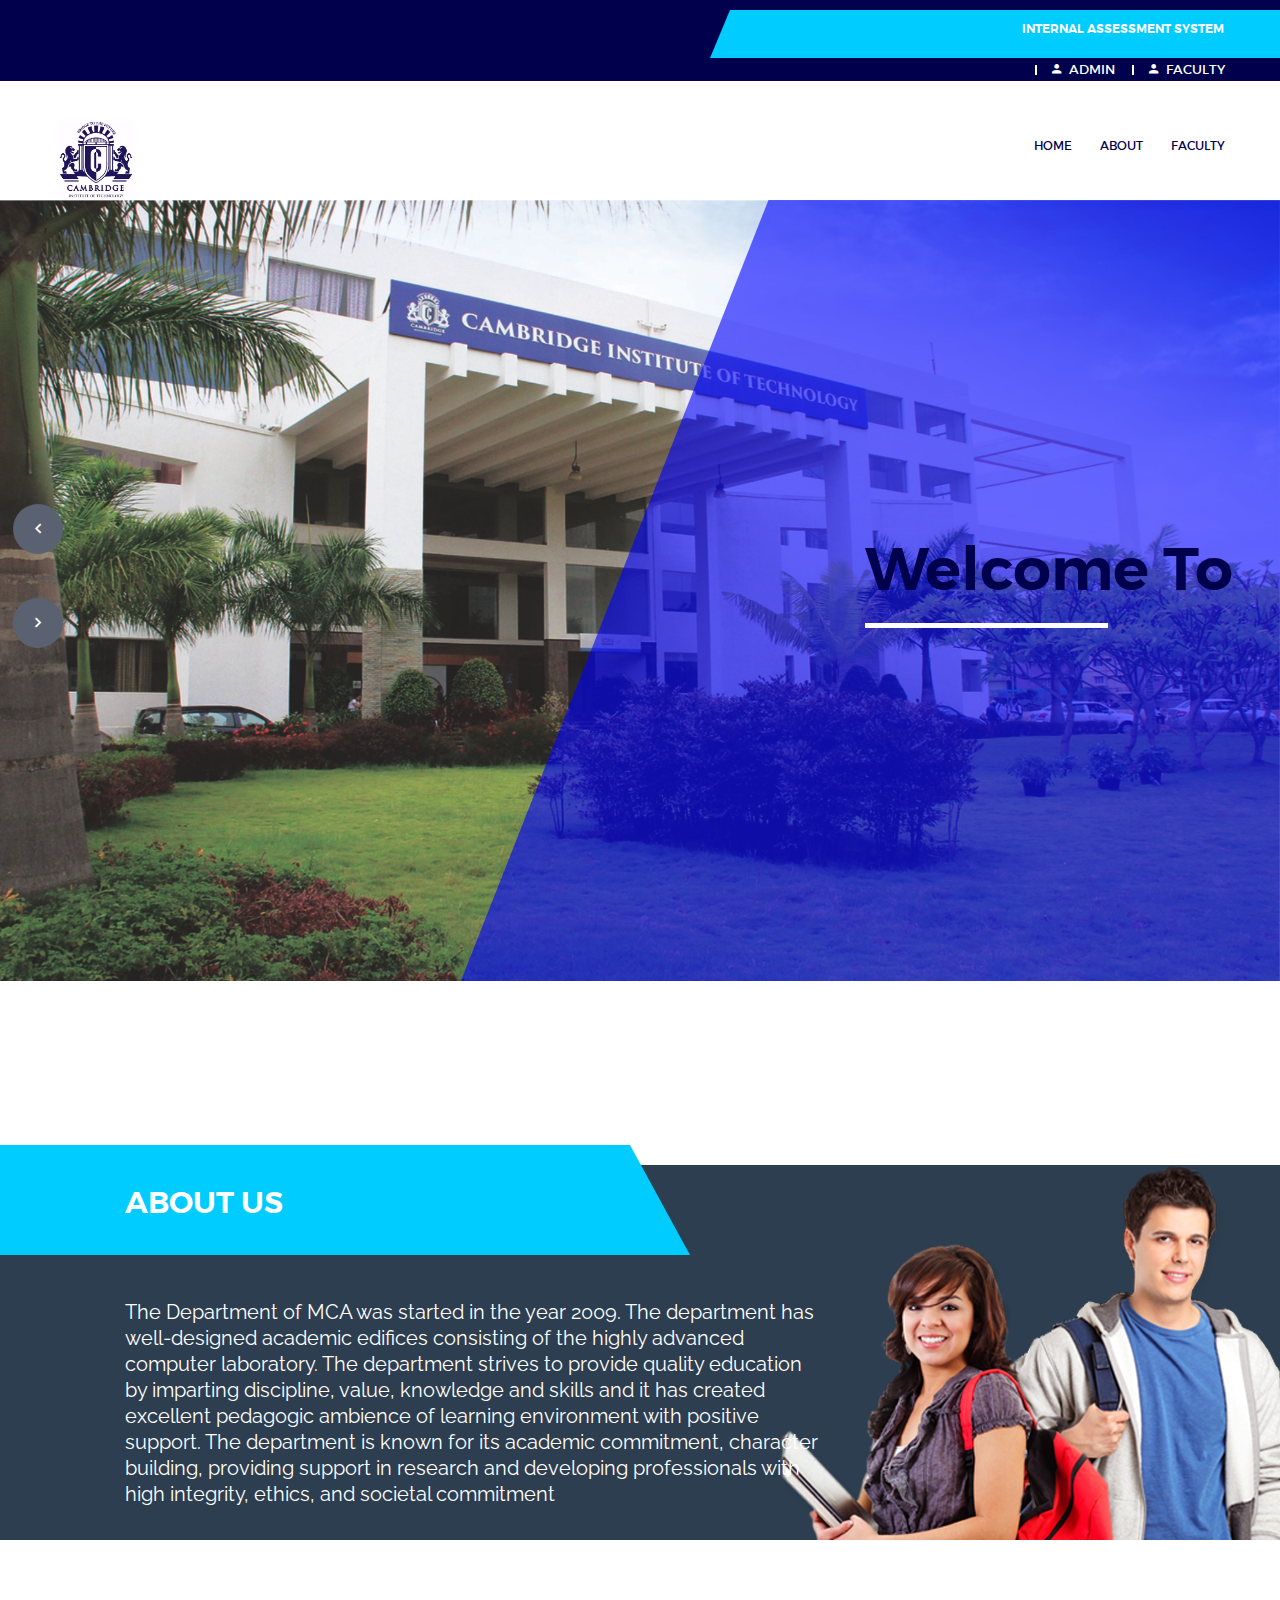
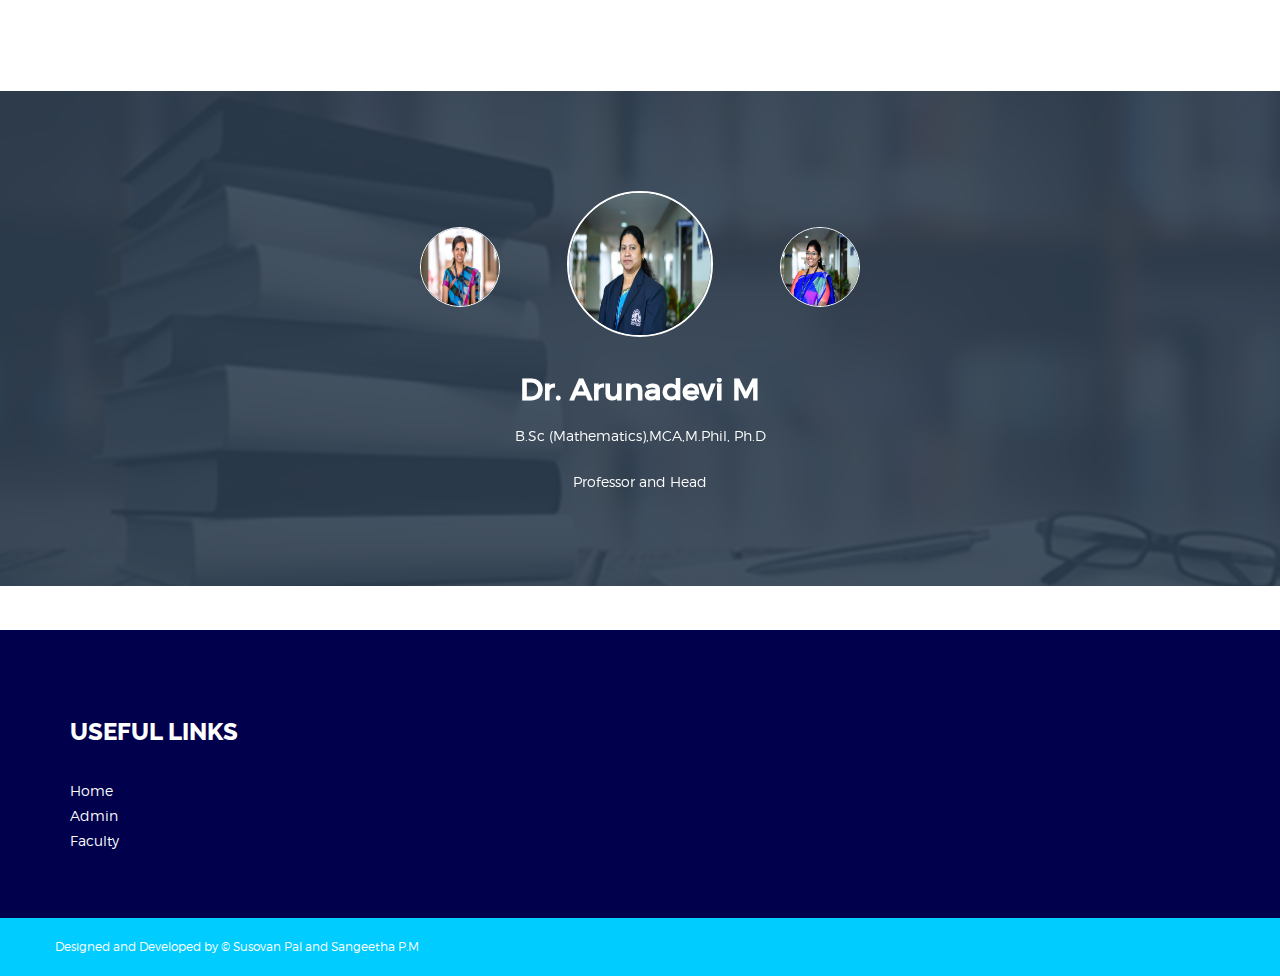
<file: index/index.html>
<!doctype html>
<html class="no-js" lang="en">
    <head>
        <meta charset="utf-8">
        <meta http-equiv="x-ua-compatible" content="ie=edge">
        <title>INTERNAL MARKS ASSESSMENT SYSTEM</title>
       
        <meta name="description" content="">
        <meta name="viewport" content="width=device-width, initial-scale=1, user-scalable=0">
        
		<!-- favicon
		============================================ -->		
        <link rel="shortcut icon" type="image/x-icon" href="img/favicon.ico">
		
		<!-- Google Fonts
		============================================ -->		
        <link href='https://fonts.googleapis.com/css?family=Raleway:400,300,500,600,700,800' rel='stylesheet' type='text/css'>
	   
		<!-- Bootstrap CSS
		============================================ -->		
        <link rel="stylesheet" href="css/bootstrap.min.css">
        
		<!-- Fontawsome CSS
		============================================ -->
        <link rel="stylesheet" href="css/font-awesome.min.css">
        
		<!-- Owl Carousel CSS
		============================================ -->
        <link rel="stylesheet" href="css/owl.carousel.css">
        
		<!-- jquery-ui CSS
		============================================ -->
        <link rel="stylesheet" href="css/jquery-ui.css">
        
		<!-- Meanmenu CSS
		============================================ -->
        <link rel="stylesheet" href="css/meanmenu.min.css">
        
		<!-- Animate CSS
		============================================ -->
        <link rel="stylesheet" href="css/animate.css">
        
		<!-- Animated Headlines CSS
		============================================ -->
        <link rel="stylesheet" href="css/animated-headlines.css">
        
        <!-- Nivo slider CSS
		============================================ -->
		<link rel="stylesheet" href="lib/nivo-slider/css/nivo-slider.css" type="text/css" />
		<link rel="stylesheet" href="lib/nivo-slider/css/preview.css" type="text/css" media="screen" />
        
		<!-- Metarial Iconic Font CSS
		============================================ -->
        <link rel="stylesheet" href="css/material-design-iconic-font.css">
        <link rel="stylesheet" href="css/material-design-iconic-font.min.css">
        
		<!-- Slick CSS
		============================================ -->
        <link rel="stylesheet" href="css/slick.css">

        
		<!-- Style CSS
		============================================ -->
        <link rel="stylesheet" href="style.css">
        
		<!-- Color CSS
		============================================ -->
        <link rel="stylesheet" href="css/color.css">
        
		<!-- Responsive CSS
		============================================ -->
        <link rel="stylesheet" href="css/responsive.css">
        
		<!-- Modernizr JS
		============================================ -->		
        <script src="js/vendor/modernizr-2.8.3.min.js"></script>

	    
    </head>


    <body>
        <!--[if lt IE 8]>
            <p class="browserupgrade">You are using an <strong>outdated</strong> browser. Please <a href="http://browsehappy.com/">upgrade your browser</a> to improve your experience.</p>
        <![endif]-->
        
        <!--Main Wrapper Start-->
        <div class="as-mainwrapper">
            <!--Bg White Start-->
            <div class="bg-white">
                <!--Header Area Start-->
                <header>
                    <div class="header-top">
                        <div class="container">
                            <div class="row">
                                <div class="col-lg-7 col-md-6 col-sm-5 hidden-xs">
                                    <span></span>
                                </div>
                                <div class="col-lg-5 col-md-6 col-sm-7 col-xs-12">
                                    <div class="header-top-right">
                                        <h6>INTERNAL ASSESSMENT SYSTEM</h6><br>
                                        <div class="content"  data-toggle="modal" data-target="#adminlogin"><a href="#"><i class="zmdi zmdi-account"></i>ADMIN</a>
                                         
                                        </div>
                                        <div class="content" data-toggle="modal" data-target="#facultylogin"><a href="#"><i class="zmdi zmdi-account"></i>FACULTY</a>
                                        </div>
                                    </div>
                                </div>
                            </div>
                        </div>
                    </div>
                    <div class="header-logo-menu sticker">
                        <div class="container">
                            <div class="row">
                                <div class="col-md-3 col-sm-12">
                                    <div class="logo">
                                        <a href="index.html"><img src="img/logo/logo.png" alt="EDUCAT" style="width: 30%; height: 40%"></a>

                                    </div>

                                </div>
                                <div class="col-md-9">
                                    <div class="mainmenu-area pull-right">
                                        <div class="mainmenu hidden-sm hidden-xs">
                                            <nav>
                                                <ul id="nav">
                                                    <li class="current"><a href="#">Home</a></li>
                                                    <li><a href="#about">About</a></li>
                                                    <li><a href="#faculty">Faculty</a></li>
                                                </ul>
                                            </nav>
                                        </div>
                                    </div> 
                                </div>
                            </div>
                        </div>
                    </div>  
                    <!-- Mobile Menu Area start -->
                    <div class="mobile-menu-area">
                        <div class="container">
                            <div class="row">
                                <div class="col-lg-12 col-md-12 col-sm-12">
                                    <div class="mobile-menu">
                                        <nav id="dropdown">
                                            <ul>
                                                <li><a href="#">HOME</a></li>
                                                <li><a href="#about">About</a></li>
                                                <li><a href="#faculty">Faculty</a></li>
                                            </ul>
                                        </nav>
                                    </div>					
                                </div>
                            </div>
                        </div>
                    </div>
                    <!-- Mobile Menu Area end -->    
                </header>
                <!--End of Header Area-->
                <!--Slider Area Start-->
                <div class="slider-area">
                    <div class="preview-2">
                        <div id="nivoslider" class="slides">	
                            <img src="img/slider/1.jpeg" alt="" title="#slider-1-caption1"/>
                            <img src="img/slider/2.jpg" alt="" title="#slider-1-caption2"/>
                        </div> 
                        <div id="slider-1-caption1" class="nivo-html-caption nivo-caption">
                            <div class="banner-content slider-1">
                                <div class="container">
                                    <div class="row">
                                        <div class="col-md-12">
                                            <div class="text-content-wrapper">
                                                <div class="text-content">
                                                    <h1 class="title1 wow fadeInUp" data-wow-duration="1000ms" data-wow-delay="0s"><span style="color: #00004d;">Welcome To</span></h1>
                                
                                                </div>
                                            </div>
                                        </div>
                                    </div>
                                </div>
                            </div>
                        </div>	
                        <div id="slider-1-caption2" class="nivo-html-caption nivo-caption">
                            <div class="banner-content slider-2">
                                <div class="container">
                                    <div class="row">
                                        <div class="col-md-12">
                                            <div class="text-content-wrapper">
                                                <div class="text-content slide-2">
                                                    <h1 class="title1 wow rotateInDownLeft" data-wow-duration="2000ms" data-wow-delay="0s"><span style="color: #00004d;">CAMBRIDGE INSTITUTE OF TECHNOLOGY</span></h1>
                        
                                                </div>
                                            </div>
                                        </div>
                                    </div>
                                </div>
                            </div>
                        </div>	 
                    </div>
                </div>




<!--Admin login-->
<div class="modal fade" id="adminlogin" tabindex="-1" role="dialog" aria-labelledby="exampleModalLabel" aria-hidden="true">
  <div class="modal-dialog" role="document">
    <div class="modal-content">
      <div class="modal-header" style="background-color: #00004d;">
        <h3 class="modal-title" id="exampleModalLabel" style="text-align: center; color: #00ffff;">Admin Login</h3>
        <button type="button" id="btn1" class="close" data-dismiss="modal" aria-label="Close" style="font-size: 10px;">
          <span aria-hidden="true">&times;</span>
        </button>
      </div>
      <div class="modal-body">
        <form action="adminlogin.php" method="post" name="login">
   
        <div class="md-form mb-5">

          <label for="form3">
            <svg class="bi bi-person-circle" width="1.4em" height="1.4em" viewBox="0 0 16 16" fill="currentColor" xmlns="http://www.w3.org/2000/svg">
  <path d="M13.468 12.37C12.758 11.226 11.195 10 8 10s-4.757 1.225-5.468 2.37A6.987 6.987 0 0 0 8 15a6.987 6.987 0 0 0 5.468-2.63z"/>
  <path fill-rule="evenodd" d="M8 9a3 3 0 1 0 0-6 3 3 0 0 0 0 6z"/>
  <path fill-rule="evenodd" d="M8 1a7 7 0 1 0 0 14A7 7 0 0 0 8 1zM0 8a8 8 0 1 1 16 0A8 8 0 0 1 0 8z"/>

</svg> <span style="font-size: 1.4em">Username</span></label>
          <input type="text" id="form3" class="form-control validate" name="userid" autocomplete="off">
        </div>
        <br>

        <div class="md-form mb-4">
            <label for="defaultForm-pass">
          <svg class="bi bi-shield-lock-fill" width="1.4em" height="1.4em" viewBox="0 0 16 16" fill="currentColor" xmlns="http://www.w3.org/2000/svg">
  <path fill-rule="evenodd" d="M5.187 1.025C6.23.749 7.337.5 8 .5c.662 0 1.77.249 2.813.525a61.09 61.09 0 0 1 2.772.815c.528.168.926.623 1.003 1.184.573 4.197-.756 7.307-2.367 9.365a11.191 11.191 0 0 1-2.418 2.3 6.942 6.942 0 0 1-1.007.586c-.27.124-.558.225-.796.225s-.526-.101-.796-.225a6.908 6.908 0 0 1-1.007-.586 11.192 11.192 0 0 1-2.417-2.3C2.167 10.331.839 7.221 1.412 3.024A1.454 1.454 0 0 1 2.415 1.84a61.11 61.11 0 0 1 2.772-.815zm3.328 6.884a1.5 1.5 0 1 0-1.06-.011.5.5 0 0 0-.044.136l-.333 2a.5.5 0 0 0 .493.582h.835a.5.5 0 0 0 .493-.585l-.347-2a.5.5 0 0 0-.037-.122z"/>
</svg> <span style="font-size: 1.4em">Password</span></label>
          <input type="password" id="defaultForm-pass" class="form-control" name="password"  required="required">       
        </div>

      </div>
      </div>
      <div class="modal-footer" style="background-color: #00004d;">
        <button type="button" class="btn btn-secondary" data-dismiss="modal">Close</button>
        
        <input type="submit" class="btn btn-primary"  name="submit" value="Login">
      </div>
  </form>
    </div>
  </div>
</div>
<!--/admin login-->

<!--faculty login-->
<div class="modal fade" id="facultylogin" tabindex="-1" role="dialog" aria-labelledby="exampleModalLabel" aria-hidden="true">
  <div class="modal-dialog" role="document">
    <div class="modal-content">
      <div class="modal-header" style="background-color: #00004d;">
        <h3 class="modal-title" id="exampleModalLabel" style="text-align: center; color: #00ffff;">Faculty Login</h3>
        <button type="button" id="btn1" class="close" data-dismiss="modal" aria-label="Close">
          <span aria-hidden="true">&times;</span>
        </button>
      </div>
      <div class="modal-body">
        <form action="facultylogin.php" method="post" name="login">
   
        <div class="md-form mb-5">

          <label for="form3">
            <svg class="bi bi-person-circle" width="1.4em" height="1.4em" viewBox="0 0 16 16" fill="currentColor" xmlns="http://www.w3.org/2000/svg">
  <path d="M13.468 12.37C12.758 11.226 11.195 10 8 10s-4.757 1.225-5.468 2.37A6.987 6.987 0 0 0 8 15a6.987 6.987 0 0 0 5.468-2.63z"/>
  <path fill-rule="evenodd" d="M8 9a3 3 0 1 0 0-6 3 3 0 0 0 0 6z"/>
  <path fill-rule="evenodd" d="M8 1a7 7 0 1 0 0 14A7 7 0 0 0 8 1zM0 8a8 8 0 1 1 16 0A8 8 0 0 1 0 8z"/>

</svg> <span style="font-size: 1.4em">Username</span></label>
          <input type="text" id="form3" class="form-control validate" name="userid" autocomplete="off">
        </div>
        <br>

        <div class="md-form mb-4">
            <label for="defaultForm-pass">
          <svg class="bi bi-shield-lock-fill" width="1.4em" height="1.4em" viewBox="0 0 16 16" fill="currentColor" xmlns="http://www.w3.org/2000/svg">
  <path fill-rule="evenodd" d="M5.187 1.025C6.23.749 7.337.5 8 .5c.662 0 1.77.249 2.813.525a61.09 61.09 0 0 1 2.772.815c.528.168.926.623 1.003 1.184.573 4.197-.756 7.307-2.367 9.365a11.191 11.191 0 0 1-2.418 2.3 6.942 6.942 0 0 1-1.007.586c-.27.124-.558.225-.796.225s-.526-.101-.796-.225a6.908 6.908 0 0 1-1.007-.586 11.192 11.192 0 0 1-2.417-2.3C2.167 10.331.839 7.221 1.412 3.024A1.454 1.454 0 0 1 2.415 1.84a61.11 61.11 0 0 1 2.772-.815zm3.328 6.884a1.5 1.5 0 1 0-1.06-.011.5.5 0 0 0-.044.136l-.333 2a.5.5 0 0 0 .493.582h.835a.5.5 0 0 0 .493-.585l-.347-2a.5.5 0 0 0-.037-.122z"/>
</svg> <span style="font-size: 1.4em">Password</span></label>
          <input type="password" id="defaultForm-pass" class="form-control" name="password" required="required">       
        </div>

      </div>
      </div>
      <div class="modal-footer" style="background-color: #00004d;">
        <button type="button" class="btn btn-secondary" data-dismiss="modal">Close</button>
        
        <input type="submit" class="btn btn-primary"  name="submit1" value="Login">
      </div>
  </form>
    </div>
  </div>
</div>
<!--/faculty login-->
                <!--End of Slider Area-->
                <br><br>
                <!--About Area Start--> 
                <div class="about-area" id="about">
                    <div class="container">
                        <div class="row">
                            <div class="col-md-8">
                                <div class="about-container">
                                    <h3>ABOUT US</h3>
                                    <p style="font-size: 20px; ">The Department of MCA was started in the year 2009. The department has well-designed academic edifices consisting of the highly advanced computer laboratory. The department strives to provide quality education by
    imparting discipline, value, knowledge and skills and it has created excellent pedagogic ambience of learning environment with positive support. The department is known for its academic commitment, character building,
    providing support in research and developing professionals with high integrity, ethics, and societal commitment</p>	      
                                </div>
                            </div>
                        </div>
                    </div>
                </div>
                <!--End of About Area-->
                <br><br><br><br>
                <!--Testimonial Area Start-->
                <div class="testimonial-area" id="faculty">
                    <div class="container">
                        <div class="row">
                            <div class="col-lg-12 col-lg-offset-0 col-md-10 col-md-offset-1 col-sm-10 col-sm-offset-1">
                                <div class="row">
                                    <div class="col-lg-6 col-lg-offset-3 col-md-8 col-md-offset-2">
                                        <div class="testimonial-image-slider text-center">
                                            <div class="sin-testiImage">
                                                <img src="img/1.jpg" alt="testimonial 1" />
                                            </div>
                                            <div class="sin-testiImage">
                                                <img src="img/3.jpg" alt="testimonial 2" />
                                            </div>
                                            <div class="sin-testiImage">
                                                <img src="img/9.jpg" alt="testimonial 3" />
                                            </div>
                                            <div class="sin-testiImage">
                                                <img src="img/5.jpg" alt="testimonial 1" />
                                            </div>
                                            <div class="sin-testiImage">
                                                <img src="img/6.jpg" alt="testimonial 2" />
                                            </div>
                                            <div class="sin-testiImage">
                                                <img src="img/7.jpg" alt="testimonial 3" />
                                            </div>
                                            <div class="sin-testiImage">
                                                <img src="img/10.jpg" alt="testimonial 3" />
                                            </div>
                                            <div class="sin-testiImage">
                                                <img src="img/8.jpg" alt="testimonial 3" />
                                            </div>
                                            <div class="sin-testiImage">
                                                <img src="img/4.jpg" alt="testimonial 3" />
                                            </div>
                                        </div>
                                    </div>
                                </div> 
                                <div class="testimonial-text-slider text-center">
                                    <div class="sin-testiText">
                                        <h2>Dr. Arunadevi M</h2>
                                        <p>B.Sc (Mathematics),MCA,M.Phil, Ph.D</p>
                                        <p>Professor and Head</p>
                                    </div>
                                    <div class="sin-testiText">
                                        <h2>PROF. VINITHA V YADAV</h2>
                                        <p>Faculty</p>
                                    </div>
                                    <div class="sin-testiText">
                                        <h2>MONIKA M</h2>
                                        <p>Faculty</p>
                                    </div>
                                    <div class="sin-testiText">
                                        <h2>SUNIL KUMAR KN</h2>
                                        <p>Faculty</p>
                                    </div>
                                    <div class="sin-testiText">
                                        <h2>SINDHU S</h2>
                                        <p>Faculty</p>
                                    </div>
                                    <div class="sin-testiText">
                                        <h2>PROF. RASHMI.D</h2>
                                        <p>Faculty</p>
                                    </div>
                                    <div class="sin-testiText">
                                        <h2>MR. DIWAKAR KARADI</h2>
                                        <p>Faculty</p>
                                    </div>
                                    <div class="sin-testiText">
                                        <h2>PRIYANKA C M</h2>
                                        <p>Faculty</p>
                                    </div>
                                    <div class="sin-testiText">
                                        <h2>VIJAYALAXMI YALAVIGI</h2>
                                        <p>Faculty</p>
                                    </div>
                                </div>   
                            </div>
                        </div>
                    </div>
                </div>
                <!--End of Testimonial Area-->
               <br><br>
               
                <!--Footer Widget Area Start-->
                <div class="footer-widget-area">
                    <div class="container">
                            <div class="col-md-3">
                                <div class="single-footer-widget">
                                    <h3>Useful Links</h3>
                                    <ul class="footer-list">
                                        <li><a href="https://www.cambridge.edu.in/">Home</a></li>
                                        <li><a href="#">Admin</a></li>
                                        <li><a href="#">Faculty</a></li>
                                    </ul>
                                </div>
                            </div>
                            </div>
                        </div>
                    </div>
                <!--End of Footer Widget Area-->
                <!--Footer Area Start-->
                <footer class="footer-area">
                    <div class="container">
                        <div class="row">
                            <div class="col-md-6 col-sm-7">
                                <span>Designed and Developed by &copy; <a href="https://www.instagram.com/the_susovan_pal/?hl=en">Susovan Pal</a> and <a href="https://www.instagram.com/geethu_201/?hl=en">Sangeetha P.M</a></span>
                            </div>
                        </div>
                    </div>
                </footer>
                <!--End of Footer Area-->
            </div>   
            <!--End of Bg White--> 
        </div>    
        <!--End of Main Wrapper Area--> 
        
        
		<!-- jquery
		============================================ -->		
        <script src="js/vendor/jquery-1.12.4.min.js"></script>
        
		<!-- bootstrap JS
		============================================ -->		
        <script src="js/bootstrap.min.js"></script>
        
        <!-- nivo slider js
		============================================ -->       
		<script src="lib/nivo-slider/js/jquery.nivo.slider.js" type="text/javascript"></script>
		<script src="lib/nivo-slider/home.js" type="text/javascript"></script>
        
		<!-- meanmenu JS
		============================================ -->		
        <script src="js/jquery.meanmenu.js"></script>
		
		<!-- wow JS
		============================================ -->		
        <script src="js/wow.min.js"></script>
        
		<!-- owl.carousel JS
		============================================ -->		
        <script src="js/owl.carousel.min.js"></script>
        
		<!-- scrollUp JS
		============================================ -->		
        <script src="js/jquery.scrollUp.min.js"></script>
        
		<!-- Waypoints JS
		============================================ -->		
        <script src="js/waypoints.min.js"></script>
        
		<!-- Counterup JS
		============================================ -->		
        <script src="js/jquery.counterup.min.js"></script>
        
		<!-- Slick JS
		============================================ -->		
        <script src="js/slick.min.js"></script>
        
		<!-- Animated Headlines JS
		============================================ -->		
        <script src="js/animated-headlines.js"></script>
        
		<!-- Textilate JS
		============================================ -->		
        <script src="js/textilate.js"></script>
        
		<!-- Lettering JS
		============================================ -->		
        <script src="js/lettering.js"></script>
        
		<!-- Video Player JS
		============================================ -->		
        <script src="js/jquery.mb.YTPlayer.js"></script>
        
		<!-- AJax Mail JS
		============================================ -->		
        <script src="js/ajax-mail.js"></script>
        
		<!-- plugins JS
		============================================ -->		
        <script src="js/plugins.js"></script>
        
        
		<!-- main JS
		============================================ -->		
        <script src="js/main.js"></script>
    </body>
</html>
</file>
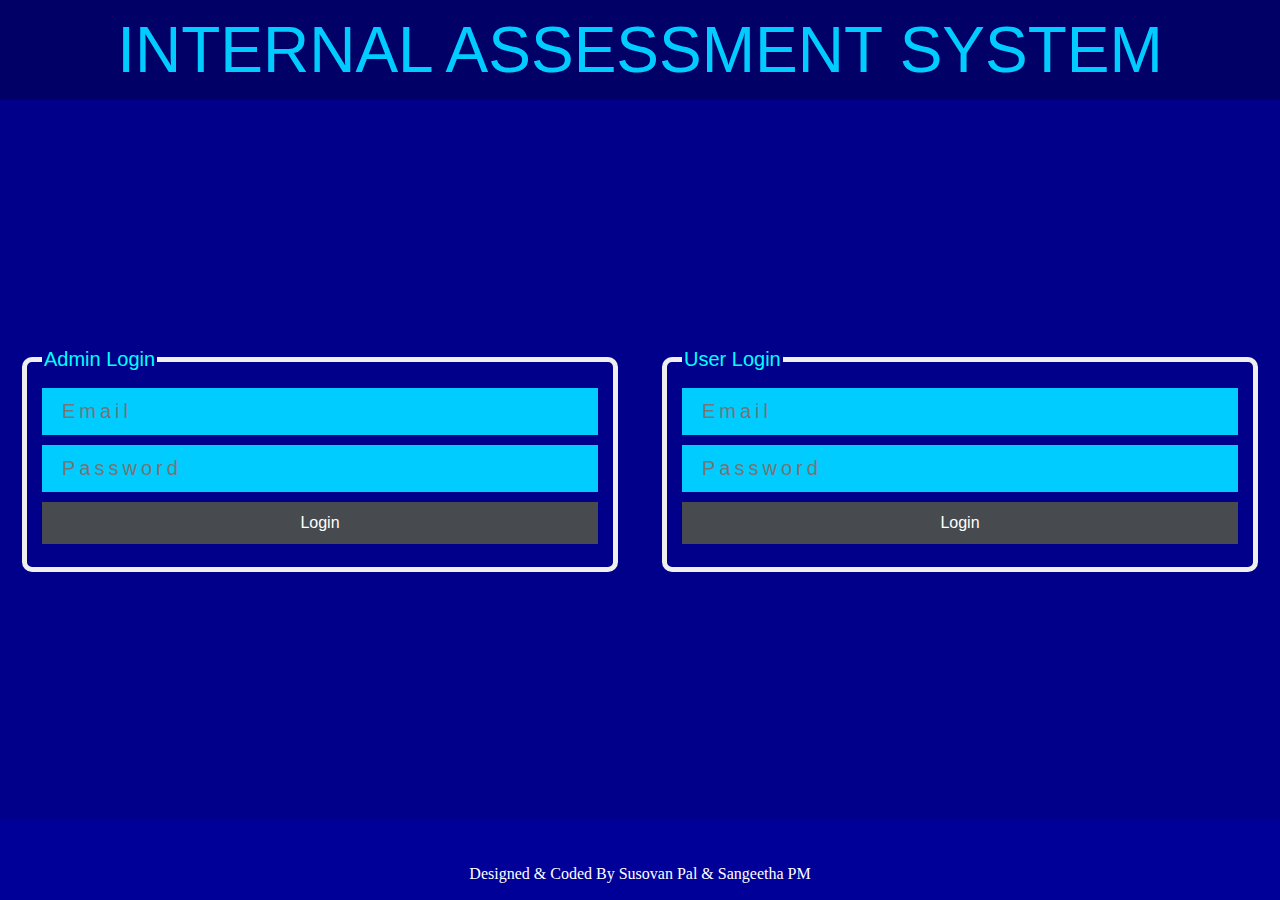
<file: Admin/login.html>
<!DOCTYPE html>
<html lang="en">
<head>
    <meta charset="UTF-8">
    <link rel="stylesheet" href="./css/login.css">
    <title>Index page</title>
</head>
<body>
    <div class="container">
        <div class="title">
            <span class="heading"><a href="../index/index.html">INTERNAL ASSESSMENT SYSTEM</a></span>
        </div>

    <div class="main">
        <div class="login">
            <form action="" method="post" name="login">
                <fieldset>
                    <legend class="heading">Admin Login</legend>
                    <input type="text" name="userid" placeholder="Email" autocomplete="off">
                    <input type="password" name="password" placeholder="Password" autocomplete="off">
                    <input type="submit" name="submit" value="Login">
                </fieldset>
            </form>    
        </div>
        <div class="login">
            <form action="" method="post" name="login">
                <fieldset>
                    <legend class="heading">User Login</legend>
                    <input type="text" name="userid" placeholder="Email" autocomplete="off">
                    <input type="password" name="password" placeholder="Password" autocomplete="off">
                    <input type="submit" name="submit1" value="Login">
                </fieldset>
            </form>    
        </div>
        </div>
    <div class="footer">
        <span>Designed & Coded By Susovan Pal & Sangeetha PM</span>

</div>
</body>
</html>
</file>
<file: index/lib/nivo-slider/css/preview.css>
/*
Skin Name: Nivo Slider Default Theme
Skin URI: http://nivo.dev7studios.com
Description: The default skin for the Nivo Slider.
Version: 1.3
Author: Gilbert Pellegrom
Author URI: http://dev7studios.com
Supports Thumbs: true
*/
/* -------------------------------------
preview-1 
---------------------------------------- */
.preview-1 .nivoSlider {
	position:relative;
	background: url(../img/loading.gif) no-repeat 50% 50%;
}
.preview-1 .nivoSlider img {
	position:absolute;
	top:0px;
	left:0px;
	display:none;
}
.preview-1 .nivoSlider a {
	border:0;
	display:block;
}

.preview-1 .nivo-controlNav {
	text-align: center;
	padding: 20px 0;
}
.preview-1 .nivo-controlNav a {
	display:inline-block;
	width:22px;
	height:22px;
	background:url(../img/bullets.png) no-repeat;
	text-indent:-9999px;
	border:0;
	margin: 0 2px;
}
.preview-1 .nivo-controlNav a.active {
	background-position:0 -22px;
}

.preview-1 .nivo-directionNav a {
	display:block;
	width:30px;
	height:30px;
	background:url(../img/arrows.png) no-repeat;
	text-indent:-9999px;
	border:0;
	opacity: 0;
	-webkit-transition: all 200ms ease-in-out;
    -moz-transition: all 200ms ease-in-out;
    -o-transition: all 200ms ease-in-out;
    transition: all 200ms ease-in-out;
}
.preview-1:hover .nivo-directionNav a { opacity: 1; }
.preview-1 a.nivo-nextNav {
	background-position:-30px 0;
	right:15px;
}
.preview-1 a.nivo-prevNav {
	left:15px;
}
.preview-1 .nivo-caption {
    font-family: Helvetica, Arial, sans-serif;
}
.preview-1 .nivo-caption a {
    color:#fff;
    border-bottom:1px dotted #fff;
}
.preview-1 .nivo-caption a:hover {
    color:#fff;
}

.preview-1 .nivo-controlNav.nivo-thumbs-enabled {
	width: 100%;
}
.preview-1 .nivo-controlNav.nivo-thumbs-enabled a {
	width: auto;
	height: auto;
	background: none;
	margin-bottom: 5px;
}
.preview-1 .nivo-controlNav.nivo-thumbs-enabled img {
	display: block;
	width: 120px;
	height: auto;
}
.preview-1 .nivo-controlNav {
    position: relative;
    z-index: 99999;
    bottom: 68px;
}
.preview-1 .nivo-controlNav a {
	border:5px solid #fff;
	display: inline-block;
	height:18px;
	margin: 0 5px;
	text-indent: -9999px;
	width:18px;
	line-height: 8px;
	background: #3c3c3c;
	cursor: pointer;
	position: relative;
	z-index: 9;
	border-radius: 100%;
	opacity: 0;
	z-index: -999;
}
.preview-1:hover .nivo-controlNav a{
  opacity: 1;
  z-index: 999999;
}
.preview-1 .nivo-controlNav a:hover, .preview-1 .nivo-controlNav a.active {
    background: #000;
    cursor: pointer;
}
/* -------------------------------------
preview-2
---------------------------------------- */
</file>
<file: index/style.css>
html, body {height: 100%;}
.floatleft {float:left !important;}
.floatright {float:right !important;}
.floatnone {float:none !important;}
.alignleft {text-align:left !important;}
.alignright {text-align:right !important;}
.aligncenter {text-align:center !important;}
.no-display { display:none; }
.no-margin { margin:0 !important; }
.no-padding { padding:0 !important; }
a:focus, button:focus {outline:0px solid}
input:focus {box-shadow: 0; outline: 0}
textarea {box-shadow: 0; outline: 0}
img {
    max-width:100%;
    height:auto;
    border:0; 
    vertical-align:top;
}
.fix {overflow:hidden}
p {}
h1, h2, h3, h4, h5, h6 {
    margin: 0;
    font-family: 'montserratsemi_bold';
}
a {-webkit-transition: all 0.3s ease 0s;transition: all 0.3s ease 0s;text-decoration:none; color: #000}
a:hover {
    color: #4c4c4c;
    text-decoration: none;
}
a:active, a:hover, a:focus {outline: 0 none; text-decoration: none}
ul{
    list-style: outside none none;
    margin: 0;
    padding: 0
}
.clear{clear:both}
::-moz-selection {background: #b3d4fc; text-shadow: none}
::selection {background: #b3d4fc; text-shadow: none}
.browserupgrade {
    margin: 0.2em 0;
    background: #ccc;
    color: #000;
    padding: 0.2em 0;
}
::-webkit-input-placeholder {opacity: 1 !important;-ms-filter: "progid:DXImageTransform.Microsoft.Alpha(Opacity=100)";filter: alpha(opacity=100)}
:-moz-placeholder {opacity: 1 !important;-ms-filter: "progid:DXImageTransform.Microsoft.Alpha(Opacity=100)";filter: alpha(opacity=100)}
::-moz-placeholder {opacity: 1 !important;-ms-filter: "progid:DXImageTransform.Microsoft.Alpha(Opacity=100)";filter: alpha(opacity=100)}
:-ms-input-placeholder {opacity: 1 !important;-ms-filter: "progid:DXImageTransform.Microsoft.Alpha(Opacity=100)";filter: alpha(opacity=100)}

@font-face {
    font-family: 'montserratbold';
    src: url('fonts/montserrat-bold-webfont.eot');
    src: url('fonts/montserrat-bold-webfont.eot?#iefix') format('embedded-opentype'),
         url('fonts/montserrat-bold-webfont.woff2') format('woff2'),
         url('fonts/montserrat-bold-webfont.woff') format('woff'),
         url('fonts/montserrat-bold-webfont.ttf') format('truetype'),
         url('fonts/montserrat-bold-webfont.svg#montserratbold') format('svg');
    font-weight: normal;
    font-style: normal;
}

@font-face {
    font-family: 'montserratlight';
    src: url('fonts/montserrat-light-webfont.eot');
    src: url('fonts/montserrat-light-webfont.eot?#iefix') format('embedded-opentype'),
         url('fonts/montserrat-light-webfont.woff2') format('woff2'),
         url('fonts/montserrat-light-webfont.woff') format('woff'),
         url('fonts/montserrat-light-webfont.ttf') format('truetype'),
         url('fonts/montserrat-light-webfont.svg#montserratlight') format('svg');
    font-weight: normal;
    font-style: normal;
}

@font-face {
    font-family: 'montserratregular';
    src: url('fonts/montserrat-regular-webfont.eot');
    src: url('fonts/montserrat-regular-webfont.eot?#iefix') format('embedded-opentype'),
         url('fonts/montserrat-regular-webfont.woff2') format('woff2'),
         url('fonts/montserrat-regular-webfont.woff') format('woff'),
         url('fonts/montserrat-regular-webfont.ttf') format('truetype'),
         url('fonts/montserrat-regular-webfont.svg#montserratregular') format('svg');
    font-weight: normal;
    font-style: normal;
}

@font-face {
    font-family: 'montserratsemi_bold';
    src: url('fonts/montserrat-semibold-webfont.eot');
    src: url('fonts/montserrat-semibold-webfont.eot?#iefix') format('embedded-opentype'),
         url('fonts/montserrat-semibold-webfont.woff2') format('woff2'),
         url('fonts/montserrat-semibold-webfont.woff') format('woff'),
         url('fonts/montserrat-semibold-webfont.ttf') format('truetype'),
         url('fonts/montserrat-semibold-webfont.svg#montserratsemi_bold') format('svg');
    font-weight: normal;
    font-style: normal;
}

body {
    color: #222222;
    font-family: 'montserratlight';
    font-size: 14px;
    line-height: 22px;
    text-align: left;
    background: #fff
}
.container { width: 1200px}
.container, .row, .col-md-12, .col-md-10, .col-md-9, .col-md-8, .col-md-6, .col-md-7, .col-md-6, .col-md-5, .col-md-4, .col-md-3, .col-md-2, .col-md-1, .as-mainwrapper {
    transition: all 0.3s ease 0s
}
.section-margin {margin: 120px 0 140px 0}
.section-padding {padding: 120px 0}
.section-bottom-padding {padding: 0 0 120px 0}
.section-top-padding {padding: 120px 0 0 0}
.section-title {
    text-align: center;
    overflow: hidden;
    position: relative
}
.section-title h3 {
    color: #00004d;
    font-size: 30px;
    line-height: 22px;
    margin-bottom: 10px;
    text-transform: uppercase
}
.section-title p {
    color: #000000;
    font-family: "Raleway";
    font-weight: 400;
    margin-bottom: 24px;
}
.section-title-wrapper { margin-bottom: 87px; position: relative;}
.section-title-wrapper:before {
    background: #00004d none repeat scroll 0 0;
    bottom: 0;
    content: "";
    height: 2px;
    left: 0;
    margin: 0 auto;
    position: absolute;
    right: 0;
    text-align: center;
    width: 230px;
}
.section-title-wrapper:after {
    background: rgb(0, 204, 255) url("img/icon/cap-dark.jpg") no-repeat scroll 0 0;
    bottom: -8px;
    color: #1bb4b9;
    content: "";
    font-size: 14px;
    height: 20px;
    left: 0;
    margin: 0 auto;
    position: absolute;
    right: 0;
    text-align: center;
    width: 40px;
    z-index: 9;
}
.white .section-title h3, .white .section-title p {color: #ffffff;}
.section-title-wrapper.white:before {background: #ffffff none repeat scroll 0 0;}
.white.section-title-wrapper:after {background: rgb(0, 204, 255) url("img/icon/cap-white.jpg") repeat scroll 0 0;}
.carousel-style-one.owl-theme .owl-controls .owl-nav div {
    color: #00004d;
    display: inline-block;
    font-size: 60px;
    height: 60px;
    left: -50px;
    line-height: 59px;
    margin: 0;
    opacity: 0;
    -ms-filter: "progid:DXImageTransform.Microsoft.Alpha(Opacity=0)";
    filter: alpha(opacity=0);
    filter: alpha(opacity=100);
    padding: 0;
    position: absolute;
    text-align: center;
    top: 39.6%;
    -webkit-transition: all 0.3s ease 0s;
            transition: all 0.3s ease 0s;
    width: 36px;
}
.carousel-style-one.owl-theme .owl-controls .owl-nav div.owl-next {
    left: auto;
    right: -50px;
}
.latest-area:hover .carousel-style-one.owl-theme .owl-controls .owl-nav div {
    opacity: 1;-ms-filter: "progid:DXImageTransform.Microsoft.Alpha(Opacity=100)";
    filter: alpha(opacity=100)
}
.dividers {border-top: 1px solid #ccc; }
.as-mainwrapper {
    position: relative;
}
.as-mainwrapper.wrapper-boxed {
    background-color: #ffffff;
    box-shadow: 0 0 7px 3px rgba(0, 0, 0, 0.1);
    float: none;
    margin: 0 auto;
    max-width: 1200px;
}
.main-content-wrapper, .wrapper-wide {
    background: #ffffff;
}
/*------Margin left-------*/
.ml-0 { margin-left: 0px }
.ml-10 { margin-left: 10px }
.ml-15 { margin-left: 15px }
.ml-20 { margin-left: 20px }
.ml-30 { margin-left: 30px }
.ml-40 { margin-left: 40px }
.ml-50 { margin-left: 50px }
.ml-60 { margin-left: 60px }
.ml-70 { margin-left: 70px }
.ml-80 { margin-left: 80px }
.ml-90 { margin-left: 90px }
.ml-100 { margin-left: 100px }
/*------Margin right-------*/
.mr-0 { margin-right: 0px }
.mr-10 { margin-right: 10px }
.mr-15 { margin-right: 15px }
.mr-20 { margin-right: 20px }
.mr-30 { margin-right: 30px }
.mr-40 { margin-right: 40px }
.mr-50 { margin-right: 50px }
.mr-60 { margin-right: 60px }
.mr-70 { margin-right: 70px }
.mr-80 { margin-right: 80px }
.mr-90 { margin-right: 90px }
.mr-100 { margin-right: 100px }
/*------Margin Top-------*/
.mt-0 { margin-top: 0px }
.mt-10 { margin-top: 10px }
.mt-15 { margin-top: 15px }
.mt-20 { margin-top: 20px }
.mt-30 { margin-top: 30px }
.mt-40 { margin-top: 40px }
.mt-50 { margin-top: 50px }
.mt-60 { margin-top: 60px }
.mt-70 { margin-top: 70px }
.mt-80 { margin-top: 80px }
.mt-90 { margin-top: 90px }
.mt-100 { margin-top: 100px }
/*------Margin Bottom-------*/
.mb-0 { margin-bottom: 0px }
.mb-10 { margin-bottom: 10px }
.mb-15 { margin-bottom: 15px }
.mb-20 { margin-bottom: 20px }
.mb-30 { margin-bottom: 30px }
.mb-40 { margin-bottom: 40px }
.mb-50 { margin-bottom: 50px }
.mb-60 { margin-bottom: 60px }
.mb-70 { margin-bottom: 70px }
.mb-80 { margin-bottom: 80px }
.mb-90 { margin-bottom: 90px }
.mb-100 { margin-bottom: 100px }
/*------Padding left-------*/
.pl-0 { padding-left: 0px }
.pl-10 { padding-left: 10px }
.pl-15 { padding-left: 15px }
.pl-20 { padding-left: 20px }
.pl-30 { padding-left: 30px }
.pl-40 { padding-left: 40px }
.pl-50 { padding-left: 50px }
.pl-60 { padding-left: 60px }
.pl-70 { padding-left: 70px }
.pl-80 { padding-left: 80px }
.pl-90 { padding-left: 90px }
.pl-100 { padding-left: 100px }
/*------Padding right-------*/
.pr-0 { padding-right: 0px }
.pr-10 { padding-right: 10px }
.pr-15 { padding-right: 15px }
.pr-20 { padding-right: 20px }
.pr-30 { padding-right: 30px }
.pr-40 { padding-right: 40px }
.pr-50 { padding-right: 50px }
.pr-60 { padding-right: 60px }
.pr-70 { padding-right: 70px }
.pr-80 { padding-right: 80px }
.pr-90 { padding-right: 90px }
.pr-100 { padding-right: 100px }
/*------Padding Top-------*/
.pt-0 { padding-top: 0px }
.pt-10 { padding-top: 10px }
.pt-15 { padding-top: 15px }
.pt-20 { padding-top: 20px }
.pt-30 { padding-top: 30px }
.pt-40 { padding-top: 40px }
.pt-50 { padding-top: 50px }
.pt-60 { padding-top: 60px }
.pt-70 { padding-top: 70px }
.pt-80 { padding-top: 80px }
.pt-90 { padding-top: 90px }
.pt-100 { padding-top: 100px }
.pt-110 { padding-top: 110px }
/*------Padding Bottom-------*/
.pb-0 { padding-bottom: 0px }
.pb-10 { padding-bottom: 10px }
.pb-15 { padding-bottom: 15px }
.pb-20 { padding-bottom: 20px }
.pb-30 { padding-bottom: 30px }
.pb-40 { padding-bottom: 40px }
.pb-50 { padding-bottom: 50px }
.pb-60 { padding-bottom: 60px }
.pb-70 { padding-bottom: 70px }
.pb-80 { padding-bottom: 80px }
.pb-90 { padding-bottom: 90px }
.pb-100 { padding-bottom: 100px }
.pb-110 { padding-bottom: 110px }
.pb-120 { padding-bottom: 120px }
.pb-130 { padding-bottom: 130px }
.block {display: block}
/*----------------------------------------*/
/*  2. Header CSS
/*----------------------------------------*/
/*----------------------------------------*/
/*  2.1 Header Top
/*----------------------------------------*/
.header-top {
    background:#00004d none repeat scroll 0 0;
    color: #ffffff;
    font-size: 13px;
    position: relative
}
.header-top:before, .about-area:before, .newsletter-area:before {
    content: "";
    height: 48px;
    position: absolute;
    right: 0;
    top: 10px;
    width: 43%;
}
.header-top:after, .about-area:after, .newsletter-area:after {
    -moz-border-bottom-colors: none;
    -moz-border-left-colors: none;
    -moz-border-right-colors: none;
    -moz-border-top-colors: none;
    -o-border-image: none;
        border-image: none;
    border-style: solid;
    border-width: 24px 10px;
    content: "";
    height: 5px;
    position: absolute;
    right: 43%;
    top: 10px;
    width: 0;
}
.header-top span {padding: 14px 0; display: inline-block}
.header-top-right > .content {
    display: inline-block;
    font-family: "montserratregular";
    margin-left: 13px;
    padding-left: 17px;
    position: relative;
}
.header-top-right > .content > a {color: #fff}
.header-top-right .content:hover > a {color:#00004d;}
.header-top-right > .content i {font-size: 14px; margin-right: 8px;}
.header-top-right {float: right; padding-top: 23px}
.header-top-right > .content:after {
    background: #ffffff none repeat scroll 0 0;
    content: "";
    height: 10px;
    left: 0;
    position: absolute;
    top: 6px;
    width: 2px;
}
.header-top-right > .content:first-child:after {display: none;}
.header-top-right > .content .account-dropdown {
    background-color: #ffffff;
    box-shadow: 0 1px 3px rgba(0, 0, 0, 0.1);
    margin: 0;
    opacity: 0;
    -ms-filter: "progid:DXImageTransform.Microsoft.Alpha(Opacity=0)";
    filter: alpha(opacity=0);
    padding: 5px 19px 6px;
    position: absolute;
    right: 0;
    text-align: left;
    top: 100%;
    -webkit-transform: scaleY(0);
            transform: scaleY(0);
    -webkit-transform-origin: 0 0 0;
            transform-origin: 0 0 0;
    -webkit-transition: all 0.6s ease 0s;
            transition: all 0.6s ease 0s;
    width: 125px;
    z-index: -99;
}
.header-top-right > .content:hover .account-dropdown {
    opacity: 1;
    -ms-filter: "progid:DXImageTransform.Microsoft.Alpha(Opacity=100)";
    filter: alpha(opacity=100);
    -webkit-transform: scaleY(1);
            transform: scaleY(1);
    z-index: 9999;   
}
.account-dropdown a {
    color:#00004d;
    display: block;
    padding: 5px 0;
}
.account-dropdown li {display: block;}
/*----------------------------------------*/
/*  2.2 Header Logo Menu
/*----------------------------------------*/
.header-logo-menu.stick {
    background: #ffffff none repeat scroll 0 0;
    box-shadow: 0 0 3px rgba(0, 0, 0, 0.15);
    margin: auto;
    padding: 0;
    position: fixed;
    top: 0;
    transition: all 0.3s ease 0s;
    width: 100%;
    z-index: 999999;
}
.bg-dark.header-logo-menu.stick {background: #3F5771}
.as-mainwrapper.wrapper-boxed .header-logo-menu.stick {
    width: 1200px
}
/*----------------------------------------*/
/*  2.2.1 Header Logo
/*----------------------------------------*/
.logo > a {display: inline-block; position: relative; z-index: 8}
.logo {padding-top: 38px;}
.header-logo-menu.stick .logo {padding: 23px 0;}
/*----------------------------------------*/
/*  2.2.2 Header Mainmenu
/*----------------------------------------*/
.mainmenu {display: inline-block; position: relative; z-index: 99}
.mainmenu-area {
    margin-top: 10px; 
    -webkit-transition: all 0.3s ease 0s; 
    transition: all 0.3s ease 0s;
}
.header-logo-menu.stick .mainmenu-area .mainmenu ul#nav > li > a {line-height: 96px}
.header-logo-menu.stick .mainmenu-area {padding: 0; margin: 0;}
.mainmenu ul#nav > li {
    display: inline-block;
    margin-right: 24px;
    position: relative;
}
.mainmenu ul#nav > li > a {
    color:#00004d;
    display: block;
    font-family: "montserratregular";
    font-size: 12px;
    line-height: 109px;
    text-decoration: none;
    text-transform: uppercase;
    -webkit-transition: all 0.3s ease 0s;
    transition: all 0.3s ease 0s;
    position: relative
}
.mainmenu ul#nav > li > a:after, .mainmenu ul#nav.menu-white > li > a:after  {
    bottom: 43px;
    content: "";
    height: 2px;
    left: 0;
    position: absolute;
    width: 0;
    -webkit-transition: all 0.3s ease 0s;
    transition: all 0.3s ease 0s
}
.header-logo-menu.stick .mainmenu ul#nav > li > a:after {
  bottom: 38px;
}
.mainmenu ul#nav.menu-white > li:hover > a:after {background: #00004d }
.mainmenu ul#nav > li:hover > a:after, .mainmenu ul#nav.menu-white > li:hover > a:after{width: 21px}

.mainmenu ul#nav.menu-white > li > a {color: #fff}
.mainmenu ul#nav.menu-white > li:hover > a, .stick .mainmenu ul#nav.menu-white > li:hover > a {color:#00004d}
.mainmenu li > a > i {
    margin-left: 6px;
    position: relative;
    top: -1px;
}
.lg-space .mainmenu ul#nav > li {margin-right: 36px;}
.mainmenu ul#nav.border-full > li:hover > a:after {width: 100%}
.mainmenu ul#nav.border-top > li > a:after {bottom: auto; top: 30px}
.mainmenu ul#nav.border-top-2 > li > a:after {bottom: auto; top: -9px}
.padding-small .logo {padding-top: 20px}
.padding-small .mainmenu ul#nav > li > a {line-height: 82px}
/*------------------------------------------*/
/*  Dropdown Menu
/*------------------------------------------*/
.mainmenu ul.sub-menu, .mainmenu ul.sub-menu ul.inside-menu {
    background-color: #ffffff;
    box-shadow: 0 1px 3px rgba(0, 0, 0, 0.1);
    left: -23px;
    margin: 0;
    padding: 14px 21px 16px;
    position: absolute;
    text-align: left;
    top: 100%;
    width: 190px;
    z-index: -99;
    opacity: 0;
    -ms-filter: "progid:DXImageTransform.Microsoft.Alpha(Opacity=0)";
    filter: alpha(opacity=0);
    -webkit-transform: scaleY(0);
            transform: scaleY(0);
    -webkit-transform-origin: 0 0 0;
            transform-origin: 0 0 0;
    -webkit-transition: all 0.6s ease 0s;
            transition: all 0.6s ease 0s;
}
.mainmenu ul#nav li ul.sub-menu > li  {
    display: block;
    margin: 0;
    padding: 0;
    position: relative;
}
.mainmenu ul#nav li ul.sub-menu > li a, .mega-menu a {
    color: #00004d;
    display: block;
    font-size: 13px;
    font-weight: 300;
    line-height: 33px;
    text-transform: capitalize;
}
.mainmenu li > .sub-menu i {
    float: right;
    font-size: 17px;
    top: 10px;
}
.mainmenu ul#nav li:last-child, .header-two .mainmenu ul#nav li:last-child {margin-right: 0}
.mainmenu > nav > ul#nav > li:hover ul.sub-menu, .mainmenu ul.sub-menu li:hover ul.inside-menu {
    opacity: 1;
    -ms-filter: "progid:DXImageTransform.Microsoft.Alpha(Opacity=100)";
    filter: alpha(opacity=100);
    -webkit-transform: scaleY(1);
            transform: scaleY(1);
    z-index: 9999;
}
.mainmenu ul.sub-menu ul.inside-menu {
    left: 169px;
    top: -2px;
    width: 195px;
    -webkit-transform: scaleX(0);
            transform: scaleX(0);
    -webkit-transform-origin: 0 0 0;
            transform-origin: 0 0 0;
    -webkit-transition: all 0.6s ease 0s;
            transition: all 0.6s ease 0s;
}
.mainmenu ul.sub-menu li:hover ul.inside-menu {
    opacity: 1;
    -webkit-transform: scaleX(1);
            transform: scaleX(1);
    z-index: 9999;
}
.fixed {
    left: 0;
    position: absolute;
    right: 0;
    top: 0;
    z-index: 99999;
}
/*----------------------------------------*/
/*  Megamenu
/*----------------------------------------*/
.mega-menu {
    background-color: #ffffff;
    box-shadow: 0 1px 3px rgba(0, 0, 0, 0.1);
    left: -23px;
    margin: 0;
    padding: 26px 21px 20px;
    position: absolute;
    text-align: left;
    top: 100%;
    z-index: -99;
    opacity: 0;
    -ms-filter: "progid:DXImageTransform.Microsoft.Alpha(Opacity=0)";
    filter: alpha(opacity=0);
    -webkit-transform: scaleY(0);
            transform: scaleY(0);
    -webkit-transform-origin: 0 0 0;
            transform-origin: 0 0 0;
    -webkit-transition: all 0.6s ease 0s;
            transition: all 0.6s ease 0s;
}
.mainmenu nav > ul > li:hover .mega-menu {
    opacity: 1;
    -ms-filter: "progid:DXImageTransform.Microsoft.Alpha(Opacity=100)";
    filter: alpha(opacity=100);
    -webkit-transform: scaleY(1);
            transform: scaleY(1);
    z-index: 9999;
}
.mega-menu h3 {
    color: #00004d;
    font-family: montserratregular;
    font-size: 12px;
    padding-bottom: 10px;
    text-transform: uppercase;
    position: relative
}
.mega-menu h3:after {
    background: #909090 none repeat scroll 0 0;
    bottom: 8px;
    content: "";
    height: 1px;
    left: 0;
    position: absolute;
    width: 25px;
}
.mm-5-column {
    left: -445px;
    width: 790px;
}
.mm-4-column {
  width: 650px;
  left: -305px;
}
.mm-3-column {
  left: -187px;
  width: 532px;
}
.col-2{width: 50%}
.col-3{width: 33.333%}
.col-4{width: 25%}
.col-5{width: 20%}

/*  2.2.4 Mobile Menu
/*----------------------------------------*/
.mobile-menu-area {background:#00004d none repeat scroll 0 0; display: none;}
.mean-container .mean-bar:after {display: none}
.mean-container .mean-nav ul li a:hover {background: #fff;}
.mean-container a.meanmenu-reveal span {background: #ffffff none repeat scroll 0 0;}
.mean-container .mean-nav ul li a {
    background: #ffffff none repeat scroll 0 0;
    color:#00004d;
    display: block;
}
.mean-container .mean-nav ul li a.mean-expand {background: none; top: -4px;}
.mean-container .mean-nav ul li a.mean-expand:hover {background: none}
.mean-container .mean-nav ul li {background: transparent}
.mean-container .mean-nav ul li li a {
    color: #4e4f54;
    opacity: .90;
    -ms-filter: "progid:DXImageTransform.Microsoft.Alpha(Opacity=90)";
    filter: alpha(opacity=90);
    border-top: 0;
}
.mean-container a.meanmenu-reveal:hover span {background: #fff}
.mobile-menu-area .mean-nav {background: #00004d none repeat scroll 0 0}
.mean-last {margin-bottom: 20px}
.mobile-menu {position: relative}
.mean-container .mean-bar:before {
    color: #fff;
    content: "MENU";
    font-size: 18px;
    font-weight: 600;
    left: 0;
    position: absolute;
    top: 13px;
}
/*----------------------------------------*/
/*  3. Slider Area
/*----------------------------------------*/
.slider-area, .background-area, .overlay-light-fullwidth, .overlay-light-2-fullwidth, .overlay-dark-fullwidth, .overlay-dark-2-fullwidth {
    position: relative;
    overflow: hidden
}
.slider-area::after, .overlay-light-fullwidth::after, .overlay-light-2-fullwidth::after, .overlay-dark-fullwidth::after, .overlay-dark-2-fullwidth::after {
    content: "";
    height: 100%;
    position: absolute;
    right: 0;
    top: 0;
    transform: rotate(21.5deg) scale(1.5);
    transform-origin: 0 bottom 0;
    width: 64%;
    z-index: 2;
    background: #00ccff none repeat scroll 0 0;
}
.overlay-light-fullwidth::after, .overlay-light-2-fullwidth::after, .overlay-dark-fullwidth::after, .overlay-dark-2-fullwidth::after {
    transform: none
}
.overlay-light-fullwidth:after {
    width: 100%
}
.overlay-light-2-fullwidth:after {
    width: 100%;
    background: rgb(0, 204, 255) none repeat scroll 0 0;
}
.overlay-dark-fullwidth:after {
    background: rgb(0, 204, 255) none repeat scroll 0 0;
    width: 100%
}
.overlay-dark-2-fullwidth:after {
    background: rgb(0, 204, 255) none repeat scroll 0 0;
    width: 100%
}
.nivo-caption {z-index: 9;}
.banner-content, .banner-content .container, .banner-content .row, .banner-content .col-md-12, .banner-content .text-content-wrapper, .banner-content .text-content {
    height: 100%;
    margin: auto;
}
.banner-content .text-content-wrapper {
    display: table;
    float: right;
    margin-right: -23px;
}
.banner-content .text-content-wrapper.full-width {float: none; margin: auto; z-index: 9; position: relative}
.slider-area .text-content, .background-area .text-content, .table-cell {display: table-cell; vertical-align: middle;}
.banner-content h1 {
    color: #ffffff;
    font-size: 60px;
    line-height: 64px;
    padding-bottom: 41px;
    position: relative;
}
.slider-area .banner-content h1 {
    -webkit-animation: 1500ms ease-in-out 0s normal none 1 running fadeInUp;
        animation: 1500ms ease-in-out 0s normal none 1 running fadeInUp;
}
.banner-content h1:after {
    background: #ffffff none repeat scroll 0 0;
    bottom: 15px;
    content: "";
    height: 5px;
    left: 0;
    margin: 0 auto;
    position: absolute;
    text-align: center;
    width: 66%;
}
.banner-content p {
    font-size: 14px;
    line-height: 24px;
    margin-bottom: 24px;
}
.button-default {
    background: #00004d#00004d none repeat scroll 0 0;
    color: #ffffff;
    display: inline-block;
    font-family: "montserratregular";
    font-size: 14px;
    margin: 0;
    padding: 15px 35px;
    text-transform: uppercase;
}
.button-default:hover {color: #fff}
.banner-readmore {
    clear: both;
    display: inline-block;
    line-height: 48px;
}
.button-green:hover {background: #00004d;}
.nivo-directionNav {-webkit-transition: all 0.3s ease-in 0s;transition: all 0.3s ease-in 0s}
.preview-2 .nivo-controlNav, .slider-three .preview-2 .nivo-directionNav {display: none; }
.banner-content.static-text {
    left: 0;
    position: absolute;
    right: 0;
    text-align: center;
    top: 0;
    z-index: 9;
}
.background-area .button-default {display: inline}
.no-animation.background-area:after, .no-animation.overlay-light-fullwidth:after, .no-animation.overlay-light-2-fullwidth:after, .no-animation.overlay-dark-2-fullwidth:after {
    animation: none
}
.banner-content h1.text-center::after {right: 0; margin: auto}
.banner-content h1.border-none::after, .background-area.overlay-none::after {display: none}
.text-content-wrapper.full-width {margin: auto; float: none}
.preview-2 {position: relative;}
.preview-2 .nivoSlider .nivo-directionNav a.nivo-prevNav, .preview-2 .nivoSlider .nivo-directionNav a.nivo-nextNav {
    font-size: 0;
}
.preview-2 .nivo-directionNav a.nivo-prevNav::before, .preview-2 .nivo-directionNav a.nivo-nextNav::before {
    background: #5A6271;
    border-radius: 50%;
    color: #ffffff;
    content: "";
    cursor: pointer;
    font-family: "Material-Design-Iconic-Font";
    font-size: 20px;
    height: 50px;
    left: 0;
    line-height: 50px;
    margin: 0;
    position: absolute;
    text-align: center;
    top: 0;
    transition: all 300ms ease-in 0s;
    width: 50px;
    z-index: 9;
}
.preview-2 .nivo-directionNav a.nivo-prevNav:hover::before, .preview-2 .nivo-directionNav a.nivo-nextNav:hover::before {
    color: #ffffff;
}
.preview-2 .nivo-directionNav a.nivo-nextNav::before {
    content: "";
    left: auto;
    top: 94px;
}
.nivo-directionNav {
    margin-top: -87px;
    position: absolute;
    top: 50%;
    left: 1%
}
.preview-2 .nivo-controlNav {
    bottom: 26px;
    left: 0;
    position: absolute;
    right: 0;
    text-align: center;
    width: inherit;
    z-index: 99;
    display: none
}
.preview-2 .nivo-controlNav a {
    background-color: #ffffff;
    border-radius: 100%;
    cursor: pointer;
    display: inline-block;
    font-size: 0;
    height: 12px;
    line-height: 10px;
    margin: 0 17px;
    position: relative;
    text-indent: -9999px;
    width: 12px;
}
.preview-2 .nivo-controlNav a::before {
    border: 1px solid rgba(0, 0, 0, 0);
    border-radius: 30px;
    content: "";
    height: 25px;
    left: -17px;
    margin: auto;
    position: absolute;
    right: -17px;
    top: -7px;
    width: 46px;
}
.preview-2:hover .nivo-controlNav a{opacity: 1; z-index: 999999;}
.nivo-controlNav a.active:before, .nivo-controlNav a:hover:before {border-color: #fff}
.slider-two .preview-2 .nivo-controlNav, .slider-three .preview-2 .nivo-controlNav {display: inline-block}
.slider-area.no-overlay:after {background: rgba(0, 0, 0, 0) none repeat scroll 0 0}
/*----------------------------------------*/
/*  4. About Area
/*----------------------------------------*/
.about-area {
    background: rgba(0, 0, 0, 0) url("img/banner/1.jpg") no-repeat scroll center top;
    color: #ffffff;
    margin-top: 140px;
    padding-bottom: 54px;
    position: relative;
}
.about-area:before {
    height: 110px;
    left: 0;
    right: auto;
    top: -20px;
    width: 49.2%;
}
.about-area:after {
    border-width: 55px 30px;
    left: 49.2%;
    top: -20px;
    right: auto
}
.about-area h3 {
    font-size: 30px;
    margin-bottom: 79px;
    padding-top: 22px;
    z-index: 9;
    position: relative;
}
.about-area p {
    font-family: "Raleway";
    line-height: 26px;
    margin-bottom: 42px;
}
.about-container {margin-left: 70px;}
.about-area .button-default {padding: 9px 41px;}
.about-container > .button-default:hover {background: #ffffff none repeat scroll 0 0; color:#00004d;}
/*----------------------------------------*/
/*  5. Course Area
/*----------------------------------------*/
.course-area .section-title-wrapper {margin-bottom: 122px;}
.single-item-image a {display: inline-block;}
.single-item-image {
    overflow: hidden;
    position: relative;
    text-align: center;
    top: -35px;
}
.overlay-effect a {position: relative}
.overlay-effect a:before {
  background: rgba(45, 62, 80, 0.2) none repeat scroll 0 0;
  bottom: 0;
  content: "";
  height: 100%;
  left: 0;
  opacity: 0;
  -ms-filter: "progid:DXImageTransform.Microsoft.Alpha(Opacity=0)";
  filter: alpha(opacity=0);
  position: absolute;
  right: 0;
  width: 100%;
}
.single-item:hover .overlay-effect a:before {opacity: 1;-ms-filter: "progid:DXImageTransform.Microsoft.Alpha(Opacity=100)"; filter: alpha(opacity=100);}
.single-item {
    background: #f6f6f6 none repeat scroll 0 0;
    border-bottom: 3px solid #86bc42;
    padding: 0 35px;
    -webkit-transition: all 0.3s ease 0s;
    transition: all 0.3s ease 0s;
    margin-bottom: 20px;
}
.single-item:hover {
    background: #ffffff none repeat scroll 0 0;
    box-shadow: 0 2px 20px rgba(34, 30, 31, 0.4);
}
.single-item-text h4 {font-size: 20px; padding-top: 7px;}
.single-item-text h4 a, .single-item-text h4 {color:#00004d;}
.single-item-text-info span {
    color: #696969;
    font-family: "montserratregular";
    margin-right: 11px;
}
.single-item-text-info span span {color:#00004d;}
.single-item-text > p {color: #222222;}
.single-item-content {
    margin-bottom: 44px;
    overflow: hidden;
    padding-top: 21px;
}
.single-item-text-info {margin-bottom: 18px; padding-top: 5px;}
.single-item-comment-view span {
    color: #696969;
    display: inline-block;
    font-family: "montserratregular";
    font-size: 12px;
    margin-right: 17px;
}
.single-item-comment-view span:last-child {margin-right: 0}
.single-item-comment-view > span i {font-size: 14px; margin-right: 8px;}
.single-item-comment-view, .single-item-rating {display: inline-block;}
.single-item-rating {
    color: #f3c30b;
    float: right;
    font-size: 16px;
}
.single-item-rating i {margin-left: 3px;}
.single-item .button-default {padding: 8px 33px;}
.button-bottom {margin-bottom: -19.5px; text-align: center;}
.single-item:hover .button-default {background:#00004d none repeat scroll 0 0;}
.button-large.button-default {
    box-shadow: 0 2px 20px rgba(34, 30, 31, 0.2);
    font-size: 18px;
    margin-top: 83px;
    padding: 12px 18px;
    text-transform: capitalize;
}
.shortcode .button-large.button-default {margin-top: 40px}
.button-default.button-large:hover {background:#00004d none repeat scroll 0 0;}
.button-large.button-default i {
    font-size: 28px;
    line-height: 20px;
    margin-left: 11px;
    position: relative;
    top: 4px;
}
/*----------------------------------------*/
/*  6. Fun Factor Area
/*----------------------------------------*/
.fun-factor-area {
    background: rgba(0, 0, 0, 0) url("img/banner/2.jpg") repeat scroll 0 0;
    color: #ffffff;
    padding: 100px 0;
}
.single-fun-factor {font-family: "montserratregular"; text-align: center;}
.single-fun-factor > h4 {
    font-size: 30px;
    line-height: 30px;
    margin-bottom: 41px;
    position: relative;
}
.single-fun-factor > h4:after {
    background: #ffffff none repeat scroll 0 0;
    bottom: -11px;
    content: "";
    height: 2px;
    left: 0;
    margin: auto;
    position: absolute;
    right: 0;
    text-align: center;
    width: 77px;
}
.single-fun-factor h2 {font-size: 62px; line-height: 46px;}
/*----------------------------------------*/
/*  7. Latest News Area
/*----------------------------------------*/
.latest-area {padding: 120px 0 70px;}
.single-latest-text > h3 {
    font-family: raleway;
    font-size: 22px;
    font-weight: 600;
    margin-bottom: 5px;
}
.single-latest-item {
    overflow: hidden;
    margin-bottom: 50px;
    -webkit-transition: all 0.3s ease 0s;
    transition: all 0.3s ease 0s
}
.single-latest-item:hover {box-shadow: 2px 5px 25px rgba(34, 30, 31, 0.25);}
.single-latest-text > h3 a {color: #00004d;}
.single-latest-image {float: left;}
.single-latest-image a {display: inline-block}
.single-latest-text {
    background: #f6f6f6 none repeat scroll 0 0;
    border-bottom: 2px solid #86bc42;
    overflow: hidden;
    padding: 30px 0 35px 35px;
}
.single-latest-item .single-item-comment-view span {margin-right: 13px;}
.single-latest-item .single-item-comment-view {
    display: block;
    margin-bottom: 2px;
}
.single-latest-item .button-default {
    font-size: 12px;
    margin-top: 7px;
    padding: 4px 21px;
}
.single-latest-item:hover .button-default {background: #00004d none repeat scroll 0 0;}
/*----------------------------------------*/
/*  8. Online Product Area
/*----------------------------------------*/
.single-product-item {box-shadow: 0 0 8px rgba(34, 30, 31, 0.3);}
.single-product-image {text-align: center;}
.single-product-image img {width: 100%;}
.single-product-text > h4 a {
    color: #4c4c4c;
    display: block;
    font-size: 18px;
    margin-bottom: 4px;
}
.single-product-text {
    background: #f6f6f6 none repeat scroll 0 0;
    border-bottom: 3px solid #86bc42;
    padding: 23px 24px 22px;
}
.single-product-text h5 {
    color: #696969;
    font-family: "montserratregular";
    font-size: 14px;
    margin-bottom: 20px;
}
.product-price > h3 {
    color: #4c4c4c;
    display: inline-block;
    float: left;
    font-size: 24px;
}
.product-price {margin-bottom: 23px; overflow: hidden;}
.product-buttons {overflow: hidden;}
.single-product-text .button-default {
    border: 0 none;
    display: block;
    float: left;
    font-size: 16px;
    line-height: 27px;
    margin-left: 8px;
    padding: 0;
    -webkit-transition: all 0.3s ease 0s;
    transition: all 0.3s ease 0s;
    width: 27px;
}
.single-product-text .button-default:hover {background: #00004d none repeat scroll 0 0;}
.single-product-text .button-default.cart-btn {
    font-size: 11px;
    line-height: 27px;
    margin-left: 0;
    padding: 0 14px;
    width: auto;
}
.single-product-item:hover .button-default.cart-btn {background: #00004d none repeat scroll 0 0;}
/*----------------------------------------*/
/*  9. Testimonial Area
/*----------------------------------------*/
.testimonial-area {
    background: rgba(0, 0, 0, 0) url("img/banner/3.jpg") no-repeat scroll 0 0 / cover;
    overflow: hidden;
    padding: 95px 0 82px;
    position: relative;
}
.testimonial-area:after {
    background: rgba(45, 62, 80, 0.9) none repeat scroll 0 0;
    content: "";
    height: 100%;
    left: 0;
    position: absolute;
    top: 0;
    width: 100%;
    z-index: 1;
}
.testimonial-image-slider {margin-top: 5px}
.slick-list {margin: 0 5px}
.sin-testiImage {
    display: inline-block;
    margin-bottom: 11px;
    outline: medium none;
}
.sin-testiImage img {
    border: 1px solid #fff;
    border-radius: 50%;
    cursor: pointer;
    display: inline-block !important;
    height: 80px;
    margin-bottom: 30px;
    margin-top: 36px;
    outline: 0 none;
    width: 80px;
}
.sin-testiImage.slick-current img {
    border: 2px solid #fff;
    height: 146px;
    margin-top: 0;
    opacity: 1;
    -ms-filter: "progid:DXImageTransform.Microsoft.Alpha(Opacity=100)";
    width: 146px;
}
.testimonial-text-slider h2 {
    color: #ffffff;
    display: block;
    font-family: "montserratregular";
    font-size: 30px;
    font-weight: 600;
    line-height: 24px;
}
.testimonial-text-slider {
    margin: auto;
    padding: 0;
    position: relative;
    width: 51%;
    z-index: 9;
}
.sin-testiText{outline: none}
.sin-testiText p {margin-top: 22px; color: #fff; line-height: 24px}
.slick-prev, .slick-next {
    background: rgba(0, 0, 0, 0) none repeat scroll 0 0;
    border: medium none;
    color: rgba(0, 0, 0, 0);
    cursor: pointer;
    display: block;
    font-size: 0;
    height: 25px;
    outline: medium none;
    padding: 0;
    position: absolute;
    top: 34.6%;
    width: 16px;
}
.slick-prev {left: -31px}
.slick-next {right: -31px}
.slick-prev:before, .slick-next:before {
    height: 25px;
    width: 16px;
    left: 0;
    top: 0;
    position: absolute;
    color: #fff;
    content: "";
    font-family: "Material-Design-Iconic-Font";
    font-size: 50px !important;
    -webkit-transition: all 0.3s ease 0s;
            transition: all 0.3s ease 0s;
    opacity: 0;
    -ms-filter: "progid:DXImageTransform.Microsoft.Alpha(Opacity=0)"
}
.slick-next:before {
    right: 0; 
    content: "";
}
.slick-slider {z-index: 9;}
.testimonial-area:hover .slick-prev:before, .testimonial-area:hover .slick-next:before {opacity: 1;-ms-filter: "progid:DXImageTransform.Microsoft.Alpha(Opacity=100)"}
/*----------------------------------------*/
/*  10. Event Area
/*----------------------------------------*/
.single-event-image > a {display: block; position: relative;}
.single-event-image > span {
    background:#00004d none repeat scroll 0 0;
    bottom: 0;
    content: "";
    height: 96px;
    left: 0;
    position: absolute;
    width: 96px;
}
.single-event-image a > span {
    background:#00004d none repeat scroll 0 0;
    bottom: 0;
    color: #ffffff;
    font-family: "montserratregular";
    font-size: 24px;
    height: 96px;
    left: 0;
    line-height: 35px;
    padding-top: 16px;
    position: absolute;
    width: 96px;
}
.single-event-image span {
    display: block;
    font-family: "montserratsemi_bold";
    font-size: 42px;
    text-align: center;
}
.single-event-text > h3 a, .single-event-text > h3 {color: #4c4c4c;}
.single-event-text > h3 {font-family: "montserratregular"; margin-bottom: 5px;}
.single-event-text {
    background: #f6f6f6 none repeat scroll 0 0;
    border-bottom: 2px solid #86bc42;
    padding: 29px 34px 35px;
}
.single-event-item .single-item-comment-view {margin-bottom: 12px;}
.single-event-item .single-item-comment-view span {margin-right: 12px;}
.single-event-item .single-item-comment-view span:last-child {margin-right: 0;}
.single-event-item .button-default {
    margin-top: 16px;
    padding: 6px 23px;
}
.single-event-item:hover .button-default {background: #00004d none repeat scroll 0 0;}
.single-event-item {box-shadow: 0 0 8px rgba(34, 30, 31, 0.3);}
/*----------------------------------------*/
/*  11. Newsletter Area
/*----------------------------------------*/
.newsletter-area {
    background:#00004d none repeat scroll 0 0;
    color: #ffffff;
    position: relative;
}
.newsletter-area:before {
    height: 148px;
    left: 0;
    right: auto;
    top: -20px;
    width: 44%;
}
.newsletter-area:after {
    border-width: 74.5px 40px;
    left: 44%;
    right: auto;
    top: -20px;
}
.newsletter-content h2, .newsletter-content h3 {font-family: raleway; font-weight: 700; font-size: 30px}
.newsletter-content > h3 {margin-bottom: 2px; font-size: 24px}
.subscribe-form input {
    color: #696969;
    height: 100%;
    padding-left: 15px;
    width: 100%;
    border: 0;
}
.subscribe-form > button {
    border: 2px solid #86bc42;
    font-family: raleway;
    font-weight: 700;
    height: 100%;
    position: absolute;
    right: 0;
    top: 0;
    -webkit-transition: all 0.3s ease 0s;
    transition: all 0.3s ease 0s;
    width: 34%;
}
.subscribe-form > button:hover {
    background: #FFF;
    border: 2px solid #86bc42;
}
.newsletter-form {overflow: hidden; padding: 36px 0;}
.subscribe-form {
    float: right;
    height: 56px;
    position: relative;
    width: 525px;
}
.subscribe-form:before {
    -moz-border-bottom-colors: none;
    -moz-border-left-colors: none;
    -moz-border-right-colors: none;
    -moz-border-top-colors: none;
    border-color: #fff #fff transparent transparent;
    -o-border-image: none;
    border-image: none;
    border-style: solid;
    border-width: 28px 15px;
    content: "";
    height: 5px;
    left: -30px;
    position: absolute;
    top: 0;
    width: 0;
}
.newsletter-content {
    padding-top: 26px;
    z-index: 9;
    position: relative;
}
/*----------------------------------------*/
/*  12. Footer Widget Area
/*----------------------------------------*/
.footer-widget-area {
    background: #00004d none repeat scroll 0 0;
    color: #ffffff;
    padding: 80px 0 65px;
}
.footer-logo > a {display: inline-block;}
.footer-logo {margin-bottom: 24px;}
.social-icons a {
    background: #ffffff none repeat scroll 0 0;
    color: #00004d;
    display: inline-block;
    font-size: 20px;
    height: 31px;
    line-height: 30px;
    margin-right: 11px;
    text-align: center;
    -webkit-transition: all 0.3s ease 0s;
            transition: all 0.3s ease 0s;
    width: 31px;
}
.social-icons > a:last-child {margin-right: 0;}
.social-icons > a:hover {color: #ffffff;}
.social-icons {margin-top: 27px;}
.single-footer-widget > h3 {
    font-family: raleway;
    font-weight: 800;
    line-height: 19px;
    margin-bottom: 37px;
    padding-top: 12px;
    text-transform: uppercase;
}
.single-footer-widget > span {display: block; margin-bottom: 11px;}
.single-footer-widget > span i {font-size: 18px; width: 30px;}
.footer-list a {color: #ffffff; line-height: 25px;}
.instagram-image {padding-top: 5px;}
.footer-img {
    display: inline-block;
    float: left;
    margin-bottom: 15px;
    margin-right: 15px;
}
.instagram-image .footer-img:nth-child(3), .instagram-image .footer-img:nth-child(6) {margin-right: 0;}
.footer-img a {display: inline-block; position: relative}
.footer-img a:before {
    content: "";
    height: 100%;
    left: 0;
    opacity: 0;
    -ms-filter: "progid:DXImageTransform.Microsoft.Alpha(Opacity=0)";
    filter: alpha(opacity=0);
    position: absolute;
    top: 0;
    -webkit-transition: all 0.3s ease 0s;
    transition: all 0.3s ease 0s;
    width: 100%;
}
.footer-img:hover a:before {opacity: 1;-ms-filter: "progid:DXImageTransform.Microsoft.Alpha(Opacity=100)"; filter: alpha(opacity=100)}
.footer-img a:after {
    background: rgba(0, 0, 0, 0) none repeat scroll 0 0;
    bottom: 0;
    color: #ffffff;
    content: "+";
    font-family: "montserratregular";
    font-size: 40px;
    height: 18px;
    left: 0;
    margin: -9px auto 0;
    opacity: 0;
    -ms-filter: "progid:DXImageTransform.Microsoft.Alpha(Opacity=0)";
    filter: alpha(opacity=0);
    position: absolute;
    right: 0;
    top: 50%;
    -webkit-transition: all 0.3s ease 0s;
    transition: all 0.3s ease 0s;
    width: 18px;
}
.footer-img:hover a:after {opacity: 1;-ms-filter: "progid:DXImageTransform.Microsoft.Alpha(Opacity=100)"; filter: alpha(opacity=100)}
/*----------------------------------------*/
/*  13. Footer Area
/*----------------------------------------*/
.footer-area {
    color: #ffffff;
    font-size: 12px;
    padding: 18px 0;
}
.column-right {float: right}
.footer-area span a {color: #ffffff;}
.footer-area span a:hover {border-bottom: 1px solid #ffffff;}
.single-footer-widget > a {color: #ffffff; display: block; margin-bottom: 11px;}
.single-footer-widget > a:hover i {color: #fff}
.single-footer-widget > a i {font-size: 18px; width: 30px;}
/*----------------------------------------*/
/*  14. Home Two Start
/*----------------------------------------*/
/*----------------------------------------*/
/*  14.1 Home Two Header
/*----------------------------------------*/
.header-two .header-top:before, .header-two .header-top:after {display: none;}
.header-two .header-top-right > span {color: #ededed;}
.header-two .header-top-right {padding-top: 0;}
.header-two .header-top-right span:first-child {margin-right: 27px;}
/*----------------------------------------*/
/*  14.2 Home Two Slider
/*----------------------------------------*/
.slider-area.slider-two:after {
    background: rgba(45, 62, 80, 0.4) none repeat scroll 0 0;
    width: 100%;
    transform: none;
    -webkit-animation: 700ms ease-in-out 0s normal none 1 running slideInLeft;
            animation: 700ms ease-in-out 0s normal none 1 running slideInLeft;
}
.slider-two .nivo-directionNav {display: none;}
.slider-two .banner-content h1 {
    -webkit-animation: 1000ms ease-in-out 0s normal none 1 running bounceInDown;
        animation: 1000ms ease-in-out 0s normal none 1 running bounceInDown;
}
.slider-three .banner-content h1 {
    -webkit-animation: 1000ms ease-in-out 0s normal none 1 running flipInX;
        animation: 1000ms ease-in-out 0s normal none 1 running flipInX;
}
.slider-two .banner-content p {
    -webkit-animation: 2000ms ease-in-out 0s normal none 1 running bounceInLeft;
        animation: 2000ms ease-in-out 0s normal none 1 running bounceInLeft;
}
.slider-two .banner-content .banner-readmore {
    -webkit-animation: 2500ms ease-in-out 0s normal none 1 running bounceInUp;
        animation: 2500ms ease-in-out 0s normal none 1 running bounceInUp;
}
.slider-three .banner-content .banner-readmore {
    -webkit-animation: 2500ms ease-in-out 0s normal none 1 running flipInY;
        animation: 2500ms ease-in-out 0s normal none 1 running flipInY;
}
.slider-two .banner-content.slider-2 h1 {
    -webkit-animation: 1500ms ease-in-out 0s normal none 1 running slideInLeft;
        animation: 1500ms ease-in-out 0s normal none 1 running slideInLeft;
}
.slider-two .banner-content.slider-2 p {
    -webkit-animation: 2500ms ease-in-out 0s normal none 1 running fadeInLeftBig;
        animation: 2500ms ease-in-out 0s normal none 1 running fadeInLeftBig;
}
.slider-two .banner-content.slider-2 .banner-readmore {
    -webkit-animation: 3000ms ease-in-out 0s normal none 1 running zoomInUp;
        animation: 3000ms ease-in-out 0s normal none 1 running zoomInUp;
}
.slider-two .preview-2 .nivo-controlNav {
    display: block;
    z-index: 99;
    padding: 0;
}
/*----------------------------------------*/
/*  14.3 Home Two Newsletter
/*----------------------------------------*/
.newsletter-two:before, .newsletter-two:after {display: none;}
.newsletter-two .subscribe-form > button {
    background: #00004d none repeat scroll 0 0;
    border-color:#00004d;
    float: right;
    font-family: "montserratsemi_bold";
    font-size: 14px;
    line-height: 26px;
    margin-left: 39px;
    position: inherit;
    width: 160px;
}
.newsletter-two .subscribe-form > button:hover {
    background: #FFF;
    border-color: #FFF;
}
.newsletter-two .subscribe-form > input {
    background: rgba(0, 0, 0, 0) none repeat scroll 0 0;
    border: 1px solid #ffffff;
    color: #ffffff;
    float: left;
    width: 366px;
}
.newsletter-two .subscribe-form:before {display: none;}
.newsletter-two .subscribe-form {height: 41px; width: auto;}
.newsletter-two .newsletter-form {padding-bottom: 38px; padding-top: 44px;}
.newsletter-two .newsletter-content {padding-top: 31px;}
/*----------------------------------------*/
/*  15. Shop Grid Page
/*----------------------------------------*/
.shop-grid-area .single-product-item {margin-bottom: 60px;}
.shop-grid-area .col-md-3:nth-child(9) .single-product-item, .shop-grid-area .col-md-3:nth-child(10) .single-product-item, .shop-grid-area .col-md-3:nth-child(11) .single-product-item, .shop-grid-area .col-md-3:nth-child(12) .single-product-item {
    margin-bottom: 0;
}
.pagination-content.number .pagination {
    background: #ffffff none repeat scroll 0 0;
    box-shadow: none;
    margin: 100px 0 20px;
}
.pagination-content.number .pagination li a {
    border: 1px solid #86bc42;
    display: inline-block;
    font-family: raleway;
    font-size: 14px;
    font-weight: 500;
    height: 27px;
    line-height: 24px;
    margin: 0 5px;
    width: 26px;
}
.pagination-content.number .pagination li a i {font-size: 20px; line-height: 25px;}
.pagination-content.number .pagination li a:hover, .pagination-content.number .pagination li.current a {
    color: #ffffff;
    box-shadow: 2px 0 20px rgba(34, 30, 31, 0.2);
}
.pagination-content.number .pagination li:first-child a, .pagination-content.number .pagination li:last-child a {
    box-shadow: 2px 0 20px rgba(34, 30, 31, 0.2);
    color: #ffffff;
}
.pagination-content.number .pagination li:first-child a:hover, .pagination-content.number .pagination li:last-child a:hover {
    color: #00004d;
}
.product-area .pagination-content.number .pagination {margin: 80px 0 20px;}
/*----------------------------------------*/
/*  16. Product Details Page
/*----------------------------------------*/
.product-details-content {margin: 0 70px; padding: 52px 0 30px;}
.product-details-image {
    box-shadow: 0 0 8px rgba(34, 30, 31, 0.3);
    display: block;
}
.product-details-image img {width: 100%;}
.product-details-content h2 {
    color: #4c4c4c;
    font-family: "montserratregular";
    margin-bottom: 6px;
}
.product-name-rating > h5 {
    color: #696969;
    display: inline-block;
    font-family: "montserratregular";
    font-size: 18px;
}
.product-details-content p {line-height: 24px;}
.product-name-rating {
    border-bottom: 1px solid #cacaca;
    margin-bottom: 7px;
    padding-bottom: 12px;
}
.qty {
    color: #4c4c4c;
    font-family: "montserratregular";
    margin-top: 50px;
}
.input-text.qty {
    border: 1px solid #4c4c4c;
    height: 22px;
    margin-left: 8px;
    margin-top: 0;
    text-align: center;
    width: 29px;
}
.product-details-content .p-price {color: #4c4c4c; padding-top: 18px;}
.product-details-content .button-default {
    border: 0 none;
    margin: 13px 0 55px;
    padding: 8px 29px;
}
.product-details-content .button-default:hover {background:#00004d none repeat scroll 0 0;}
.product-details-content .social-links {
    display: block;
    margin-top: 16px;
    position: inherit;
    text-align: left;
}
.product-details-content > span {display: block;}
.product-details-content form > span {
    color: #4c4c4c;
    display: block;
    font-family: "montserratregular";
    font-size: 18px;
}
.product-details-content .social-links a:first-child {margin-left: 0;}
/*----------------------------------------*/
/*  17. Course Page
/*----------------------------------------*/
.course-page {padding-top: 154px;}
.form-container {
    background: rgba(0, 0, 0, 0) url("img/banner/5.jpg") no-repeat scroll center top;
    color: #555454;
    font-family: "montserratregular";
    font-size: 12px;
    margin: -60px 0 0;
    overflow: hidden;
    padding: 38px 64px;
    position: relative;
    z-index: 3;
}
.form-container:after {
    background: rgba(134, 188, 66, 0.85) none repeat scroll 0 0;
    position: absolute;
    left: 0;
    top: 0;
    width: 100%;
    height: 100%;
    content: "";
}
.box-select {z-index: 9; position: relative}
.select {
    display: inline-block;
    float: left;
    margin-right: 10px;
    position: relative;
}
.select.large {width: 260px;}
.select.small {width: 190px;}
.select.medium {width: 200px;}
.select select {
    -moz-appearance: none;
    -webkit-appearance: none;
    background: #ffffff url("img/icon/arrow.png") no-repeat scroll 92% 50%;
    border: medium none;
    cursor: pointer;
    height: 42px;
    padding: 0 16px;
    width: 100%;
    font-size: 13px;
}
.form-container > button {
    background:#00004d none repeat scroll 0 0;
    border: 0 none;
    color: #ffffff;
    float: right;
    line-height: 42px;
    padding: 0 28px;
    position: relative;
    text-transform: uppercase;
    z-index: 99;
}
.course-page .single-item {margin-bottom: 178px;}
.course-page.shortcode .single-item {margin-bottom: 78px;}
.course-page .col-md-4:nth-child(4) .single-item, .course-page .col-md-4:nth-child(5) .single-item , .course-page .col-md-4:nth-child(6) .single-item {
    margin-bottom: 83px;
}
.course-page .pagination-content .pagination {margin-bottom: 0;}
/*----------------------------------------*/
/*  17.1 Teachers Area
/*----------------------------------------*/
.teachers-area {padding: 0 0 140px;}
.single-teacher-item {
    box-shadow: 1px 0 5px rgba(0, 0, 0, 0.2);
    position: relative;
}
.single-teacher-item:hover {box-shadow: 0 6px 20px rgba(34, 30, 31, 0.3);}
.single-teacher-image > a {display: inline-block; position: relative;}
.single-teacher-image > a img, .single-teacher-image > a {width: 100%;}
.single-teacher-image > a:after {
    content: "";
    height: 100%;
    left: 0;
    opacity: 0;
    -ms-filter: "progid:DXImageTransform.Microsoft.Alpha(Opacity=0)";
    filter: alpha(opacity=0);
    position: absolute;
    top: 0;
    -webkit-transition: all 0.3s ease 0s;
    transition: all 0.3s ease 0s;
    width: 100%;
}
.single-teacher-item:hover .single-teacher-image > a:after {
    opacity: 1;
    -ms-filter: "progid:DXImageTransform.Microsoft.Alpha(Opacity=100)";
    filter: alpha(opacity=100);
}
.single-teacher-text {
    background: #f6f6f6 none repeat scroll 0 0;
    border-bottom: 3px solid #86bc42;
    padding: 20px 26px 90px;
    text-align: center;
}
.single-teacher-item:hover .single-teacher-text {
    margin-top: -45px;
    padding: 20px 26px 66px;
    position: relative;
    z-index: 9;
}
.single-teacher-text > h3 {
    font-family: raleway;
    font-weight: 600;
    margin-bottom: 4px;
    padding-top: 20px;
}
.single-teacher-item:hover .single-teacher-text > h3 {padding-top: 0;}
.single-teacher-text > h3 a {color: #222222;}
.single-teacher-text > h4 {font-family: raleway; font-weight: 500;}
.single-teacher-text > p {display: none; padding-top: 13px;}
.single-teacher-item:hover .single-teacher-text p {display: block;}
.social-links > a {
    border: 1px solid #00004d;
    border-radius: 50%;
    color: #00004d;
    display: inline-block;
    font-size: 14px;
    height: 27px;
    line-height: 25px;
    margin: 0 3px;
    text-align: center;
    width: 27px;
}
.social-links > a:hover {color: #ffffff;}
.social-links {
    bottom: 38px;
    left: 0;
    margin: auto;
    position: absolute;
    right: 0;
    text-align: center;
    width: 100%;
    -webkit-transition: all 0.3s ease 0s;
            transition: all 0.3s ease 0s
}
.single-teacher-item:hover .social-links {bottom: 25px;}
.single-course-details {
    background: #f6f6f6 none repeat scroll 0 0;
    border-bottom: 3px solid #86bc42;
    margin-bottom: 80px;
    padding: 33px 0;
}
.single-course-details .single-item-text {padding-right: 48px;}
.course-details-area a img {margin-left: -35px;}
.single-course-details a {display: block;}
.single-course-details .col-md-6:first-child {padding-right: 3px;}
/*----------------------------------------*/
/*  18. Course Details Page
/*----------------------------------------*/
/*----------------------------------------*/
/*  18.1 Course Details Content
/*----------------------------------------*/
.course-details-content {margin-left: 70px;}
.single-course-details .single-item-text h4 {
    font-size: 24px;
    margin-bottom: 2px;
    padding-top: 32px;
}
.single-course-details .single-item-text-info {margin-bottom: 23px;}
.course-text-content p:first-child {margin-bottom: 21px;}
.single-course-details .single-item-content {margin-bottom: 0; padding-top: 31px;}
.course-duration {font-family: "montserratregular"; text-transform: capitalize;}
.duration-title {
    color: #ffffff;
    font-size: 18px;
}
.duration-text {background: #f6f6f6 none repeat scroll 0 0; color: #4c4c4c;}
.course-duration .text {
    border-bottom: 1px solid #86bc42;
    display: block;
    padding: 15px 0;
}
.course-duration .text span {
    display: inline-block;
    text-align: center;
    width: 192px;
}
.course-duration .text span.text-right {
    border: 0 none;
    display: inline-block;
    float: right;
    padding: 0;
    text-align: center;
    width: 240px;
}
.comments {
    color: #4c4c4c;
    overflow: hidden;
    padding: 78px 15px 20px 0;
}
h4.title {
    color: #4c4c4c;
    font-family: "montserratregular";
    font-size: 24px;
    margin-bottom: 27px;
    padding-bottom: 10px;
    position: relative;
}
h4.title:after {
    bottom: 2px;
    content: "";
    height: 2px;
    left: 0;
    position: absolute;
    width: 73px;
}
.single-comment {margin-bottom: 31px; overflow: hidden;}
.author-image {
    border: 2px solid #eaeaea;
    border-radius: 2px;
    float: left;
    height: 67px;
    margin-right: 23px;
    width: 67px;
}
.comment-text {
    border-bottom: 1px solid #f0f0f0;
    overflow: hidden;
    padding-bottom: 8px;
}
.author-info > h4 {
    display: inline-block;
    font-family: "montserratregular";
    font-size: 18px;
    line-height: 21px;
    text-transform: capitalize;
}
.author-info > h4 a{color: #4c4c4c}
.comment-time, span.reply {
    float: right;
    font-family: "montserratregular";
    line-height: 22px;
}
span.comment-time {padding-right: 3px; position: relative;}
.comment-text > p {line-height: 20px; padding-top: 5px;}
.single-comment.comment-reply {padding-left: 131px;}
.comments .single-comment:last-child {margin-bottom: 0;}
/*----------------------------------------*/
/*  18.2 Course Details Sidebar
/*----------------------------------------*/
.tution-fee {
    color: #ffffff;
    padding: 11px 0;
    text-align: center;
}
.tution-wrapper {
    background: #f6f6f6 none repeat scroll 0 0;
    margin-bottom: 15px;
    overflow: hidden;
}
.sidebar-widget .single-teacher-text {padding: 20px 0 32px; position: inherit;}
.tutor-image {padding-top: 37px; text-align: center;}
.tutor-image > img {border: 2px solid #86bc42; border-radius: 50%;}
.sidebar-widget .single-teacher-text > h3 {
    font-family: "montserratsemi_bold";
    font-size: 20px;
    line-height: 22px;
    margin-bottom: 0;
    padding-top: 0;
}
.sidebar-widget .single-teacher-text > h3 a {color:#00004d;}
.sidebar-widget .single-teacher-text > p {
    display: block;
    font-size: 12px;
    line-height: 22px;
    padding: 14px 20px 0;
}
.single-sidebar-widget .social-links {padding-top: 10px; position: inherit;}
.single-sidebar-widget h4.title {font-size: 18px; margin-bottom: 25px;}
.single-sidebar-widget h4.title:after {bottom: 1px;}
.single-sidebar-widget {margin-bottom: 62px; overflow: hidden;}
.single-sidebar-widget:last-child {margin: 0;}
.single-sidebar-widget .tags li:last-child a {margin-bottom: 0}
.single-sidebar-widget .tags li a {
    background: #ffffff none repeat scroll 0 0;
    border: 1px solid #4c4c4c;
    color: #4c4c4c;
    float: left;
    margin-bottom: 13px;
    margin-right: 6px;
    padding: 1px 9px;
}
.single-sidebar-widget .tags li a:hover {
    color: #fff
}
.single-sidebar-widget .single-item:hover {box-shadow: none;}
.single-sidebar-widget .single-item {
    background: #f6f6f6 none repeat scroll 0 0;
    margin-top: 52px;
    padding: 0 26px;
    border-bottom: 2px solid #86bc42;
}
.single-sidebar-widget .single-item-image img {margin: 0;}
.single-sidebar-widget .single-item-text > h4 {font-size: 14px;}
.single-sidebar-widget .single-item-text-info {
    font-size: 12px;
    margin-bottom: 8px;
    padding-top: 2px;
}
.single-sidebar-widget .single-item-image {top: -26px;}
.single-sidebar-widget .single-item-text > p {color: #4c4c4c; font-size: 12px;}
.single-sidebar-widget .single-item-content {margin-bottom: 27px; padding-top: 5px;}
.single-sidebar-widget .single-item .button-default {font-size: 12px; padding: 6px 34px;}
.single-sidebar-widget .button-bottom {margin-bottom: -18px;}
/*----------------------------------------*/
/*  19. Event Page
/*----------------------------------------*/
.breadcrumb-banner-area {
    background: rgba(0, 0, 0, 0) url("img/banner/4.jpg") no-repeat scroll 0 0;
    color: #ffffff;
    padding: 110px 0;
    position: relative;
}
.breadcrumb-banner-area.fixed-bg {background: url("img/slider/3.jpg") no-repeat fixed top center / cover}
.breadcrumb-banner-area.no-bg {background: rgba(0, 0, 0, 0) none repeat scroll 0 0;}
.breadcrumb-text {z-index: 9; position: relative;}
.breadcrumb-banner-area:after {
    background: rgba(45, 62, 80, 0.8) none repeat scroll 0 0;
    content: "";
    height: 100%;
    left: 0;
    position: absolute;
    top: 0;
    width: 100%;
    z-index: 1;
}
.breadcrumb-bar .breadcrumb {
    background: rgba(0, 0, 0, 0) none repeat scroll 0 0;
    line-height: 12px;
    margin-bottom: 0;
    padding: 15px 0 0;
}
.breadcrumb-text h1 {
    line-height: 25px;
    padding-bottom: 51px;
    text-transform: uppercase;
    position: relative;
    font-size: 36px
}
.breadcrumb-text h1:after {
    background: #ffffff none repeat scroll 0 0;
    bottom: 0;
    content: "";
    height: 29px;
    left: 0;
    margin: auto;
    position: absolute;
    right: 0;
    width: 2px;
}
.breadcrumb-bar li {
    color: #ffffff;
    font-family: "montserratregular";
    font-size: 12px;
    line-height: 12px;
    margin: 0 16px;
    position: relative;
    text-transform: uppercase;
}
.breadcrumb.text-left li {
    margin-left: 0;
    margin-right: 34px;
}
.breadcrumb.text-right li {
    margin-right: 0;
    margin-left: 34px;
}
.breadcrumb-text h1.text-left, .breadcrumb-text h1.text-right {padding-bottom: 22px;}
.breadcrumb-text h1.text-left::after, .breadcrumb-text h1.text-right::after {display: none;}
.breadcrumb-bar .breadcrumb > li:first-child:before {
    border-radius: 50%;
    content: "";
    display: inline-block;
    font-family: "Material-Design-Iconic-Font";
    font-size: 18px;
    position: absolute;
    right: -22px;
    top: -2px;
}
.breadcrumb-bar .breadcrumb > li + li:before {display: none;}
.breadcrumb-bar a {color: #ffffff;}
.event-page .single-event-item, .latest-page .single-latest-item {margin-bottom: 50px;}
.pagination-content .pagination {
    border-radius: 0;
    box-shadow: 2px 0 20px rgba(34, 30, 31, 0.2);
    margin: 20px 0 17px;
}
.pagination-content {
    display: block;
    line-height: 0;
    text-align: center;
}
.pagination-content .pagination > li:last-child > a, .pagination-content .pagination > li:last-child > span, .pagination-content .pagination > li:first-child > a, .pagination-content .pagination > li:first-child > span {
    border-radius: 0;
}
.pagination-content .pagination li a {
    background: rgba(0, 0, 0, 0) none repeat scroll 0 0;
    border: 0 none;
    color: #ffffff;
    font-size: 28px;
    height: 41px;
    margin: 0 14px;
    padding: 0;
    width: 48px;
}
.pagination-content .pagination li.current > a, .pagination-content .pagination li a:hover {
    background: rgba(0, 0, 0, 0) none repeat scroll 0 0;
    color: #00004d;
}
.pagination-content .pagination li:first-child a {margin-left: 0;}
.pagination-content .pagination li:last-child a {margin-right: 0;}
/*----------------------------------------*/
/*  20. Event Details Page
/*----------------------------------------*/
/*----------------------------------------*/
/*  20.1 Event Details Content
/*----------------------------------------*/
.event-details-content .single-event-item {
    background: #f6f6f6 none repeat scroll 0 0;
    border-bottom: 2px solid #86bc42;
    padding: 0 35px;
}
.single-event-image img {width: 100%;}
.event-details-content .single-event-text h3 {font-size: 28px;}
.event-details-content .single-event-text > p {color: #4e4e4e; line-height: 24px;}
.event-details-content .single-event-text {border: 0 none; padding: 32px 0 40px;}
.event-details-content .comments {padding: 71px 0 20px;}
/*----------------------------------------*/
/*  20.2 Event Details Sidebar
/*----------------------------------------*/
.recent-content-item > a {
    border: 1px solid #86bc42;
    display: inline-block;
    float: left;
}
.recent-text {overflow: hidden; padding-left: 20px;}
.recent-text > h4 {
    font-family: raleway;
    font-size: 14px;
    font-weight: 600;
}
.recent-text > h4 a {color: #6b6b6b;}
.recent-text .single-item-comment-view > span {
    color: #b2b2b2;
    font-size: 11px;
    line-height: 12px;
    margin-right: 13px;
}
.recent-text .single-item-comment-view i {font-size: 13px;}
.recent-text > p {
    color: #6b6b6b;
    font-size: 12px;
    line-height: 16px;
    margin: 0;
}
.recent-content-item {margin-bottom: 22px; overflow: hidden;}
.recent-content-item:last-child {margin-bottom: 0;}
.recent-text .single-item-comment-view {display: block;}
/*----------------------------------------*/
/*  21. latest News Page
/*----------------------------------------*/
.latest-page {padding: 120px 0}
/*----------------------------------------*/
/*  22. News Details Page
/*----------------------------------------*/
/*----------------------------------------*/
/*  22.1 News Details Content
/*----------------------------------------*/
.news-details-content .single-latest-text > h3 {
    color: #616161;
    font-size: 24px;
    margin-bottom: 8px;
}
.news-details-content .single-latest-text p {
    color: #4c4c4c;
    line-height: 23px;
    margin-bottom: 23px;
}
.news-details-content .single-latest-text {padding: 75px 72px 0;}
.news-details-content .single-latest-item .single-item-comment-view {margin-bottom: 8px;}
.quote-section {
    background: #efefef none repeat scroll 0 0;
    border-left: 2px solid #86bc42;
    margin: 38px 0 39px 35px;
    overflow: hidden;
    padding: 17px 37px 1px 27px;
}
.quote-section p {margin: 0;}
.related-tag .tags {display: inline-block;}
.related-tag .tags li a {color: #898989;}
.related-tag .tags li {display: inline-block;}
.related-tag, .news-details-content .social-links > span {
    color: #4c4c4c;
    font-family: "montserratregular";
    display: inline-block;
}
.news-details-content .single-latest-item:hover {box-shadow: none;}
.tags-and-links {
    overflow: hidden;
    padding-bottom: 15px;
    padding-top: 50px;
}
.news-details-content .social-links > span {margin-right: 11px;}
.news-details-content .social-links {
    display: inline-block;
    float: right;
    margin-right: 47px;
    position: inherit;
    width: auto;
}
.news-details-content .social-links > a {
    font-size: 13px;
    height: 23px;
    line-height: 21px;
    margin: 0 2px;
    width: 23px;
}
.news-details-content .single-latest-item {margin-bottom: 17px;}
/*----------------------------------------*/
/*  22.2 News Details Sidebar
/*----------------------------------------*/
.comment .recent-content-item > a {
    border: 2px solid #e6e7e8;
    border-radius: 2px;
    height: 70px;
    width: 70px;
}
.comment .recent-content-item > a img {width: 100%;}
.comment .recent-text > h4 a {font-family: "montserratsemi_bold";}
.comment .recent-text > h4 {line-height: 31px;}
/*----------------------------------------*/
/*  23. Contact Page
/*----------------------------------------*/
.contact-form-area {color: #4c4c4c;}
h4.contact-title {
    color: #4c4c4c;
    font-family: "montserratbold";
    font-size: 24px;
    line-height: 18px;
    text-transform: uppercase;
    margin-bottom: 30px;
}
.contact-text > p {line-height: 24px; margin-bottom: 9px;}
.contact-text i {font-size: 18px;}
span.c-icon {display: inline-block; float: left;}
span.c-icon i {
    position: relative;
    top: 3px;
    width: 27px;
}
span.c-text {display: inline-block;}
.contact-text {margin-bottom: 75px;}
.link-social > a {
    color: #4c4c4c;
    display: inline-block;
    line-height: 19px;
    margin-right: 27px;
}
.link-social > a i {font-size: 20px;}
.contact-form-area input, .contact-form-area textarea {
    background: #f1f1f1 none repeat scroll 0 0;
    border: 0 none;
    color: #777777;
    font-size: 14px;
    height: 48px;
    margin-bottom: 23px;
    padding: 0 23px;
    width: 100%;
}
.contact-form-area textarea {
    height: 150px;
    padding-top: 13px;
    resize: none;
}
.contact-form-area .button-default {
    border: 0 none;
    font-family: "montserratlight";
    padding: 8px 40px;
    -webkit-transition: all 0.3s ease 0s;
    transition: all 0.3s ease 0s;
    margin-bottom: 20px;
}
.contact-form-area .button-default:hover {background:#00004d none repeat scroll 0 0;}
/*----------------------------------------*/
/*  24. About Page
/*----------------------------------------*/
.teachers-area.padding-top {padding: 120px 0 140px;}
.about-page-area .about-text-container p span {
    color: #333333;
    font-family: "montserratregular";
    font-size: 14px;
}
.about-page-area .about-us > span {
    color: #444444;
    display: block;
    font-style: italic;
    padding-left: 19px;
    position: relative;
}
.about-page-area .about-us > span:after {
    background: #999999 none repeat scroll 0 0;
    border-radius: 50%;
    content: "";
    height: 6px;
    left: 4px;
    position: absolute;
    top: 9px;
    width: 6px;
}
.about-page-area .about-text-container > p {color: #555; margin-bottom: 7px;}
.about-page-area .about-us {margin-bottom: 13px;}
.skill-bars .progress {
    background: #ffffff none repeat scroll 0 0;
    height: 6px;
}
.skill-bar-item .progress-bar {
    line-height: 15px;
}
.skill-bar-item .progress {border-radius: 0; height: 14px;}
.skill-bar-item {
    line-height: 16px;
    margin-bottom: 7px;
    overflow: hidden;
}
.skill-bar-item > span {display: block; margin-bottom: 10px;}
.skill-bar-item:last-child {margin: 0;}
.skill-bar-item:last-child .progress {margin: 0;}
/*----------------------------------------*/
/*  25. Shortcode
/*----------------------------------------*/
.shortcode-area {padding: 72px 0 120px;}
.shortcode-area i {
    background: rgba(0, 0, 0, 0) none repeat scroll 0 0;
    border: 2px solid #86bc42;
    border-radius: 50%;
    font-size: 25px;
    height: 60px;
    margin: auto;
    padding: 15px 0;
    text-align: center;
    width: 60px;
}
.shortcode-animation {overflow: hidden; padding: 50px 0 100px;}
.shortcode-animation h3 {
    color: #00aff0;
    font-family: "playfair_displayregular";
    margin: 22px 0;
    text-transform: capitalize;
}
.shortcode-animation img {padding: 22px 45px;}
.shortcode-animation .section-title {padding-bottom: 0; padding-top: 55px;}
.shortcode-area .section-title {
    padding-bottom: 20px;
    padding-top: 40px;
    text-align: left;
}
.shortcode-area .section-title h2 {
    border-bottom: 1px solid #d1d1d1;
    color: #444444;
    display: inline-block;
    font-size: 21px;
    line-height: 30px;
    padding-bottom: 8px;
    text-align: left;
    text-transform: capitalize;
}
.shortcode-area h3 {
    border: 1px dashed #86bc42;
    float: left;
    font-size: 32px;
    margin: 20px 0;
    padding: 27px 0;
    text-align: center;
    text-transform: capitalize;
    width: 70%;
}
.shortcode-area img {padding: 55px 100px 55px 0;}
.dropdown-menu .dividers {border: 0 none; padding: 0;}
/*----------------------------------------*/
/*  26. Scrollup
/*----------------------------------------*/
#scrollUp {
    bottom: 45px;
    color: #ffffff;
    cursor: pointer;
    display: none;
    font-size: 28px;
    height: 40px;
    line-height: 37px;
    position: fixed;
    right: 12px;
    text-align: center;
    width: 40px;
    z-index: 9999;
}
#scrollUp:hover {background-color: #00004d;}
/*----------------------------------------*/
/*  27. Additional CSS
/*----------------------------------------*/
.text-white {color: #fff}
.text-blue, .header-top span.text-blue {color: #2E3F51}
.bg-dark {background: #3F5771}
.bg-white {background: #fff}
.bg-blue {background: #2E3F51}
.border-green {
    border-top: 3px solid #86bc42;
    box-shadow: 0 1px 1px rgba(0, 0, 0, 0.2);
}
.border-blue {
    border-top: 3px solid #2E3F51;
    box-shadow: 0 1px 1px rgba(0, 0, 0, 0.2);
}
.header-top.effect-blue:before {background: #2E3F51}
.header-top.effect-blue:after {border-color: rgba(0, 0, 0, 0) #2E3F51 #2E3F51 rgba(0, 0, 0, 0)}
.inline {display: inline}
#video-bg {width: 100%;}
.video-wrapper, .video-banner {
    height: 570px;
    overflow: hidden;
    position: relative;
}
.video-area {background: url("img/slider/5.jpg") no-repeat fixed top center / cover }
.fixed-bg-1 {background: url("img/slider/1.jpg") no-repeat fixed top center / cover }
.fixed-bg-2 {background: url("img/slider/2.jpg") no-repeat fixed top center / cover }
.backgrount-area {position: relative}
.hover-white.button-default:hover {background: #fff; color: #2E3F51 }
.angle .mailchimp-alerts {padding-left: 150px} 
.text-small {font-size: 13px;}
.text-area p {line-height: 30px;}
.footer-three {background:#00004d none repeat scroll 0 0;}
.footer-info {line-height: 15px;}
.footer-info > span {
    color: #ffffff;
    display: inline-block;
    font-weight: 400;
    line-height: 12px;
    margin-right: 14px;
}
.footer-info > span i {
    font-size: 14px;
    margin-right: 11px;
}
.footer-info > span:last-child {margin-right: 0;}
.footer-logo-three > a {
    display: inline-block;
    margin-bottom: 23px;
}
.footer-info-container {border-bottom: 1px solid #e1e1e1;}
.single-footer-widget > h4 {
    color: #ffffff;
    font-size: 14px;
    font-weight: 600;
    margin-bottom: 22px;
    text-transform: uppercase;
}
.footer-widget-list li a {
    color: #ffffff;
    font-weight: 400;
    line-height: 36px;
}
.footer-widget-list li:last-child a {}
.footer-widget-list li a:hover {color: #f5b120;}
.subscribe-container {
    background: #fff none repeat scroll 0 0;
    border-radius: 4px;
    padding: 44px 40px 50px;
}
.subscribe-container > p {
    color:#00004d;
    font-weight: 400;
    text-align: center;
    margin-bottom: 33px;
}
.subscribe-container input {
    background: rgba(0, 0, 0, 0) none repeat scroll 0 0;
    border: 0 none;
    color: #fff;
    font-weight: 400;
    width: 100%;
    padding-left: 14px
}
.subscribe-container input::-webkit-input-placeholder {
    color:#fff;
    opacity: 1 !important;
    filter: alpha(opacity=100);
}
.subscribe-container button {
    background: rgba(0, 0, 0, 0) none repeat scroll 0 0;
    border: 0 none;
    color: #ffffff;
    float: right;
    font-size: 14px;
    padding-right: 14px;
    position: absolute;
    right: 0;
    top: 0;
}
.subscribe-form-three {
    background: #00004d none repeat scroll 0 0;
    display: block;
    height: 48px;
    line-height: 46px;
    position: relative;
}
.footer-container {
    border-top: 1px solid #e1e1e1;
    padding: 13px 0 10px 0;
}
.footer-container .social-links-three {
    float: right;
    overflow: hidden;
}
.footer-container .social-links-three > a {
    margin-left: 21px;
    margin-right: 0;
    color: #fff
}
.footer-container span {
    color: #ffffff;
    font-weight: 400;
}
.footer-container span a {
    color: #ffffff;
    position: relative;
}
.footer-container span a:hover {border-bottom:  1px solid #fff}
.footer-container span a:hover:after{opacity: 1;filter: alpha(opacity=100)}
.newsletter-area.newsletter-four::before, .newsletter-area.newsletter-four::after {
    display: none;
}
.footer-widget-four .footer-list li a:hover {color: #00004d;}
.footer-widget-four .footer-img a::before {
    background: rgba(45, 62, 80, 0.9) none repeat scroll 0 0;
}
.footer-area.footer-four {background: #00004d;}
.gallery-img, .gallery-img img {width: 100%}
.gallery-img {position: relative; overflow: hidden;}
.gallery-img img {
    transform: scaleY(1);
    transition: all 0.7s ease-in-out 0s;
    display: block;
    position: relative
}
.gallery-img .hover-effect {
    opacity: 0;
    transition: all 0.5s linear 0s;
    position: absolute;
    width: 100%;
    height: 100%;
    left: 0;
    right: 0;
    top: 0
}
.gallery-img h2 {
    background: rgba(0, 0, 0, 0) none repeat scroll 0 0;
    border-bottom: 1px solid rgba(255, 255, 255, 0.2);
    color: #ffffff !important;
    font-family: montserratregular;
    font-size: 19px;
    line-height: 28px;
    margin: 82px auto 10px;
    opacity: 0;
    padding: 9px 0;
    position: relative;
    text-align: center;
    text-transform: uppercase;
    transform: scale(0);
    transition: all 0.5s linear 0s;
}
.gallery-img p {
  color: #ffffff;
  margin: 0 30px;
  opacity: 0;
  text-align: center;
  transform: scale(0);
  transition: all 0.5s linear 0s;
}
.gallery-img:hover img {transform: scale(1.5);}
.gallery-img:hover .hover-effect {opacity: 1;}
.gallery-img:hover h2, .gallery-img:hover p {
    opacity: 1;
    transform: scale(1);
}
.video-gallery {display: block; overflow: hidden; height: 215px}
.mbYTP_wrapper {height: 215px}
.banner-readmore .button-default.button-green:hover{background: #fff}
.header-logo-menu.semi-transparent .mainmenu ul#nav > li:hover > a {color: #fff;}
.header-logo-menu.semi-transparent .mainmenu ul#nav > li:hover > a:after {background: #fff;}
.bg-dark .mainmenu ul#nav > li > a, .bg-dark.stick .mainmenu ul#nav.menu-white > li > a, .bg-dark .mainmenu ul#nav > li:hover > a, .bg-dark.stick .mainmenu ul#nav > li:hover > a {
    color: #fff;
}
.bg-dark .mainmenu ul#nav > li:hover > a:after {background: #fff;}
.block.padding .btn-group {margin-bottom: 22px;}
.btn-toolbar.padding {margin-bottom: 20px;}
.btn-toolbar.padding:nth-last-of-type(1) {margin-bottom: 0;}
</file>
<file: index/css/color.css>
a:hover, .carousel-style-one.owl-theme .owl-controls .owl-nav div:hover, .button-green:hover, .account-dropdown a:hover, .mainmenu ul#nav > li:hover > a, .mainmenu ul#nav li ul.sub-menu > li:hover > a, .mainmenu ul#nav li ul.sub-menu li ul.inside-menu > li > a:hover, .search-form button[type="submit"], .mean-container .mean-nav ul li a:hover, .mean-container a.meanmenu-reveal, .single-item-text h4 a:hover, .single-latest-text > h3 a:hover, .single-product-text h4 a:hover, .single-event-item:hover h3 a, .subscribe-form > button:hover, .footer-list a:hover, .newsletter-two .subscribe-form > button:hover, .pagination-content.number .pagination li a, .single-teacher-text > h3 a:hover, .author-info > h4 a:hover, span.reply a, .sidebar-widget .single-teacher-text > h3 a:hover, .breadcrumb-bar a:hover, .recent-text > h4 a:hover, .related-tag .tags li a:hover, .link-social > a:hover, .shortcode-area i, .shortcode-area h3, .text-green, .header-top span.text-green, .slick-prev:hover:before, .slick-next:hover:before, .footer-widget-list li a:hover, .footer-container .social-links-three > a:hover  {
  color: #00ccff;
}
.header-top:before, .about-area:before, .newsletter-area:before, .mainmenu ul#nav > li > a:after, .mainmenu ul#nav.menu-white > li > a:after, .search-menu, .button-default:hover, .button-green, .about-area .button-default, .single-item .button-default, .button-large.button-default, .single-latest-item .button-default, .single-product-text .button-default, .single-event-item .button-default, .subscribe-form > button, .social-icons > a:hover, .footer-area, .newsletter-two, .pagination-content.number .pagination li a:hover, .pagination-content.number .pagination li.current a, .pagination-content.number .pagination li:first-child a, .pagination-content.number .pagination li:last-child a, .product-details-content .button-default, .product-details-content .social-links a:hover, .duration-title, h4.title:after, .tution-fee, .single-sidebar-widget .social-links a:hover, .single-sidebar-widget .tags li a:hover, .pagination-content .pagination, .news-details-content .social-links a:hover, .contact-form-area .button-default, .skill-bar-item .progress-bar, #scrollUp, .bg-green, .bg-blue:hover, .preview-2 .nivo-directionNav a.nivo-prevNav:hover::before, .preview-2 .nivo-directionNav a.nivo-nextNav:hover::before, .slider-three .preview-2 .nivo-controlNav a, .footer-widget-area.footer-widget-four  {
  background: #00ccff;
}
#particles-js, #particles-js.bg-color-1 {
    background-color: #00ccff;
}
.search-form, .single-item, .single-latest-text, .single-product-text, .single-event-text, .subscribe-form > button, .subscribe-form > button:hover, .pagination-content.number .pagination li a, .subscribe-form > button, .subscribe-form > button:hover, .pagination-content.number .pagination li a, .pagination-content.number .pagination li a:hover, .pagination-content.number .pagination li.current a, .product-details-content .social-links a:hover, .single-teacher-text, .single-course-details, .course-duration .text, .tutor-image > img, .single-sidebar-widget .social-links a:hover, .single-sidebar-widget .tags li a:hover, .single-sidebar-widget .single-item, .event-details-content .single-event-item, .recent-content-item > a, .quote-section, .news-details-content .social-links a:hover, .shortcode-area i, .shortcode-area h3, .border-green, .slider-three .nivo-controlNav a.active:before, .slider-three .nivo-controlNav a:hover:before {
  border-color: #00ccff;
}

.header-top:after, .about-area:after { 
    border-color: rgba(0, 0, 0, 0) #00ccff #00ccff rgba(0, 0, 0, 0);
}
.about-area:after, .newsletter-area:after {
    border-color: rgba(0, 0, 0, 0) rgba(0, 0, 0, 0) #00ccff #00ccff;
}
.slider-area::after, .overlay-light-fullwidth::after {
    background: rgb(0, 0, 255) none repeat scroll 0 0;
    opacity: 0.6;
}
.overlay-light-2-fullwidth:after, .semi-transparent  {
    background: rgb(0, 0, 255) none repeat scroll 0 0;
    opacity: 0.4;
}
.header-logo-menu.stick.semi-transparent, .gallery-img, .gallery-img .hover-effect  {
    background: rgb(0, 0, 255) none repeat scroll 0 0;
    opacity: 0.4;
}
.footer-img a:before {
    background: rgb(0, 0, 255) none repeat scroll 0 0;
    opacity: 0.4;
}
.single-teacher-image > a:after {
    background: rgb(0, 0, 255) none repeat scroll 0 0;
    opacity: 0.3;
}
.social-links > a:hover {
    background: #7a9757 none repeat scroll 0 0;
    border-color: #7a9757;
}
</file>
<file: index/css/responsive.css>
/* Large desktop :1920px. */
@media (min-width: 1920px) {
    .container {width: 1230px}
    .as-mainwrapper .container {width: 1200px}
    .header-top::before {width: 44%;}
    .header-top::after {right: 44%;}
    .slider-area::after {width: 63.5%;}
    .as-mainwrapper.wrapper-boxed .slider-area::after {width: 65%;}
    .banner-content h1 {font-size: 62px;}
    .form-container {padding: 38px 77px;}
    .single-course-details .single-item-content {padding-top: 41px;}
    .single-latest-text {padding: 30px 10px 35px 25px;}
    .newsletter-area::before {width: 46.5%;}
    .newsletter-area::after {left: 46.5%;}
    .single-sidebar-widget .tags li a {margin-right: 10px;}
    .as-mainwrapper.wrapper-boxed .slider-area.slider-two::after {width: 100%;}
    .video-wrapper, .video-banner {height: 630px}
    .form-container > button {padding: 0 22px;}
    .select.large {width: 247px;}
}

/* Normal desktop :992px. */
@media (min-width: 992px) and (max-width: 1169px) {
    .container {width:970px}
    .as-mainwrapper.wrapper-boxed {width: 970px}
    .as-mainwrapper.wrapper-boxed .header-logo-menu.stick {width: 970px}
    .header-top::before {width: 53%;}
    .header-top::after {right: 53%;}
    .slider-area::after {width: 77%; transform: rotate(21.5deg) scale(1.7)}
    .banner-content .text-content-wrapper {margin-right: -15px;}
    .banner-content h1 {font-size: 52px; line-height: 57px;}
    .single-item {padding: 0 20px;} 
    .single-latest-text > h3 {font-size: 19px;}
    .single-latest-text {padding: 30px 0 16px 11px;}
    .single-product-text {padding: 23px 15px 22px;}
    .single-event-text {padding: 29px 10px 35px;}
    .single-event-item .single-item-comment-view span {margin-right: 3px;}
    .newsletter-area::before {width: 42%;}
    .newsletter-area::after {left: 42%;}
    .subscribe-form {width: 452px;}
    .social-icons a {margin-right: 8px;}
    .single-footer-widget > span i {width: 24px;} 
    .footer-img {height: 59px; width: 59px;}
    .footer-img a::after {margin: -13px auto 0;}
    .select.large {width: 178px;}
    .select.medium {width: 150px;}
    .select.small {width: 130px;}
    .course-page {padding: 120px 0 100px;}
    .course-page .single-item {margin-bottom: 130px;}
    .teachers-area {padding: 0 0 120px;}
    .single-sidebar-widget .single-item {padding: 0 8px;}
    .single-item-text-info span {margin-right: 8px;}
    .single-sidebar-widget {margin-bottom: 35px;}
    .sidebar-widget .single-teacher-text > p, .single-sidebar-widget .single-item-text > p {
        font-size: 14px;
    }
    .single-course-details .single-item-text h4 {padding-top: 0;}
    .single-course-details .single-item-text-info {margin-bottom: 10px;}
    .newsletter-two .subscribe-form > input {width: 304px;}
    .newsletter-two .subscribe-form > button {margin-left: 7px; width: 142px;}
    .news-details-content .single-latest-text {padding: 35px 27px 0;} 
    .product-details-content {margin: 0 26px; padding: 3px 0 0;}
    .header-logo-menu.stick .logo {padding: 28px 0;}
    .testimonial-text-slider {width: 72%;}
    .mailchimp-alerts {padding-left: 85px} 
    .subscribe-container {padding: 16px 27px 21px;}
    .gallery-img h2 {margin: 47px auto 10px;}
    .gallery-img p {margin: 0;}
    .slider-two .banner-content h1::after {display: none;}
    .slider-two .banner-content h1 {
        font-size: 46px;
        line-height: 46px;
        padding-bottom: 7px;
    }
    .slider-two .banner-content p {padding-bottom: 0;}
    .video-wrapper, .video-banner {height: 550px}
    .padding-small .mainmenu ul#nav > li > a {line-height: 66px;}
}

/* Tablet desktop :768px. */
@media (min-width: 768px) and (max-width: 991px) {
    .container {width:750px}
    .as-mainwrapper.wrapper-boxed {width:750px}
    .mobile-menu-area {display: block}
    .as-mainwrapper.wrapper-boxed .header-logo-menu.stick {width: 750px;}
    .header-logo-menu.stick, .header-logo-menu.sticker.fixed {position: inherit;}
    .header-top::before {width: 48%;}
    .header-top::after {right: 48%;} 
    .logo {padding: 40px 0 33px; text-align: center}
    .slider-area::after {width: 100%; transform: rotate(0) scale(1)}
    .banner-content .text-content-wrapper {margin-right: 0;}   
    .banner-content .text-content-wrapper, .slider-two .banner-content .text-content-wrapper {
        float: none;
        margin: auto;
        text-align: center;
    }
    .banner-content h1 {margin-bottom: 14px}
    .banner-content h1::after {right: 0}
    .about-area {
        background-position: left top;
        margin-top: 100px;
    }
    .about-container {margin-left: 0;}
    .single-latest-text {padding: 30px 0 56.5px 35px;}
    .section-title-wrapper {margin-bottom: 70px;}
    .course-area .section-title-wrapper {margin-bottom: 105px;}
    .section-margin {margin: 80px 0 100px 0}
    .section-padding {padding: 80px 0;}
    .section-bottom-padding {padding: 0 0 80px;}
    .fun-factor-area {padding: 70px 0;}
    .latest-area .col-md-6:last-child .single-latest-item:last-child {margin: 0;}
    .single-product-text .button-default {margin-left: 5px;}
    .button-large.button-default {margin-top: 70px;}
    .single-event-item .single-item-comment-view span {margin-right: 6px;}
    .newsletter-content h3 {font-size: 21px}    
    .newsletter-content h2 {font-size: 25px}
    .subscribe-form {width: 335px;}
    .footer-img {height: 62px; width: 62px;}
    .footer-img a::after {margin: -13px auto 0;}
    .teachers-area.padding-top {padding: 80px 0 100px;} 
    .skill-image {margin-top: 40px;}
    .link-social {margin-bottom: 60px;}
    .contact-text {margin-bottom: 60px;}
    .select.large {width: 170px;}
    .select.medium {width: 130px;}
    .select.small {width: 126px;}
    .form-container > button {padding: 0 15px;} 
    .course-page {padding-top: 110px;}
    .course-page .single-item, .course-page .col-md-4:nth-child(4) .single-item {margin-bottom: 110px;}
    .course-page .col-md-4:nth-child(5) .single-item, .course-page .col-md-4:nth-child(6) .single-item {
        margin-bottom: 50px;
    }
    .teachers-area {padding: 0 0 110px;} 
    .newsletter-two .subscribe-form > input {width: 237px;}
    .newsletter-two .subscribe-form > button {margin-left: 8px;}
    .latest-page .col-md-6:last-child  .single-latest-item:last-child {margin-bottom: 30px;}
    .news-details-content .single-latest-text {padding: 35px 30px 0;}
    .news-details-area .sidebar-widget {margin-top: 30px;}
    .product-details-content {margin: 0; padding: 0;} 
    .qty {margin-top: 12px;}
    .product-details-content .button-default {margin: 10px 0;}
    .product-details-content .p-price {font-size: 30px; padding-top: 10px;}
    .section-top-padding {padding: 80px 0 0;}
    .shop-grid-area .col-md-3:nth-child(9) .single-product-item {margin-bottom: 60px;}
    .pagination-content.number .pagination {margin: 60px 0 20px;}
    .shortcode-area {padding: 35px 0 80px;}
    .course-details-content {margin: 0;}
    .course-details-area a img {margin: 0; width: 100%;}
    .course-details-content .single-course-details {padding: 30px;}
    .course-details-area .sidebar-widget {margin-top: 45px;}
    .testimonial-text-slider {width: 90%;}
    .mailchimp-alerts {padding-left: 85px} 
    .subscribe-container {padding: 13px 20px 15px;}
    .angle .mailchimp-alerts {padding-left: 83px;}
    .gallery-img h2 {margin: 67px auto 10px;}
    .slider-two .banner-content h1::after {display: none;}
    .slider-two .banner-content h1 {
        font-size: 46px;
        line-height: 46px;
        padding-bottom: 7px;
    }
    .slider-two .banner-content p {padding-bottom: 0;}
    .slider-three .banner-content h1 {
        font-size: 48px;
        line-height: 53px;
        margin: 0;
        padding-bottom: 14px;
    }
    .banner-content h1.mt-60 {margin-top: 10px;}
    .video-wrapper, .video-banner {height: 430px}
    .header-logo-menu.fixed {position: inherit;}
}

/* small mobile :320px. */
@media (max-width: 767px) {
    .container {width:300px}
    .as-mainwrapper.wrapper-boxed {width:300px}
    .mobile-menu-area {display: block}
    .as-mainwrapper.wrapper-boxed .header-logo-menu.stick {width: 300px;}
    .header-logo-menu.stick, .as-mainwrapper.wrapper-boxed .header-logo-menu.stick, .header-logo-menu.sticker.fixed {position: inherit;}
    .btn {margin-bottom: 10px; padding: 6px 10px;}
    .header-top-right > .content {
        margin-left: 7px;
        padding-left: 0;
        z-index: 9;
    }
    .header-top-right > .content:first-child {margin: 0; padding: 0;}
    .header-top::before {width: 91%;}
    .header-top::after {right: 91%;}
    .header-top-right > .content i {margin-right: 4px;}
    .header-top-right > .content::after, .nivo-directionNav, .slider-two .preview-2 .nivo-controlNav, .banner-content h1::after, .subscribe-form::before, .header-two .header-top-right span:first-child, .slider-three .preview-2 .nivo-controlNav {
        display: none;
    }
    .banner-content h1 {
        font-size: 22px;
        line-height: 30px;
        padding-bottom: 5px;
        margin: 0
    }
    .banner-content .text-content-wrapper, .slider-two .banner-content .text-content-wrapper {
        float: none;
        margin: auto;
        text-align: center;
    }
    .button-default {padding: 10px 20px;}
    .slider-area::after {width: 100%; transform: rotate(0) scale(1)}
    .logo {padding: 46px 0 28px; text-align: center;}
    .about-area {background: #2D3E50; margin-top: 80px;}
    .about-container {margin-left: 0;}
    .single-latest-text {padding: 30px 17px;}
    .section-title-wrapper {margin-bottom: 60px;}
    .section-title h3 {font-size: 25px;}
    .course-area .section-title-wrapper {margin-bottom: 80px;}
    .section-padding {padding: 60px 0;}
    .section-margin {margin: 60px 0 80px 0}
    .section-bottom-padding {padding: 0 0 60px;}
    .course-page {padding-top: 80px;}
    .about-area::before {width: 74%;}    
    .about-area::after {left: 74%;}
    .single-item {margin-bottom: 80px;padding: 0 16px;}
    .single-item-image {top: -20px;}
    .button-large.button-default {margin-top: 5px;}
    .fun-factor-area {padding: 60px 0 20px;}
    .single-fun-factor {margin-bottom: 45px;}
    .single-latest-image {float: none; text-align: center;}
    .single-latest-image a, .single-latest-image img {width: 100%;}
    .latest-area .col-md-6:last-child .single-latest-item:last-child, .product-area .col-md-3:last-child .single-product-item:last-child {
        margin: 0;
    }
    .single-product-item, .single-event-item {margin-bottom: 40px;}
    .single-event-text {padding: 29px 8px 35px;}
    .event-area .col-md-4:last-child .single-event-item:last-child {margin-bottom: 15px;}
    .newsletter-area::before {width: 69%;}
    .newsletter-area::after {left: 69%;}
    .newsletter-content > h2 {font-size: 22px;}
    .subscribe-form > button {width: 33%;}
    .subscribe-form {
        height: 45px;
        margin-top: 50px;
        width: 100%;
    }
    .newsletter-form {padding: 36px 0 0;}
    .single-footer-widget > h3 {padding-top: 40px;}
    .footer-area {
        font-size: 14px;
        line-height: 24px;
        text-align: center;
    }
    .column-right {float: none;}
    .footer-widget-area {padding: 60px 0 40px;}
    .breadcrumb-banner-area {padding: 60px 0;}
    .skill-image {margin-top: 30px;}
    .skill-and-experience-area .col-md-6:last-child .skill-bar-item:first-child {margin-top: 25px;}
    .teachers-area.padding-top {padding: 60px 0 40px;}
    .single-teacher-item {margin-bottom: 35px;}
    span.c-icon i {width: 21px;}
    .contact-text {margin-bottom: 40px;}
    h4.contact-title {font-size: 22px;}
    .link-social {margin-bottom: 45px;}
    .breadcrumb-text h1 {line-height: 37px; font-size: 32px} 
    .form-container {margin: -35px 0 0; padding: 40px 30px;}
    .select.large, .select.medium, .select.small {margin-bottom: 12px; width: 100%;}
    .form-container > button {width: 100%;}
    .course-page .single-item {margin-bottom: 80px;}
    .course-page .col-md-4:nth-child(4) .single-item, .course-page .col-md-4:nth-child(5) .single-item, .course-page .col-md-4:nth-child(6) .single-item {
        margin-bottom: 57px;
    }
    .single-item-text-info span {margin-right: 8px;} 
    .teachers-area {padding: 0 0 50px;}
    .course-details-content {margin-left: 0;}
    .course-details-area a img {margin: 0; width: 100%;}
    .single-course-details .col-md-6:first-child {padding-right: 15px;}
    .single-course-details .single-item-text h4 {font-size: 22px;}
    .single-course-details {margin-bottom: 50px; padding: 0 0 30px;}
    .single-course-details .single-item-text {padding: 0 10px;}
    .course-duration .text span {width: 40%;}
    .course-duration .text span.text-right {width: 60%;}
    .comments {padding: 50px 0 20px;}
    .author-image {margin-right: 8px;}
    .author-info > h4 {display: block;}
    .comment-time {float: none; font-size: 12px;}
    .single-comment.comment-reply {padding-left: 10px;}
    .single-sidebar-widget {margin-bottom: 35px;}
    .single-sidebar-widget:last-child {margin-bottom: 0;}
    .event-details-content .single-event-item {padding: 0;}
    .event-details-content .single-event-text {padding: 32px 10px 0;}
    .event-details-content .single-event-text h3 {font-size: 23px;}
    .event-details-content .single-event-image a > span {
        height: 65px;
        line-height: 22px;
        padding-top: 10px;
        width: 65px;
    }
    .event-details-content .single-event-image span {font-size: 25px;}
    .event-details-content .comments {padding: 10px 0 35px;}
    .header-two .header-top-right {float: none; text-align: center;}
    .newsletter-two .subscribe-form > input {
        height: 40px;
        margin: 0 auto 15px;
        width: 100%;
    }
    .newsletter-two .subscribe-form > button {
        float: none;
        height: 45px;
        margin: auto;
        text-align: center;
        width: 100%;
    }
    .newsletter-two .subscribe-form {
        float: left;
        height: auto;
        margin: 0;
        width: 100%;
    }
    .newsletter-two .newsletter-form {padding-top: 30px;}
    .latest-page .col-md-6:last-child  .single-latest-item:last-child {margin-bottom: 30px;}   
    .news-details-content .single-latest-text {padding: 21px 13px 0;}
    .news-details-content .single-latest-text > h3 {margin-bottom: 15px;}
    .quote-section {margin: 20px 0 25px; padding: 17px 0 0 10px;}
    .tags-and-links {padding-top: 0;}
    .news-details-content .social-links {
        display: block;
        float: left;
        margin: 0;
    }
    .news-details-content .comments {padding: 25px 0 40px;}
    .product-details-content {margin: 0; padding: 0;}   
    .qty {margin-top: 12px;}
    .product-details-content .button-default {margin: 10px 0;}
    .section-top-padding {padding: 50px 0 0;}
    .product-details-content h2 {font-size: 27px; padding: 20px 0 10px;}
    .shop-grid-area .col-md-3:nth-child(9) .single-product-item, .shop-grid-area .col-md-3:nth-child(10) .single-product-item, .shop-grid-area .col-md-3:nth-child(11) .single-product-item {
        margin-bottom: 60px
    }
    .pagination-content.number .pagination {margin: 50px 0 20px;}
    .shortcode-area {padding: 20px 0 50px 0}
    .breadcrumb-bar li {line-height: 22px;}
    .testimonial-text-slider {width: 100%;} 
    .testimonial-area {background-size: cover; padding: 55px 0 42px;}
    .testimonial-text-slider h2 {font-size: 25px;}
    .sin-testiText p {line-height: 22px; margin-top: 15px;}
    .slick-prev {left: 0;}
    .slick-next {right: 0;}
    .mailchimp-alerts {padding-left: 0px}  
    .text-area {padding: 60px 0 80px;}
    .text-area p {line-height: 25px;}
    .subscribe-container {padding: 16px 20px 20px;}
    .footer-info-container {padding-bottom: 50px; padding-top: 80px;}
    .footer-info > span { margin: 15px 0 0;}
    .single-footer-widget {margin-bottom: 27px;}
    .footer-container {padding: 30px 0 25px;}
    .footer-container .social-links-three {
        float: none;
        margin-top: 12px;
        text-align: center;
    }
    .footer-container span {display: block; text-align: center;}
    .newsletter-four .subscribe-form {margin-bottom: 24px; margin-top: 0;}
    .footer-widget-four .single-footer-widget > h3 {padding-top: 10px;}
    .angle .mailchimp-alerts {padding-left: 0;}
    .gallery-img h2 {margin: 33px auto 10px;}
    .gallery-area .col-md-4 {margin-bottom: 30px;}
    .gallery-area .col-md-4:last-child {margin: 0;}
    .video-wrapper, .video-banner {height: 280px}
    .header-logo-menu.fixed {position: inherit;}
    .subscribe-form > button {padding: 0 7px; width: auto;}
    .subscribe-form > input {padding-left: 7px;}
    .pagination-lg > li > a, .pagination-lg > li > span {padding: 6px 14px;}
    .mainmenu-area {
        left: 0;
        position: absolute;
        top: 0;
        width: 100%;
        z-index: 999;
    }
    .header-search .search-menu {background: rgba(0, 0, 0, 0) none repeat scroll 0 0;}
    .search {left: -16px; margin: auto; top: 37px; width: 100%;}
    .header-search {position: absolute; right: 48px;}
    .header-logo-menu {position: relative;}
}

/* Large Mobile :480px. */
@media only screen and (min-width: 480px) and (max-width: 767px) {
    .container {width:450px}
    .single-item {margin: 0 14px 56px; padding: 0 47px;}
    .as-mainwrapper.wrapper-boxed {width:450px}
    .banner-content h1 {
        font-size: 36px;
        line-height: 46px;
        padding-bottom: 22px;
    }
    .single-event-text {padding: 29px 21px 35px;}
    .footer-img {height: 59px; width: 59px;}
    .footer-img a::after {margin: -13px auto 0;}
    .event-details-content .single-event-image a > span {
        height: 80px;
        line-height: 29px;
        padding-top: 10px;
        width: 80px;
    }
    .sin-testiImage.slick-current img {
        height: 120px;
        margin-top: 17px;
        width: 120px;
    }
    .gallery-img h2 {margin: 83px auto 10px;}
    .video-wrapper, .video-banner {height: 320px}
}
</file>
<file: Admin/css/login.css>
body {
    font-size: 16px;
    font-family: sans-serif;
    background-color: #000099;
    color:white;
    margin:0;
}
.title {

    background-color:#000066;
    color: #00ccff;
    display: flex;
    font-size: 4em;
    justify-content: center;
    align-items: center;
    height: 100px;
}
.title a{
    text-decoration: none;
    background-color:#000066;
    color: #00ccff;
}
.main{
    background-color:#00008B;
    color: #00FFFF;
    display: grid;
    grid-template-rows: 80vh;
    grid-template-columns: 1fr 1fr;
    align-items: center;
}

.login,.search{
    padding: 20px;
}


/* form */
input,select{
    width: 100%;
    padding: 12px 20px;
    margin: 10px 0;
    box-sizing: border-box;
    display: block;
}
.footer{
    font-size: 1em;
    text-align: center;
    margin-top: 45px;
    font-family: josefinSabs-bold;
    color: white;
    animation: typing-text1 5s steps(36);
    animation-iteration-count: infinite; 
    overflow: hidden;
    white-space: nowrap;
}
@keyframes typing-text1 {
    0%   {background-color:red; left:0px; top:0px;}
  25%  {background-color:yellow; left:200px; top:0px;}
  50%  {background-color:blue; left:200px; top:200px;}
  75%  {background-color:green; left:0px; top:200px;}
  100% {background-color:red; left:0px; top:0px;}
} 
input[type=text],input[type=password],select{
    background-color: #00ccff;
    color: white;
    border: none;
    font-size: 100%;
    letter-spacing: 0.2em;
}

input[type=submit]{
    background-color: #474b4f;
    color: white;
    border: none;
    transition-duration: 0.4s;
    cursor: pointer;
    font-size: 16px;

}

input[type=submit]:hover{
    background-color: #86c232;
    color: white
}

fieldset{
    font-size: 20px;
    border-radius: 10px;
    border-width: 5px;
    border-style: solid;
}
</file>
<file: index/css/animated-headlines.css>
/* -------------------------------- 

Primary style

-------------------------------- */
*, *::after, *::before {
  -webkit-box-sizing: border-box;
  -moz-box-sizing: border-box;
  box-sizing: border-box;
}
.cd-title {
  position: relative;
  height: 160px;
  line-height: 230px;
  text-align: center;
}
.cd-title h1 {
  font-size: 2.4rem;
  font-weight: 700;
}
@media only screen and (min-width: 768px) {
  .cd-title {
    line-height: 250px;
  }
}
@media only screen and (min-width: 1170px) {
  .cd-title {
    height: 200px;
    line-height: 300px;
  }
  .cd-title h1 {
    font-size: 3rem;
  }
}

.cd-intro {
  width: 90%;
  max-width: 768px;
  text-align: center;
}

.cd-intro {
  margin: 4em auto;
}
@media only screen and (min-width: 768px) {
  .cd-intro {
    margin: 5em auto;
  }
}
@media only screen and (min-width: 1170px) {
  .cd-intro {
    margin: 6em auto;
  }
}

.cd-headline {
  font-size: 3rem;
  line-height: 1.2;
}
@media only screen and (min-width: 768px) {
  .cd-headline {
    font-size: 4.4rem;
    font-weight: 300;
  }
}
@media only screen and (min-width: 1170px) {
  .cd-headline {
    font-size: 6rem;
  }
}

.cd-words-wrapper {
  display: inline-block;
  position: relative;
  text-align: left;
}
.cd-words-wrapper b {
  display: inline-block;
  position: absolute;
  white-space: nowrap;
  left: 0;
  top: 0;
}
.cd-words-wrapper b.is-visible {
  position: relative;
}
.no-js .cd-words-wrapper b {
  opacity: 0;
}
.no-js .cd-words-wrapper b.is-visible {
  opacity: 1;
}

/* -------------------------------- 

xrotate-1 

-------------------------------- */
.cd-headline.rotate-1 .cd-words-wrapper {
  -webkit-perspective: 300px;
  -moz-perspective: 300px;
  perspective: 300px;
}
.cd-headline.rotate-1 b {
  opacity: 0;
  -webkit-transform-origin: 50% 100%;
  -moz-transform-origin: 50% 100%;
  -ms-transform-origin: 50% 100%;
  -o-transform-origin: 50% 100%;
  transform-origin: 50% 100%;
  -webkit-transform: rotateX(180deg);
  -moz-transform: rotateX(180deg);
  -ms-transform: rotateX(180deg);
  -o-transform: rotateX(180deg);
  transform: rotateX(180deg);
}
.cd-headline.rotate-1 b.is-visible {
  opacity: 1;
  -webkit-transform: rotateX(0deg);
  -moz-transform: rotateX(0deg);
  -ms-transform: rotateX(0deg);
  -o-transform: rotateX(0deg);
  transform: rotateX(0deg);
  -webkit-animation: cd-rotate-1-in 1.2s;
  -moz-animation: cd-rotate-1-in 1.2s;
  animation: cd-rotate-1-in 1.2s;
}
.cd-headline.rotate-1 b.is-hidden {
  -webkit-transform: rotateX(180deg);
  -moz-transform: rotateX(180deg);
  -ms-transform: rotateX(180deg);
  -o-transform: rotateX(180deg);
  transform: rotateX(180deg);
  -webkit-animation: cd-rotate-1-out 1.2s;
  -moz-animation: cd-rotate-1-out 1.2s;
  animation: cd-rotate-1-out 1.2s;
}

@-webkit-keyframes cd-rotate-1-in {
  0% {
    -webkit-transform: rotateX(180deg);
    opacity: 0;
  }
  35% {
    -webkit-transform: rotateX(120deg);
    opacity: 0;
  }
  65% {
    opacity: 0;
  }
  100% {
    -webkit-transform: rotateX(360deg);
    opacity: 1;
  }
}
@-moz-keyframes cd-rotate-1-in {
  0% {
    -moz-transform: rotateX(180deg);
    opacity: 0;
  }
  35% {
    -moz-transform: rotateX(120deg);
    opacity: 0;
  }
  65% {
    opacity: 0;
  }
  100% {
    -moz-transform: rotateX(360deg);
    opacity: 1;
  }
}
@keyframes cd-rotate-1-in {
  0% {
    -webkit-transform: rotateX(180deg);
    -moz-transform: rotateX(180deg);
    -ms-transform: rotateX(180deg);
    -o-transform: rotateX(180deg);
    transform: rotateX(180deg);
    opacity: 0;
  }
  35% {
    -webkit-transform: rotateX(120deg);
    -moz-transform: rotateX(120deg);
    -ms-transform: rotateX(120deg);
    -o-transform: rotateX(120deg);
    transform: rotateX(120deg);
    opacity: 0;
  }
  65% {
    opacity: 0;
  }
  100% {
    -webkit-transform: rotateX(360deg);
    -moz-transform: rotateX(360deg);
    -ms-transform: rotateX(360deg);
    -o-transform: rotateX(360deg);
    transform: rotateX(360deg);
    opacity: 1;
  }
}
@-webkit-keyframes cd-rotate-1-out {
  0% {
    -webkit-transform: rotateX(0deg);
    opacity: 1;
  }
  35% {
    -webkit-transform: rotateX(-40deg);
    opacity: 1;
  }
  65% {
    opacity: 0;
  }
  100% {
    -webkit-transform: rotateX(180deg);
    opacity: 0;
  }
}
@-moz-keyframes cd-rotate-1-out {
  0% {
    -moz-transform: rotateX(0deg);
    opacity: 1;
  }
  35% {
    -moz-transform: rotateX(-40deg);
    opacity: 1;
  }
  65% {
    opacity: 0;
  }
  100% {
    -moz-transform: rotateX(180deg);
    opacity: 0;
  }
}
@keyframes cd-rotate-1-out {
  0% {
    -webkit-transform: rotateX(0deg);
    -moz-transform: rotateX(0deg);
    -ms-transform: rotateX(0deg);
    -o-transform: rotateX(0deg);
    transform: rotateX(0deg);
    opacity: 1;
  }
  35% {
    -webkit-transform: rotateX(-40deg);
    -moz-transform: rotateX(-40deg);
    -ms-transform: rotateX(-40deg);
    -o-transform: rotateX(-40deg);
    transform: rotateX(-40deg);
    opacity: 1;
  }
  65% {
    opacity: 0;
  }
  100% {
    -webkit-transform: rotateX(180deg);
    -moz-transform: rotateX(180deg);
    -ms-transform: rotateX(180deg);
    -o-transform: rotateX(180deg);
    transform: rotateX(180deg);
    opacity: 0;
  }
}
/* -------------------------------- 

xtype 

-------------------------------- */
.cd-headline.type .cd-words-wrapper {
  vertical-align: top;
  overflow: hidden;
}
.cd-headline.type .cd-words-wrapper::after {
  /* vertical bar */
  content: '';
  position: absolute;
  right: 0;
  top: 50%;
  bottom: auto;
  -webkit-transform: translateY(-50%);
  -moz-transform: translateY(-50%);
  -ms-transform: translateY(-50%);
  -o-transform: translateY(-50%);
  transform: translateY(-50%);
  height: 90%;
  width: 1px;
  background-color: #fff;
}
.cd-headline.type .cd-words-wrapper.waiting::after {
  -webkit-animation: cd-pulse 1s infinite;
  -moz-animation: cd-pulse 1s infinite;
  animation: cd-pulse 1s infinite;
}
.cd-headline.type .cd-words-wrapper.selected {
  background-color: #aebcb9;
}
.cd-headline.type .cd-words-wrapper.selected::after {
  visibility: hidden;
}
.cd-headline.type .cd-words-wrapper.selected b {
  color: #0d0d0d;
}
.cd-headline.type b {
  visibility: hidden;
}
.cd-headline.type b.is-visible {
  visibility: visible;
}
.cd-headline.type i {
  position: absolute;
  visibility: hidden;
}
.cd-headline.type i.in {
  position: relative;
  visibility: visible;
}

@-webkit-keyframes cd-pulse {
  0% {
    -webkit-transform: translateY(-50%) scale(1);
    opacity: 1;
  }
  40% {
    -webkit-transform: translateY(-50%) scale(0.9);
    opacity: 0;
  }
  100% {
    -webkit-transform: translateY(-50%) scale(0);
    opacity: 0;
  }
}
@-moz-keyframes cd-pulse {
  0% {
    -moz-transform: translateY(-50%) scale(1);
    opacity: 1;
  }
  40% {
    -moz-transform: translateY(-50%) scale(0.9);
    opacity: 0;
  }
  100% {
    -moz-transform: translateY(-50%) scale(0);
    opacity: 0;
  }
}
@keyframes cd-pulse {
  0% {
    -webkit-transform: translateY(-50%) scale(1);
    -moz-transform: translateY(-50%) scale(1);
    -ms-transform: translateY(-50%) scale(1);
    -o-transform: translateY(-50%) scale(1);
    transform: translateY(-50%) scale(1);
    opacity: 1;
  }
  40% {
    -webkit-transform: translateY(-50%) scale(0.9);
    -moz-transform: translateY(-50%) scale(0.9);
    -ms-transform: translateY(-50%) scale(0.9);
    -o-transform: translateY(-50%) scale(0.9);
    transform: translateY(-50%) scale(0.9);
    opacity: 0;
  }
  100% {
    -webkit-transform: translateY(-50%) scale(0);
    -moz-transform: translateY(-50%) scale(0);
    -ms-transform: translateY(-50%) scale(0);
    -o-transform: translateY(-50%) scale(0);
    transform: translateY(-50%) scale(0);
    opacity: 0;
  }
}
/* -------------------------------- 

xrotate-2 

-------------------------------- */
.cd-headline.rotate-2 .cd-words-wrapper {
  -webkit-perspective: 300px;
  -moz-perspective: 300px;
  perspective: 300px;
}
.cd-headline.rotate-2 i, .cd-headline.rotate-2 em {
  display: inline-block;
  -webkit-backface-visibility: hidden;
  backface-visibility: hidden;
}
.cd-headline.rotate-2 b {
  opacity: 0;
}
.cd-headline.rotate-2 i {
  -webkit-transform-style: preserve-3d;
  -moz-transform-style: preserve-3d;
  -ms-transform-style: preserve-3d;
  -o-transform-style: preserve-3d;
  transform-style: preserve-3d;
  -webkit-transform: translateZ(-20px) rotateX(90deg);
  -moz-transform: translateZ(-20px) rotateX(90deg);
  -ms-transform: translateZ(-20px) rotateX(90deg);
  -o-transform: translateZ(-20px) rotateX(90deg);
  transform: translateZ(-20px) rotateX(90deg);
  opacity: 0;
}
.is-visible .cd-headline.rotate-2 i {
  opacity: 1;
}
.cd-headline.rotate-2 i.in {
  -webkit-animation: cd-rotate-2-in 0.4s forwards;
  -moz-animation: cd-rotate-2-in 0.4s forwards;
  animation: cd-rotate-2-in 0.4s forwards;
}
.cd-headline.rotate-2 i.out {
  -webkit-animation: cd-rotate-2-out 0.4s forwards;
  -moz-animation: cd-rotate-2-out 0.4s forwards;
  animation: cd-rotate-2-out 0.4s forwards;
}
.cd-headline.rotate-2 em {
  -webkit-transform: translateZ(20px);
  -moz-transform: translateZ(20px);
  -ms-transform: translateZ(20px);
  -o-transform: translateZ(20px);
  transform: translateZ(20px);
}

.no-csstransitions .cd-headline.rotate-2 i {
  -webkit-transform: rotateX(0deg);
  -moz-transform: rotateX(0deg);
  -ms-transform: rotateX(0deg);
  -o-transform: rotateX(0deg);
  transform: rotateX(0deg);
  opacity: 0;
}
.no-csstransitions .cd-headline.rotate-2 i em {
  -webkit-transform: scale(1);
  -moz-transform: scale(1);
  -ms-transform: scale(1);
  -o-transform: scale(1);
  transform: scale(1);
}

.no-csstransitions .cd-headline.rotate-2 .is-visible i {
  opacity: 1;
}

@-webkit-keyframes cd-rotate-2-in {
  0% {
    opacity: 0;
    -webkit-transform: translateZ(-20px) rotateX(90deg);
  }
  60% {
    opacity: 1;
    -webkit-transform: translateZ(-20px) rotateX(-10deg);
  }
  100% {
    opacity: 1;
    -webkit-transform: translateZ(-20px) rotateX(0deg);
  }
}
@-moz-keyframes cd-rotate-2-in {
  0% {
    opacity: 0;
    -moz-transform: translateZ(-20px) rotateX(90deg);
  }
  60% {
    opacity: 1;
    -moz-transform: translateZ(-20px) rotateX(-10deg);
  }
  100% {
    opacity: 1;
    -moz-transform: translateZ(-20px) rotateX(0deg);
  }
}
@keyframes cd-rotate-2-in {
  0% {
    opacity: 0;
    -webkit-transform: translateZ(-20px) rotateX(90deg);
    -moz-transform: translateZ(-20px) rotateX(90deg);
    -ms-transform: translateZ(-20px) rotateX(90deg);
    -o-transform: translateZ(-20px) rotateX(90deg);
    transform: translateZ(-20px) rotateX(90deg);
  }
  60% {
    opacity: 1;
    -webkit-transform: translateZ(-20px) rotateX(-10deg);
    -moz-transform: translateZ(-20px) rotateX(-10deg);
    -ms-transform: translateZ(-20px) rotateX(-10deg);
    -o-transform: translateZ(-20px) rotateX(-10deg);
    transform: translateZ(-20px) rotateX(-10deg);
  }
  100% {
    opacity: 1;
    -webkit-transform: translateZ(-20px) rotateX(0deg);
    -moz-transform: translateZ(-20px) rotateX(0deg);
    -ms-transform: translateZ(-20px) rotateX(0deg);
    -o-transform: translateZ(-20px) rotateX(0deg);
    transform: translateZ(-20px) rotateX(0deg);
  }
}
@-webkit-keyframes cd-rotate-2-out {
  0% {
    opacity: 1;
    -webkit-transform: translateZ(-20px) rotateX(0);
  }
  60% {
    opacity: 0;
    -webkit-transform: translateZ(-20px) rotateX(-100deg);
  }
  100% {
    opacity: 0;
    -webkit-transform: translateZ(-20px) rotateX(-90deg);
  }
}
@-moz-keyframes cd-rotate-2-out {
  0% {
    opacity: 1;
    -moz-transform: translateZ(-20px) rotateX(0);
  }
  60% {
    opacity: 0;
    -moz-transform: translateZ(-20px) rotateX(-100deg);
  }
  100% {
    opacity: 0;
    -moz-transform: translateZ(-20px) rotateX(-90deg);
  }
}
@keyframes cd-rotate-2-out {
  0% {
    opacity: 1;
    -webkit-transform: translateZ(-20px) rotateX(0);
    -moz-transform: translateZ(-20px) rotateX(0);
    -ms-transform: translateZ(-20px) rotateX(0);
    -o-transform: translateZ(-20px) rotateX(0);
    transform: translateZ(-20px) rotateX(0);
  }
  60% {
    opacity: 0;
    -webkit-transform: translateZ(-20px) rotateX(-100deg);
    -moz-transform: translateZ(-20px) rotateX(-100deg);
    -ms-transform: translateZ(-20px) rotateX(-100deg);
    -o-transform: translateZ(-20px) rotateX(-100deg);
    transform: translateZ(-20px) rotateX(-100deg);
  }
  100% {
    opacity: 0;
    -webkit-transform: translateZ(-20px) rotateX(-90deg);
    -moz-transform: translateZ(-20px) rotateX(-90deg);
    -ms-transform: translateZ(-20px) rotateX(-90deg);
    -o-transform: translateZ(-20px) rotateX(-90deg);
    transform: translateZ(-20px) rotateX(-90deg);
  }
}
/* -------------------------------- 

xloading-bar 

-------------------------------- */
.cd-headline.loading-bar span {
  display: inline-block;
  padding: .2em 0;
}
.cd-headline.loading-bar .cd-words-wrapper {
  overflow: hidden;
  vertical-align: top;
}
.cd-headline.loading-bar .cd-words-wrapper::after {
  /* loading bar */
  content: '';
  position: absolute;
  left: 0;
  bottom: 0;
  height: 3px;
  width: 0;
  background: #fff;
  z-index: 2;
  -webkit-transition: width 0.3s -0.1s;
  -moz-transition: width 0.3s -0.1s;
  transition: width 0.3s -0.1s;
}
.cd-headline.loading-bar .cd-words-wrapper.is-loading::after {
  width: 100%;
  -webkit-transition: width 3s;
  -moz-transition: width 3s;
  transition: width 3s;
}
.cd-headline.loading-bar b {
  top: 10px;
  opacity: 0;
  -webkit-transition: opacity 0.3s;
  -moz-transition: opacity 0.3s;
  transition: opacity 0.3s;
}
.cd-headline.loading-bar b.is-visible {
  opacity: 1;
  top: 0;
}

/* -------------------------------- 

xslide 

-------------------------------- */
.cd-headline.slide span {
  display: inline-block;
  padding: .2em 0;
}
.cd-headline.slide .cd-words-wrapper {
  overflow: hidden;
  vertical-align: top;
}
.cd-headline.slide b {
  opacity: 0;
  top: .2em;
}
.cd-headline.slide b.is-visible {
  top: 0;
  opacity: 1;
  -webkit-animation: slide-in 0.6s;
  -moz-animation: slide-in 0.6s;
  animation: slide-in 0.6s;
}
.cd-headline.slide b.is-hidden {
  -webkit-animation: slide-out 0.6s;
  -moz-animation: slide-out 0.6s;
  animation: slide-out 0.6s;
}

@-webkit-keyframes slide-in {
  0% {
    opacity: 0;
    -webkit-transform: translateY(-100%);
  }
  60% {
    opacity: 1;
    -webkit-transform: translateY(20%);
  }
  100% {
    opacity: 1;
    -webkit-transform: translateY(0);
  }
}
@-moz-keyframes slide-in {
  0% {
    opacity: 0;
    -moz-transform: translateY(-100%);
  }
  60% {
    opacity: 1;
    -moz-transform: translateY(20%);
  }
  100% {
    opacity: 1;
    -moz-transform: translateY(0);
  }
}
@keyframes slide-in {
  0% {
    opacity: 0;
    -webkit-transform: translateY(-100%);
    -moz-transform: translateY(-100%);
    -ms-transform: translateY(-100%);
    -o-transform: translateY(-100%);
    transform: translateY(-100%);
  }
  60% {
    opacity: 1;
    -webkit-transform: translateY(20%);
    -moz-transform: translateY(20%);
    -ms-transform: translateY(20%);
    -o-transform: translateY(20%);
    transform: translateY(20%);
  }
  100% {
    opacity: 1;
    -webkit-transform: translateY(0);
    -moz-transform: translateY(0);
    -ms-transform: translateY(0);
    -o-transform: translateY(0);
    transform: translateY(0);
  }
}
@-webkit-keyframes slide-out {
  0% {
    opacity: 1;
    -webkit-transform: translateY(0);
  }
  60% {
    opacity: 0;
    -webkit-transform: translateY(120%);
  }
  100% {
    opacity: 0;
    -webkit-transform: translateY(100%);
  }
}
@-moz-keyframes slide-out {
  0% {
    opacity: 1;
    -moz-transform: translateY(0);
  }
  60% {
    opacity: 0;
    -moz-transform: translateY(120%);
  }
  100% {
    opacity: 0;
    -moz-transform: translateY(100%);
  }
}
@keyframes slide-out {
  0% {
    opacity: 1;
    -webkit-transform: translateY(0);
    -moz-transform: translateY(0);
    -ms-transform: translateY(0);
    -o-transform: translateY(0);
    transform: translateY(0);
  }
  60% {
    opacity: 0;
    -webkit-transform: translateY(120%);
    -moz-transform: translateY(120%);
    -ms-transform: translateY(120%);
    -o-transform: translateY(120%);
    transform: translateY(120%);
  }
  100% {
    opacity: 0;
    -webkit-transform: translateY(100%);
    -moz-transform: translateY(100%);
    -ms-transform: translateY(100%);
    -o-transform: translateY(100%);
    transform: translateY(100%);
  }
}
/* -------------------------------- 

xclip 

-------------------------------- */
.cd-headline.clip span {

}
.cd-headline.clip .cd-words-wrapper {
  overflow: hidden;
  vertical-align: top;
}
.cd-headline.clip .cd-words-wrapper::after {
  /* line */
  content: '';
  position: absolute;
  top: 0;
  right: 0;
  width: 2px;
  height: 100%;
  background-color: #fff;
}
.cd-headline.clip b {
  opacity: 0;
}
.cd-headline.clip b.is-visible {
  opacity: 1;
}

/* -------------------------------- 

xzoom 

-------------------------------- */
.cd-headline.zoom .cd-words-wrapper {
  -webkit-perspective: 300px;
  -moz-perspective: 300px;
  perspective: 300px;
}
.cd-headline.zoom b {
  opacity: 0;
}
.cd-headline.zoom b.is-visible {
  opacity: 1;
  -webkit-animation: zoom-in 0.8s;
  -moz-animation: zoom-in 0.8s;
  animation: zoom-in 0.8s;
}
.cd-headline.zoom b.is-hidden {
  -webkit-animation: zoom-out 0.8s;
  -moz-animation: zoom-out 0.8s;
  animation: zoom-out 0.8s;
}

@-webkit-keyframes zoom-in {
  0% {
    opacity: 0;
    -webkit-transform: translateZ(100px);
  }
  100% {
    opacity: 1;
    -webkit-transform: translateZ(0);
  }
}
@-moz-keyframes zoom-in {
  0% {
    opacity: 0;
    -moz-transform: translateZ(100px);
  }
  100% {
    opacity: 1;
    -moz-transform: translateZ(0);
  }
}
@keyframes zoom-in {
  0% {
    opacity: 0;
    -webkit-transform: translateZ(100px);
    -moz-transform: translateZ(100px);
    -ms-transform: translateZ(100px);
    -o-transform: translateZ(100px);
    transform: translateZ(100px);
  }
  100% {
    opacity: 1;
    -webkit-transform: translateZ(0);
    -moz-transform: translateZ(0);
    -ms-transform: translateZ(0);
    -o-transform: translateZ(0);
    transform: translateZ(0);
  }
}
@-webkit-keyframes zoom-out {
  0% {
    opacity: 1;
    -webkit-transform: translateZ(0);
  }
  100% {
    opacity: 0;
    -webkit-transform: translateZ(-100px);
  }
}
@-moz-keyframes zoom-out {
  0% {
    opacity: 1;
    -moz-transform: translateZ(0);
  }
  100% {
    opacity: 0;
    -moz-transform: translateZ(-100px);
  }
}
@keyframes zoom-out {
  0% {
    opacity: 1;
    -webkit-transform: translateZ(0);
    -moz-transform: translateZ(0);
    -ms-transform: translateZ(0);
    -o-transform: translateZ(0);
    transform: translateZ(0);
  }
  100% {
    opacity: 0;
    -webkit-transform: translateZ(-100px);
    -moz-transform: translateZ(-100px);
    -ms-transform: translateZ(-100px);
    -o-transform: translateZ(-100px);
    transform: translateZ(-100px);
  }
}
/* -------------------------------- 

xrotate-3 

-------------------------------- */
.cd-headline.rotate-3 .cd-words-wrapper {
  -webkit-perspective: 300px;
  -moz-perspective: 300px;
  perspective: 300px;
}
.cd-headline.rotate-3 b {
  opacity: 0;
}
.cd-headline.rotate-3 i {
  display: inline-block;
  -webkit-transform: rotateY(180deg);
  -moz-transform: rotateY(180deg);
  -ms-transform: rotateY(180deg);
  -o-transform: rotateY(180deg);
  transform: rotateY(180deg);
  -webkit-backface-visibility: hidden;
  backface-visibility: hidden;
}
.is-visible .cd-headline.rotate-3 i {
  -webkit-transform: rotateY(0deg);
  -moz-transform: rotateY(0deg);
  -ms-transform: rotateY(0deg);
  -o-transform: rotateY(0deg);
  transform: rotateY(0deg);
}
.cd-headline.rotate-3 i.in {
  -webkit-animation: cd-rotate-3-in 0.6s forwards;
  -moz-animation: cd-rotate-3-in 0.6s forwards;
  animation: cd-rotate-3-in 0.6s forwards;
}
.cd-headline.rotate-3 i.out {
  -webkit-animation: cd-rotate-3-out 0.6s forwards;
  -moz-animation: cd-rotate-3-out 0.6s forwards;
  animation: cd-rotate-3-out 0.6s forwards;
}

.no-csstransitions .cd-headline.rotate-3 i {
  -webkit-transform: rotateY(0deg);
  -moz-transform: rotateY(0deg);
  -ms-transform: rotateY(0deg);
  -o-transform: rotateY(0deg);
  transform: rotateY(0deg);
  opacity: 0;
}

.no-csstransitions .cd-headline.rotate-3 .is-visible i {
  opacity: 1;
}

@-webkit-keyframes cd-rotate-3-in {
  0% {
    -webkit-transform: rotateY(180deg);
  }
  100% {
    -webkit-transform: rotateY(0deg);
  }
}
@-moz-keyframes cd-rotate-3-in {
  0% {
    -moz-transform: rotateY(180deg);
  }
  100% {
    -moz-transform: rotateY(0deg);
  }
}
@keyframes cd-rotate-3-in {
  0% {
    -webkit-transform: rotateY(180deg);
    -moz-transform: rotateY(180deg);
    -ms-transform: rotateY(180deg);
    -o-transform: rotateY(180deg);
    transform: rotateY(180deg);
  }
  100% {
    -webkit-transform: rotateY(0deg);
    -moz-transform: rotateY(0deg);
    -ms-transform: rotateY(0deg);
    -o-transform: rotateY(0deg);
    transform: rotateY(0deg);
  }
}
@-webkit-keyframes cd-rotate-3-out {
  0% {
    -webkit-transform: rotateY(0);
  }
  100% {
    -webkit-transform: rotateY(-180deg);
  }
}
@-moz-keyframes cd-rotate-3-out {
  0% {
    -moz-transform: rotateY(0);
  }
  100% {
    -moz-transform: rotateY(-180deg);
  }
}
@keyframes cd-rotate-3-out {
  0% {
    -webkit-transform: rotateY(0);
    -moz-transform: rotateY(0);
    -ms-transform: rotateY(0);
    -o-transform: rotateY(0);
    transform: rotateY(0);
  }
  100% {
    -webkit-transform: rotateY(-180deg);
    -moz-transform: rotateY(-180deg);
    -ms-transform: rotateY(-180deg);
    -o-transform: rotateY(-180deg);
    transform: rotateY(-180deg);
  }
}
/* -------------------------------- 

xscale 

-------------------------------- */
.cd-headline.scale b {
  opacity: 0;
}
.cd-headline.scale i {
  display: inline-block;
  opacity: 0;
  -webkit-transform: scale(0);
  -moz-transform: scale(0);
  -ms-transform: scale(0);
  -o-transform: scale(0);
  transform: scale(0);
}
.is-visible .cd-headline.scale i {
  opacity: 1;
}
.cd-headline.scale i.in {
  -webkit-animation: scale-up 0.6s forwards;
  -moz-animation: scale-up 0.6s forwards;
  animation: scale-up 0.6s forwards;
}
.cd-headline.scale i.out {
  -webkit-animation: scale-down 0.6s forwards;
  -moz-animation: scale-down 0.6s forwards;
  animation: scale-down 0.6s forwards;
}

.no-csstransitions .cd-headline.scale i {
  -webkit-transform: scale(1);
  -moz-transform: scale(1);
  -ms-transform: scale(1);
  -o-transform: scale(1);
  transform: scale(1);
  opacity: 0;
}

.no-csstransitions .cd-headline.scale .is-visible i {
  opacity: 1;
}

@-webkit-keyframes scale-up {
  0% {
    -webkit-transform: scale(0);
    opacity: 0;
  }
  60% {
    -webkit-transform: scale(1.2);
    opacity: 1;
  }
  100% {
    -webkit-transform: scale(1);
    opacity: 1;
  }
}
@-moz-keyframes scale-up {
  0% {
    -moz-transform: scale(0);
    opacity: 0;
  }
  60% {
    -moz-transform: scale(1.2);
    opacity: 1;
  }
  100% {
    -moz-transform: scale(1);
    opacity: 1;
  }
}
@keyframes scale-up {
  0% {
    -webkit-transform: scale(0);
    -moz-transform: scale(0);
    -ms-transform: scale(0);
    -o-transform: scale(0);
    transform: scale(0);
    opacity: 0;
  }
  60% {
    -webkit-transform: scale(1.2);
    -moz-transform: scale(1.2);
    -ms-transform: scale(1.2);
    -o-transform: scale(1.2);
    transform: scale(1.2);
    opacity: 1;
  }
  100% {
    -webkit-transform: scale(1);
    -moz-transform: scale(1);
    -ms-transform: scale(1);
    -o-transform: scale(1);
    transform: scale(1);
    opacity: 1;
  }
}
@-webkit-keyframes scale-down {
  0% {
    -webkit-transform: scale(1);
    opacity: 1;
  }
  60% {
    -webkit-transform: scale(0);
    opacity: 0;
  }
}
@-moz-keyframes scale-down {
  0% {
    -moz-transform: scale(1);
    opacity: 1;
  }
  60% {
    -moz-transform: scale(0);
    opacity: 0;
  }
}
@keyframes scale-down {
  0% {
    -webkit-transform: scale(1);
    -moz-transform: scale(1);
    -ms-transform: scale(1);
    -o-transform: scale(1);
    transform: scale(1);
    opacity: 1;
  }
  60% {
    -webkit-transform: scale(0);
    -moz-transform: scale(0);
    -ms-transform: scale(0);
    -o-transform: scale(0);
    transform: scale(0);
    opacity: 0;
  }
}
/* -------------------------------- 

xpush 

-------------------------------- */
.cd-headline.push b {
  opacity: 0;
}
.cd-headline.push b.is-visible {
  opacity: 1;
  -webkit-animation: push-in 0.6s;
  -moz-animation: push-in 0.6s;
  animation: push-in 0.6s;
}
.cd-headline.push b.is-hidden {
  -webkit-animation: push-out 0.6s;
  -moz-animation: push-out 0.6s;
  animation: push-out 0.6s;
}

@-webkit-keyframes push-in {
  0% {
    opacity: 0;
    -webkit-transform: translateX(-100%);
  }
  60% {
    opacity: 1;
    -webkit-transform: translateX(10%);
  }
  100% {
    opacity: 1;
    -webkit-transform: translateX(0);
  }
}
@-moz-keyframes push-in {
  0% {
    opacity: 0;
    -moz-transform: translateX(-100%);
  }
  60% {
    opacity: 1;
    -moz-transform: translateX(10%);
  }
  100% {
    opacity: 1;
    -moz-transform: translateX(0);
  }
}
@keyframes push-in {
  0% {
    opacity: 0;
    -webkit-transform: translateX(-100%);
    -moz-transform: translateX(-100%);
    -ms-transform: translateX(-100%);
    -o-transform: translateX(-100%);
    transform: translateX(-100%);
  }
  60% {
    opacity: 1;
    -webkit-transform: translateX(10%);
    -moz-transform: translateX(10%);
    -ms-transform: translateX(10%);
    -o-transform: translateX(10%);
    transform: translateX(10%);
  }
  100% {
    opacity: 1;
    -webkit-transform: translateX(0);
    -moz-transform: translateX(0);
    -ms-transform: translateX(0);
    -o-transform: translateX(0);
    transform: translateX(0);
  }
}
@-webkit-keyframes push-out {
  0% {
    opacity: 1;
    -webkit-transform: translateX(0);
  }
  60% {
    opacity: 0;
    -webkit-transform: translateX(110%);
  }
  100% {
    opacity: 0;
    -webkit-transform: translateX(100%);
  }
}
@-moz-keyframes push-out {
  0% {
    opacity: 1;
    -moz-transform: translateX(0);
  }
  60% {
    opacity: 0;
    -moz-transform: translateX(110%);
  }
  100% {
    opacity: 0;
    -moz-transform: translateX(100%);
  }
}
@keyframes push-out {
  0% {
    opacity: 1;
    -webkit-transform: translateX(0);
    -moz-transform: translateX(0);
    -ms-transform: translateX(0);
    -o-transform: translateX(0);
    transform: translateX(0);
  }
  60% {
    opacity: 0;
    -webkit-transform: translateX(110%);
    -moz-transform: translateX(110%);
    -ms-transform: translateX(110%);
    -o-transform: translateX(110%);
    transform: translateX(110%);
  }
  100% {
    opacity: 0;
    -webkit-transform: translateX(100%);
    -moz-transform: translateX(100%);
    -ms-transform: translateX(100%);
    -o-transform: translateX(100%);
    transform: translateX(100%);
  }
}



/* http://meyerweb.com/eric/tools/css/reset/ 
   v2.0 | 20110126
   License: none (public domain)
*/

html, body, div, span, applet, object, iframe, blockquote, pre,
a, abbr, acronym, address, big, cite, code,
del, dfn, em, img, ins, kbd, q, s, samp,
small, strike, strong, sub, sup, tt, var,
b, u, i, center,
dl, dt, dd, ol, ul, li,
fieldset, form, label, legend,
table, caption, tbody, tfoot, thead, tr, th, td,
article, aside, canvas, details, embed, 
figure, figcaption, footer, header, hgroup, 
menu, nav, output, ruby, section, summary,
time, mark, audio, video {
	border: 0;
	font-size: 100%;
	font: inherit;
	vertical-align: baseline;
}
/* HTML5 display-role reset for older browsers */
article, aside, details, figcaption, figure, 
footer, header, hgroup, menu, nav, section, main {
	display: block;
}
body {
	line-height: 1;
}
ol, ul {
	list-style: none;
}
blockquote, q {
	quotes: none;
}
blockquote:before, blockquote:after,
q:before, q:after {
	content: '';
	content: none;
}
table {
	border-collapse: collapse;
	border-spacing: 0;
}
</file>
<file: index/css/material-design-iconic-font.min.css>
@font-face{font-family:Material-Design-Iconic-Font;src:url(../fonts/Material-Design-Iconic-Font.woff2?v=2.2.0) format('woff2'),url(../fonts/Material-Design-Iconic-Font.woff?v=2.2.0) format('woff'),url(../fonts/Material-Design-Iconic-Font.ttf?v=2.2.0) format('truetype')}.zmdi{display:inline-block;font:normal normal normal 14px/1 'Material-Design-Iconic-Font';font-size:inherit;text-rendering:auto;-webkit-font-smoothing:antialiased;-moz-osx-font-smoothing:grayscale}.zmdi-hc-lg{font-size:1.33333333em;line-height:.75em;vertical-align:-15%}.zmdi-hc-2x{font-size:2em}.zmdi-hc-3x{font-size:3em}.zmdi-hc-4x{font-size:4em}.zmdi-hc-5x{font-size:5em}.zmdi-hc-fw{width:1.28571429em;text-align:center}.zmdi-hc-ul{padding-left:0;margin-left:2.14285714em;list-style-type:none}.zmdi-hc-ul>li{position:relative}.zmdi-hc-li{position:absolute;left:-2.14285714em;width:2.14285714em;top:.14285714em;text-align:center}.zmdi-hc-li.zmdi-hc-lg{left:-1.85714286em}.zmdi-hc-border{padding:.1em .25em;border:solid .1em #9e9e9e;border-radius:2px}.zmdi-hc-border-circle{padding:.1em .25em;border:solid .1em #9e9e9e;border-radius:50%}.zmdi.pull-left{float:left;margin-right:.15em}.zmdi.pull-right{float:right;margin-left:.15em}.zmdi-hc-spin{-webkit-animation:zmdi-spin 1.5s infinite linear;animation:zmdi-spin 1.5s infinite linear}.zmdi-hc-spin-reverse{-webkit-animation:zmdi-spin-reverse 1.5s infinite linear;animation:zmdi-spin-reverse 1.5s infinite linear}@-webkit-keyframes zmdi-spin{0%{-webkit-transform:rotate(0deg);transform:rotate(0deg)}100%{-webkit-transform:rotate(359deg);transform:rotate(359deg)}}@keyframes zmdi-spin{0%{-webkit-transform:rotate(0deg);transform:rotate(0deg)}100%{-webkit-transform:rotate(359deg);transform:rotate(359deg)}}@-webkit-keyframes zmdi-spin-reverse{0%{-webkit-transform:rotate(0deg);transform:rotate(0deg)}100%{-webkit-transform:rotate(-359deg);transform:rotate(-359deg)}}@keyframes zmdi-spin-reverse{0%{-webkit-transform:rotate(0deg);transform:rotate(0deg)}100%{-webkit-transform:rotate(-359deg);transform:rotate(-359deg)}}.zmdi-hc-rotate-90{-webkit-transform:rotate(90deg);-ms-transform:rotate(90deg);transform:rotate(90deg)}.zmdi-hc-rotate-180{-webkit-transform:rotate(180deg);-ms-transform:rotate(180deg);transform:rotate(180deg)}.zmdi-hc-rotate-270{-webkit-transform:rotate(270deg);-ms-transform:rotate(270deg);transform:rotate(270deg)}.zmdi-hc-flip-horizontal{-webkit-transform:scale(-1,1);-ms-transform:scale(-1,1);transform:scale(-1,1)}.zmdi-hc-flip-vertical{-webkit-transform:scale(1,-1);-ms-transform:scale(1,-1);transform:scale(1,-1)}.zmdi-hc-stack{position:relative;display:inline-block;width:2em;height:2em;line-height:2em;vertical-align:middle}.zmdi-hc-stack-1x,.zmdi-hc-stack-2x{position:absolute;left:0;width:100%;text-align:center}.zmdi-hc-stack-1x{line-height:inherit}.zmdi-hc-stack-2x{font-size:2em}.zmdi-hc-inverse{color:#fff}.zmdi-3d-rotation:before{content:'\f101'}.zmdi-airplane-off:before{content:'\f102'}.zmdi-airplane:before{content:'\f103'}.zmdi-album:before{content:'\f104'}.zmdi-archive:before{content:'\f105'}.zmdi-assignment-account:before{content:'\f106'}.zmdi-assignment-alert:before{content:'\f107'}.zmdi-assignment-check:before{content:'\f108'}.zmdi-assignment-o:before{content:'\f109'}.zmdi-assignment-return:before{content:'\f10a'}.zmdi-assignment-returned:before{content:'\f10b'}.zmdi-assignment:before{content:'\f10c'}.zmdi-attachment-alt:before{content:'\f10d'}.zmdi-attachment:before{content:'\f10e'}.zmdi-audio:before{content:'\f10f'}.zmdi-badge-check:before{content:'\f110'}.zmdi-balance-wallet:before{content:'\f111'}.zmdi-balance:before{content:'\f112'}.zmdi-battery-alert:before{content:'\f113'}.zmdi-battery-flash:before{content:'\f114'}.zmdi-battery-unknown:before{content:'\f115'}.zmdi-battery:before{content:'\f116'}.zmdi-bike:before{content:'\f117'}.zmdi-block-alt:before{content:'\f118'}.zmdi-block:before{content:'\f119'}.zmdi-boat:before{content:'\f11a'}.zmdi-book-image:before{content:'\f11b'}.zmdi-book:before{content:'\f11c'}.zmdi-bookmark-outline:before{content:'\f11d'}.zmdi-bookmark:before{content:'\f11e'}.zmdi-brush:before{content:'\f11f'}.zmdi-bug:before{content:'\f120'}.zmdi-bus:before{content:'\f121'}.zmdi-cake:before{content:'\f122'}.zmdi-car-taxi:before{content:'\f123'}.zmdi-car-wash:before{content:'\f124'}.zmdi-car:before{content:'\f125'}.zmdi-card-giftcard:before{content:'\f126'}.zmdi-card-membership:before{content:'\f127'}.zmdi-card-travel:before{content:'\f128'}.zmdi-card:before{content:'\f129'}.zmdi-case-check:before{content:'\f12a'}.zmdi-case-download:before{content:'\f12b'}.zmdi-case-play:before{content:'\f12c'}.zmdi-case:before{content:'\f12d'}.zmdi-cast-connected:before{content:'\f12e'}.zmdi-cast:before{content:'\f12f'}.zmdi-chart-donut:before{content:'\f130'}.zmdi-chart:before{content:'\f131'}.zmdi-city-alt:before{content:'\f132'}.zmdi-city:before{content:'\f133'}.zmdi-close-circle-o:before{content:'\f134'}.zmdi-close-circle:before{content:'\f135'}.zmdi-close:before{content:'\f136'}.zmdi-cocktail:before{content:'\f137'}.zmdi-code-setting:before{content:'\f138'}.zmdi-code-smartphone:before{content:'\f139'}.zmdi-code:before{content:'\f13a'}.zmdi-coffee:before{content:'\f13b'}.zmdi-collection-bookmark:before{content:'\f13c'}.zmdi-collection-case-play:before{content:'\f13d'}.zmdi-collection-folder-image:before{content:'\f13e'}.zmdi-collection-image-o:before{content:'\f13f'}.zmdi-collection-image:before{content:'\f140'}.zmdi-collection-item-1:before{content:'\f141'}.zmdi-collection-item-2:before{content:'\f142'}.zmdi-collection-item-3:before{content:'\f143'}.zmdi-collection-item-4:before{content:'\f144'}.zmdi-collection-item-5:before{content:'\f145'}.zmdi-collection-item-6:before{content:'\f146'}.zmdi-collection-item-7:before{content:'\f147'}.zmdi-collection-item-8:before{content:'\f148'}.zmdi-collection-item-9-plus:before{content:'\f149'}.zmdi-collection-item-9:before{content:'\f14a'}.zmdi-collection-item:before{content:'\f14b'}.zmdi-collection-music:before{content:'\f14c'}.zmdi-collection-pdf:before{content:'\f14d'}.zmdi-collection-plus:before{content:'\f14e'}.zmdi-collection-speaker:before{content:'\f14f'}.zmdi-collection-text:before{content:'\f150'}.zmdi-collection-video:before{content:'\f151'}.zmdi-compass:before{content:'\f152'}.zmdi-cutlery:before{content:'\f153'}.zmdi-delete:before{content:'\f154'}.zmdi-dialpad:before{content:'\f155'}.zmdi-dns:before{content:'\f156'}.zmdi-drink:before{content:'\f157'}.zmdi-edit:before{content:'\f158'}.zmdi-email-open:before{content:'\f159'}.zmdi-email:before{content:'\f15a'}.zmdi-eye-off:before{content:'\f15b'}.zmdi-eye:before{content:'\f15c'}.zmdi-eyedropper:before{content:'\f15d'}.zmdi-favorite-outline:before{content:'\f15e'}.zmdi-favorite:before{content:'\f15f'}.zmdi-filter-list:before{content:'\f160'}.zmdi-fire:before{content:'\f161'}.zmdi-flag:before{content:'\f162'}.zmdi-flare:before{content:'\f163'}.zmdi-flash-auto:before{content:'\f164'}.zmdi-flash-off:before{content:'\f165'}.zmdi-flash:before{content:'\f166'}.zmdi-flip:before{content:'\f167'}.zmdi-flower-alt:before{content:'\f168'}.zmdi-flower:before{content:'\f169'}.zmdi-font:before{content:'\f16a'}.zmdi-fullscreen-alt:before{content:'\f16b'}.zmdi-fullscreen-exit:before{content:'\f16c'}.zmdi-fullscreen:before{content:'\f16d'}.zmdi-functions:before{content:'\f16e'}.zmdi-gas-station:before{content:'\f16f'}.zmdi-gesture:before{content:'\f170'}.zmdi-globe-alt:before{content:'\f171'}.zmdi-globe-lock:before{content:'\f172'}.zmdi-globe:before{content:'\f173'}.zmdi-graduation-cap:before{content:'\f174'}.zmdi-home:before{content:'\f175'}.zmdi-hospital-alt:before{content:'\f176'}.zmdi-hospital:before{content:'\f177'}.zmdi-hotel:before{content:'\f178'}.zmdi-hourglass-alt:before{content:'\f179'}.zmdi-hourglass-outline:before{content:'\f17a'}.zmdi-hourglass:before{content:'\f17b'}.zmdi-http:before{content:'\f17c'}.zmdi-image-alt:before{content:'\f17d'}.zmdi-image-o:before{content:'\f17e'}.zmdi-image:before{content:'\f17f'}.zmdi-inbox:before{content:'\f180'}.zmdi-invert-colors-off:before{content:'\f181'}.zmdi-invert-colors:before{content:'\f182'}.zmdi-key:before{content:'\f183'}.zmdi-label-alt-outline:before{content:'\f184'}.zmdi-label-alt:before{content:'\f185'}.zmdi-label-heart:before{content:'\f186'}.zmdi-label:before{content:'\f187'}.zmdi-labels:before{content:'\f188'}.zmdi-lamp:before{content:'\f189'}.zmdi-landscape:before{content:'\f18a'}.zmdi-layers-off:before{content:'\f18b'}.zmdi-layers:before{content:'\f18c'}.zmdi-library:before{content:'\f18d'}.zmdi-link:before{content:'\f18e'}.zmdi-lock-open:before{content:'\f18f'}.zmdi-lock-outline:before{content:'\f190'}.zmdi-lock:before{content:'\f191'}.zmdi-mail-reply-all:before{content:'\f192'}.zmdi-mail-reply:before{content:'\f193'}.zmdi-mail-send:before{content:'\f194'}.zmdi-mall:before{content:'\f195'}.zmdi-map:before{content:'\f196'}.zmdi-menu:before{content:'\f197'}.zmdi-money-box:before{content:'\f198'}.zmdi-money-off:before{content:'\f199'}.zmdi-money:before{content:'\f19a'}.zmdi-more-vert:before{content:'\f19b'}.zmdi-more:before{content:'\f19c'}.zmdi-movie-alt:before{content:'\f19d'}.zmdi-movie:before{content:'\f19e'}.zmdi-nature-people:before{content:'\f19f'}.zmdi-nature:before{content:'\f1a0'}.zmdi-navigation:before{content:'\f1a1'}.zmdi-open-in-browser:before{content:'\f1a2'}.zmdi-open-in-new:before{content:'\f1a3'}.zmdi-palette:before{content:'\f1a4'}.zmdi-parking:before{content:'\f1a5'}.zmdi-pin-account:before{content:'\f1a6'}.zmdi-pin-assistant:before{content:'\f1a7'}.zmdi-pin-drop:before{content:'\f1a8'}.zmdi-pin-help:before{content:'\f1a9'}.zmdi-pin-off:before{content:'\f1aa'}.zmdi-pin:before{content:'\f1ab'}.zmdi-pizza:before{content:'\f1ac'}.zmdi-plaster:before{content:'\f1ad'}.zmdi-power-setting:before{content:'\f1ae'}.zmdi-power:before{content:'\f1af'}.zmdi-print:before{content:'\f1b0'}.zmdi-puzzle-piece:before{content:'\f1b1'}.zmdi-quote:before{content:'\f1b2'}.zmdi-railway:before{content:'\f1b3'}.zmdi-receipt:before{content:'\f1b4'}.zmdi-refresh-alt:before{content:'\f1b5'}.zmdi-refresh-sync-alert:before{content:'\f1b6'}.zmdi-refresh-sync-off:before{content:'\f1b7'}.zmdi-refresh-sync:before{content:'\f1b8'}.zmdi-refresh:before{content:'\f1b9'}.zmdi-roller:before{content:'\f1ba'}.zmdi-ruler:before{content:'\f1bb'}.zmdi-scissors:before{content:'\f1bc'}.zmdi-screen-rotation-lock:before{content:'\f1bd'}.zmdi-screen-rotation:before{content:'\f1be'}.zmdi-search-for:before{content:'\f1bf'}.zmdi-search-in-file:before{content:'\f1c0'}.zmdi-search-in-page:before{content:'\f1c1'}.zmdi-search-replace:before{content:'\f1c2'}.zmdi-search:before{content:'\f1c3'}.zmdi-seat:before{content:'\f1c4'}.zmdi-settings-square:before{content:'\f1c5'}.zmdi-settings:before{content:'\f1c6'}.zmdi-shield-check:before{content:'\f1c7'}.zmdi-shield-security:before{content:'\f1c8'}.zmdi-shopping-basket:before{content:'\f1c9'}.zmdi-shopping-cart-plus:before{content:'\f1ca'}.zmdi-shopping-cart:before{content:'\f1cb'}.zmdi-sign-in:before{content:'\f1cc'}.zmdi-sort-amount-asc:before{content:'\f1cd'}.zmdi-sort-amount-desc:before{content:'\f1ce'}.zmdi-sort-asc:before{content:'\f1cf'}.zmdi-sort-desc:before{content:'\f1d0'}.zmdi-spellcheck:before{content:'\f1d1'}.zmdi-storage:before{content:'\f1d2'}.zmdi-store-24:before{content:'\f1d3'}.zmdi-store:before{content:'\f1d4'}.zmdi-subway:before{content:'\f1d5'}.zmdi-sun:before{content:'\f1d6'}.zmdi-tab-unselected:before{content:'\f1d7'}.zmdi-tab:before{content:'\f1d8'}.zmdi-tag-close:before{content:'\f1d9'}.zmdi-tag-more:before{content:'\f1da'}.zmdi-tag:before{content:'\f1db'}.zmdi-thumb-down:before{content:'\f1dc'}.zmdi-thumb-up-down:before{content:'\f1dd'}.zmdi-thumb-up:before{content:'\f1de'}.zmdi-ticket-star:before{content:'\f1df'}.zmdi-toll:before{content:'\f1e0'}.zmdi-toys:before{content:'\f1e1'}.zmdi-traffic:before{content:'\f1e2'}.zmdi-translate:before{content:'\f1e3'}.zmdi-triangle-down:before{content:'\f1e4'}.zmdi-triangle-up:before{content:'\f1e5'}.zmdi-truck:before{content:'\f1e6'}.zmdi-turning-sign:before{content:'\f1e7'}.zmdi-wallpaper:before{content:'\f1e8'}.zmdi-washing-machine:before{content:'\f1e9'}.zmdi-window-maximize:before{content:'\f1ea'}.zmdi-window-minimize:before{content:'\f1eb'}.zmdi-window-restore:before{content:'\f1ec'}.zmdi-wrench:before{content:'\f1ed'}.zmdi-zoom-in:before{content:'\f1ee'}.zmdi-zoom-out:before{content:'\f1ef'}.zmdi-alert-circle-o:before{content:'\f1f0'}.zmdi-alert-circle:before{content:'\f1f1'}.zmdi-alert-octagon:before{content:'\f1f2'}.zmdi-alert-polygon:before{content:'\f1f3'}.zmdi-alert-triangle:before{content:'\f1f4'}.zmdi-help-outline:before{content:'\f1f5'}.zmdi-help:before{content:'\f1f6'}.zmdi-info-outline:before{content:'\f1f7'}.zmdi-info:before{content:'\f1f8'}.zmdi-notifications-active:before{content:'\f1f9'}.zmdi-notifications-add:before{content:'\f1fa'}.zmdi-notifications-none:before{content:'\f1fb'}.zmdi-notifications-off:before{content:'\f1fc'}.zmdi-notifications-paused:before{content:'\f1fd'}.zmdi-notifications:before{content:'\f1fe'}.zmdi-account-add:before{content:'\f1ff'}.zmdi-account-box-mail:before{content:'\f200'}.zmdi-account-box-o:before{content:'\f201'}.zmdi-account-box-phone:before{content:'\f202'}.zmdi-account-box:before{content:'\f203'}.zmdi-account-calendar:before{content:'\f204'}.zmdi-account-circle:before{content:'\f205'}.zmdi-account-o:before{content:'\f206'}.zmdi-account:before{content:'\f207'}.zmdi-accounts-add:before{content:'\f208'}.zmdi-accounts-alt:before{content:'\f209'}.zmdi-accounts-list-alt:before{content:'\f20a'}.zmdi-accounts-list:before{content:'\f20b'}.zmdi-accounts-outline:before{content:'\f20c'}.zmdi-accounts:before{content:'\f20d'}.zmdi-face:before{content:'\f20e'}.zmdi-female:before{content:'\f20f'}.zmdi-male-alt:before{content:'\f210'}.zmdi-male-female:before{content:'\f211'}.zmdi-male:before{content:'\f212'}.zmdi-mood-bad:before{content:'\f213'}.zmdi-mood:before{content:'\f214'}.zmdi-run:before{content:'\f215'}.zmdi-walk:before{content:'\f216'}.zmdi-cloud-box:before{content:'\f217'}.zmdi-cloud-circle:before{content:'\f218'}.zmdi-cloud-done:before{content:'\f219'}.zmdi-cloud-download:before{content:'\f21a'}.zmdi-cloud-off:before{content:'\f21b'}.zmdi-cloud-outline-alt:before{content:'\f21c'}.zmdi-cloud-outline:before{content:'\f21d'}.zmdi-cloud-upload:before{content:'\f21e'}.zmdi-cloud:before{content:'\f21f'}.zmdi-download:before{content:'\f220'}.zmdi-file-plus:before{content:'\f221'}.zmdi-file-text:before{content:'\f222'}.zmdi-file:before{content:'\f223'}.zmdi-folder-outline:before{content:'\f224'}.zmdi-folder-person:before{content:'\f225'}.zmdi-folder-star-alt:before{content:'\f226'}.zmdi-folder-star:before{content:'\f227'}.zmdi-folder:before{content:'\f228'}.zmdi-gif:before{content:'\f229'}.zmdi-upload:before{content:'\f22a'}.zmdi-border-all:before{content:'\f22b'}.zmdi-border-bottom:before{content:'\f22c'}.zmdi-border-clear:before{content:'\f22d'}.zmdi-border-color:before{content:'\f22e'}.zmdi-border-horizontal:before{content:'\f22f'}.zmdi-border-inner:before{content:'\f230'}.zmdi-border-left:before{content:'\f231'}.zmdi-border-outer:before{content:'\f232'}.zmdi-border-right:before{content:'\f233'}.zmdi-border-style:before{content:'\f234'}.zmdi-border-top:before{content:'\f235'}.zmdi-border-vertical:before{content:'\f236'}.zmdi-copy:before{content:'\f237'}.zmdi-crop:before{content:'\f238'}.zmdi-format-align-center:before{content:'\f239'}.zmdi-format-align-justify:before{content:'\f23a'}.zmdi-format-align-left:before{content:'\f23b'}.zmdi-format-align-right:before{content:'\f23c'}.zmdi-format-bold:before{content:'\f23d'}.zmdi-format-clear-all:before{content:'\f23e'}.zmdi-format-clear:before{content:'\f23f'}.zmdi-format-color-fill:before{content:'\f240'}.zmdi-format-color-reset:before{content:'\f241'}.zmdi-format-color-text:before{content:'\f242'}.zmdi-format-indent-decrease:before{content:'\f243'}.zmdi-format-indent-increase:before{content:'\f244'}.zmdi-format-italic:before{content:'\f245'}.zmdi-format-line-spacing:before{content:'\f246'}.zmdi-format-list-bulleted:before{content:'\f247'}.zmdi-format-list-numbered:before{content:'\f248'}.zmdi-format-ltr:before{content:'\f249'}.zmdi-format-rtl:before{content:'\f24a'}.zmdi-format-size:before{content:'\f24b'}.zmdi-format-strikethrough-s:before{content:'\f24c'}.zmdi-format-strikethrough:before{content:'\f24d'}.zmdi-format-subject:before{content:'\f24e'}.zmdi-format-underlined:before{content:'\f24f'}.zmdi-format-valign-bottom:before{content:'\f250'}.zmdi-format-valign-center:before{content:'\f251'}.zmdi-format-valign-top:before{content:'\f252'}.zmdi-redo:before{content:'\f253'}.zmdi-select-all:before{content:'\f254'}.zmdi-space-bar:before{content:'\f255'}.zmdi-text-format:before{content:'\f256'}.zmdi-transform:before{content:'\f257'}.zmdi-undo:before{content:'\f258'}.zmdi-wrap-text:before{content:'\f259'}.zmdi-comment-alert:before{content:'\f25a'}.zmdi-comment-alt-text:before{content:'\f25b'}.zmdi-comment-alt:before{content:'\f25c'}.zmdi-comment-edit:before{content:'\f25d'}.zmdi-comment-image:before{content:'\f25e'}.zmdi-comment-list:before{content:'\f25f'}.zmdi-comment-more:before{content:'\f260'}.zmdi-comment-outline:before{content:'\f261'}.zmdi-comment-text-alt:before{content:'\f262'}.zmdi-comment-text:before{content:'\f263'}.zmdi-comment-video:before{content:'\f264'}.zmdi-comment:before{content:'\f265'}.zmdi-comments:before{content:'\f266'}.zmdi-check-all:before{content:'\f267'}.zmdi-check-circle-u:before{content:'\f268'}.zmdi-check-circle:before{content:'\f269'}.zmdi-check-square:before{content:'\f26a'}.zmdi-check:before{content:'\f26b'}.zmdi-circle-o:before{content:'\f26c'}.zmdi-circle:before{content:'\f26d'}.zmdi-dot-circle-alt:before{content:'\f26e'}.zmdi-dot-circle:before{content:'\f26f'}.zmdi-minus-circle-outline:before{content:'\f270'}.zmdi-minus-circle:before{content:'\f271'}.zmdi-minus-square:before{content:'\f272'}.zmdi-minus:before{content:'\f273'}.zmdi-plus-circle-o-duplicate:before{content:'\f274'}.zmdi-plus-circle-o:before{content:'\f275'}.zmdi-plus-circle:before{content:'\f276'}.zmdi-plus-square:before{content:'\f277'}.zmdi-plus:before{content:'\f278'}.zmdi-square-o:before{content:'\f279'}.zmdi-star-circle:before{content:'\f27a'}.zmdi-star-half:before{content:'\f27b'}.zmdi-star-outline:before{content:'\f27c'}.zmdi-star:before{content:'\f27d'}.zmdi-bluetooth-connected:before{content:'\f27e'}.zmdi-bluetooth-off:before{content:'\f27f'}.zmdi-bluetooth-search:before{content:'\f280'}.zmdi-bluetooth-setting:before{content:'\f281'}.zmdi-bluetooth:before{content:'\f282'}.zmdi-camera-add:before{content:'\f283'}.zmdi-camera-alt:before{content:'\f284'}.zmdi-camera-bw:before{content:'\f285'}.zmdi-camera-front:before{content:'\f286'}.zmdi-camera-mic:before{content:'\f287'}.zmdi-camera-party-mode:before{content:'\f288'}.zmdi-camera-rear:before{content:'\f289'}.zmdi-camera-roll:before{content:'\f28a'}.zmdi-camera-switch:before{content:'\f28b'}.zmdi-camera:before{content:'\f28c'}.zmdi-card-alert:before{content:'\f28d'}.zmdi-card-off:before{content:'\f28e'}.zmdi-card-sd:before{content:'\f28f'}.zmdi-card-sim:before{content:'\f290'}.zmdi-desktop-mac:before{content:'\f291'}.zmdi-desktop-windows:before{content:'\f292'}.zmdi-device-hub:before{content:'\f293'}.zmdi-devices-off:before{content:'\f294'}.zmdi-devices:before{content:'\f295'}.zmdi-dock:before{content:'\f296'}.zmdi-floppy:before{content:'\f297'}.zmdi-gamepad:before{content:'\f298'}.zmdi-gps-dot:before{content:'\f299'}.zmdi-gps-off:before{content:'\f29a'}.zmdi-gps:before{content:'\f29b'}.zmdi-headset-mic:before{content:'\f29c'}.zmdi-headset:before{content:'\f29d'}.zmdi-input-antenna:before{content:'\f29e'}.zmdi-input-composite:before{content:'\f29f'}.zmdi-input-hdmi:before{content:'\f2a0'}.zmdi-input-power:before{content:'\f2a1'}.zmdi-input-svideo:before{content:'\f2a2'}.zmdi-keyboard-hide:before{content:'\f2a3'}.zmdi-keyboard:before{content:'\f2a4'}.zmdi-laptop-chromebook:before{content:'\f2a5'}.zmdi-laptop-mac:before{content:'\f2a6'}.zmdi-laptop:before{content:'\f2a7'}.zmdi-mic-off:before{content:'\f2a8'}.zmdi-mic-outline:before{content:'\f2a9'}.zmdi-mic-setting:before{content:'\f2aa'}.zmdi-mic:before{content:'\f2ab'}.zmdi-mouse:before{content:'\f2ac'}.zmdi-network-alert:before{content:'\f2ad'}.zmdi-network-locked:before{content:'\f2ae'}.zmdi-network-off:before{content:'\f2af'}.zmdi-network-outline:before{content:'\f2b0'}.zmdi-network-setting:before{content:'\f2b1'}.zmdi-network:before{content:'\f2b2'}.zmdi-phone-bluetooth:before{content:'\f2b3'}.zmdi-phone-end:before{content:'\f2b4'}.zmdi-phone-forwarded:before{content:'\f2b5'}.zmdi-phone-in-talk:before{content:'\f2b6'}.zmdi-phone-locked:before{content:'\f2b7'}.zmdi-phone-missed:before{content:'\f2b8'}.zmdi-phone-msg:before{content:'\f2b9'}.zmdi-phone-paused:before{content:'\f2ba'}.zmdi-phone-ring:before{content:'\f2bb'}.zmdi-phone-setting:before{content:'\f2bc'}.zmdi-phone-sip:before{content:'\f2bd'}.zmdi-phone:before{content:'\f2be'}.zmdi-portable-wifi-changes:before{content:'\f2bf'}.zmdi-portable-wifi-off:before{content:'\f2c0'}.zmdi-portable-wifi:before{content:'\f2c1'}.zmdi-radio:before{content:'\f2c2'}.zmdi-reader:before{content:'\f2c3'}.zmdi-remote-control-alt:before{content:'\f2c4'}.zmdi-remote-control:before{content:'\f2c5'}.zmdi-router:before{content:'\f2c6'}.zmdi-scanner:before{content:'\f2c7'}.zmdi-smartphone-android:before{content:'\f2c8'}.zmdi-smartphone-download:before{content:'\f2c9'}.zmdi-smartphone-erase:before{content:'\f2ca'}.zmdi-smartphone-info:before{content:'\f2cb'}.zmdi-smartphone-iphone:before{content:'\f2cc'}.zmdi-smartphone-landscape-lock:before{content:'\f2cd'}.zmdi-smartphone-landscape:before{content:'\f2ce'}.zmdi-smartphone-lock:before{content:'\f2cf'}.zmdi-smartphone-portrait-lock:before{content:'\f2d0'}.zmdi-smartphone-ring:before{content:'\f2d1'}.zmdi-smartphone-setting:before{content:'\f2d2'}.zmdi-smartphone-setup:before{content:'\f2d3'}.zmdi-smartphone:before{content:'\f2d4'}.zmdi-speaker:before{content:'\f2d5'}.zmdi-tablet-android:before{content:'\f2d6'}.zmdi-tablet-mac:before{content:'\f2d7'}.zmdi-tablet:before{content:'\f2d8'}.zmdi-tv-alt-play:before{content:'\f2d9'}.zmdi-tv-list:before{content:'\f2da'}.zmdi-tv-play:before{content:'\f2db'}.zmdi-tv:before{content:'\f2dc'}.zmdi-usb:before{content:'\f2dd'}.zmdi-videocam-off:before{content:'\f2de'}.zmdi-videocam-switch:before{content:'\f2df'}.zmdi-videocam:before{content:'\f2e0'}.zmdi-watch:before{content:'\f2e1'}.zmdi-wifi-alt-2:before{content:'\f2e2'}.zmdi-wifi-alt:before{content:'\f2e3'}.zmdi-wifi-info:before{content:'\f2e4'}.zmdi-wifi-lock:before{content:'\f2e5'}.zmdi-wifi-off:before{content:'\f2e6'}.zmdi-wifi-outline:before{content:'\f2e7'}.zmdi-wifi:before{content:'\f2e8'}.zmdi-arrow-left-bottom:before{content:'\f2e9'}.zmdi-arrow-left:before{content:'\f2ea'}.zmdi-arrow-merge:before{content:'\f2eb'}.zmdi-arrow-missed:before{content:'\f2ec'}.zmdi-arrow-right-top:before{content:'\f2ed'}.zmdi-arrow-right:before{content:'\f2ee'}.zmdi-arrow-split:before{content:'\f2ef'}.zmdi-arrows:before{content:'\f2f0'}.zmdi-caret-down-circle:before{content:'\f2f1'}.zmdi-caret-down:before{content:'\f2f2'}.zmdi-caret-left-circle:before{content:'\f2f3'}.zmdi-caret-left:before{content:'\f2f4'}.zmdi-caret-right-circle:before{content:'\f2f5'}.zmdi-caret-right:before{content:'\f2f6'}.zmdi-caret-up-circle:before{content:'\f2f7'}.zmdi-caret-up:before{content:'\f2f8'}.zmdi-chevron-down:before{content:'\f2f9'}.zmdi-chevron-left:before{content:'\f2fa'}.zmdi-chevron-right:before{content:'\f2fb'}.zmdi-chevron-up:before{content:'\f2fc'}.zmdi-forward:before{content:'\f2fd'}.zmdi-long-arrow-down:before{content:'\f2fe'}.zmdi-long-arrow-left:before{content:'\f2ff'}.zmdi-long-arrow-return:before{content:'\f300'}.zmdi-long-arrow-right:before{content:'\f301'}.zmdi-long-arrow-tab:before{content:'\f302'}.zmdi-long-arrow-up:before{content:'\f303'}.zmdi-rotate-ccw:before{content:'\f304'}.zmdi-rotate-cw:before{content:'\f305'}.zmdi-rotate-left:before{content:'\f306'}.zmdi-rotate-right:before{content:'\f307'}.zmdi-square-down:before{content:'\f308'}.zmdi-square-right:before{content:'\f309'}.zmdi-swap-alt:before{content:'\f30a'}.zmdi-swap-vertical-circle:before{content:'\f30b'}.zmdi-swap-vertical:before{content:'\f30c'}.zmdi-swap:before{content:'\f30d'}.zmdi-trending-down:before{content:'\f30e'}.zmdi-trending-flat:before{content:'\f30f'}.zmdi-trending-up:before{content:'\f310'}.zmdi-unfold-less:before{content:'\f311'}.zmdi-unfold-more:before{content:'\f312'}.zmdi-apps:before{content:'\f313'}.zmdi-grid-off:before{content:'\f314'}.zmdi-grid:before{content:'\f315'}.zmdi-view-agenda:before{content:'\f316'}.zmdi-view-array:before{content:'\f317'}.zmdi-view-carousel:before{content:'\f318'}.zmdi-view-column:before{content:'\f319'}.zmdi-view-comfy:before{content:'\f31a'}.zmdi-view-compact:before{content:'\f31b'}.zmdi-view-dashboard:before{content:'\f31c'}.zmdi-view-day:before{content:'\f31d'}.zmdi-view-headline:before{content:'\f31e'}.zmdi-view-list-alt:before{content:'\f31f'}.zmdi-view-list:before{content:'\f320'}.zmdi-view-module:before{content:'\f321'}.zmdi-view-quilt:before{content:'\f322'}.zmdi-view-stream:before{content:'\f323'}.zmdi-view-subtitles:before{content:'\f324'}.zmdi-view-toc:before{content:'\f325'}.zmdi-view-web:before{content:'\f326'}.zmdi-view-week:before{content:'\f327'}.zmdi-widgets:before{content:'\f328'}.zmdi-alarm-check:before{content:'\f329'}.zmdi-alarm-off:before{content:'\f32a'}.zmdi-alarm-plus:before{content:'\f32b'}.zmdi-alarm-snooze:before{content:'\f32c'}.zmdi-alarm:before{content:'\f32d'}.zmdi-calendar-alt:before{content:'\f32e'}.zmdi-calendar-check:before{content:'\f32f'}.zmdi-calendar-close:before{content:'\f330'}.zmdi-calendar-note:before{content:'\f331'}.zmdi-calendar:before{content:'\f332'}.zmdi-time-countdown:before{content:'\f333'}.zmdi-time-interval:before{content:'\f334'}.zmdi-time-restore-setting:before{content:'\f335'}.zmdi-time-restore:before{content:'\f336'}.zmdi-time:before{content:'\f337'}.zmdi-timer-off:before{content:'\f338'}.zmdi-timer:before{content:'\f339'}.zmdi-android-alt:before{content:'\f33a'}.zmdi-android:before{content:'\f33b'}.zmdi-apple:before{content:'\f33c'}.zmdi-behance:before{content:'\f33d'}.zmdi-codepen:before{content:'\f33e'}.zmdi-dribbble:before{content:'\f33f'}.zmdi-dropbox:before{content:'\f340'}.zmdi-evernote:before{content:'\f341'}.zmdi-facebook-box:before{content:'\f342'}.zmdi-facebook:before{content:'\f343'}.zmdi-github-box:before{content:'\f344'}.zmdi-github:before{content:'\f345'}.zmdi-google-drive:before{content:'\f346'}.zmdi-google-earth:before{content:'\f347'}.zmdi-google-glass:before{content:'\f348'}.zmdi-google-maps:before{content:'\f349'}.zmdi-google-pages:before{content:'\f34a'}.zmdi-google-play:before{content:'\f34b'}.zmdi-google-plus-box:before{content:'\f34c'}.zmdi-google-plus:before{content:'\f34d'}.zmdi-google:before{content:'\f34e'}.zmdi-instagram:before{content:'\f34f'}.zmdi-language-css3:before{content:'\f350'}.zmdi-language-html5:before{content:'\f351'}.zmdi-language-javascript:before{content:'\f352'}.zmdi-language-python-alt:before{content:'\f353'}.zmdi-language-python:before{content:'\f354'}.zmdi-lastfm:before{content:'\f355'}.zmdi-linkedin-box:before{content:'\f356'}.zmdi-paypal:before{content:'\f357'}.zmdi-pinterest-box:before{content:'\f358'}.zmdi-pocket:before{content:'\f359'}.zmdi-polymer:before{content:'\f35a'}.zmdi-share:before{content:'\f35b'}.zmdi-stackoverflow:before{content:'\f35c'}.zmdi-steam-square:before{content:'\f35d'}.zmdi-steam:before{content:'\f35e'}.zmdi-twitter-box:before{content:'\f35f'}.zmdi-twitter:before{content:'\f360'}.zmdi-vk:before{content:'\f361'}.zmdi-wikipedia:before{content:'\f362'}.zmdi-windows:before{content:'\f363'}.zmdi-aspect-ratio-alt:before{content:'\f364'}.zmdi-aspect-ratio:before{content:'\f365'}.zmdi-blur-circular:before{content:'\f366'}.zmdi-blur-linear:before{content:'\f367'}.zmdi-blur-off:before{content:'\f368'}.zmdi-blur:before{content:'\f369'}.zmdi-brightness-2:before{content:'\f36a'}.zmdi-brightness-3:before{content:'\f36b'}.zmdi-brightness-4:before{content:'\f36c'}.zmdi-brightness-5:before{content:'\f36d'}.zmdi-brightness-6:before{content:'\f36e'}.zmdi-brightness-7:before{content:'\f36f'}.zmdi-brightness-auto:before{content:'\f370'}.zmdi-brightness-setting:before{content:'\f371'}.zmdi-broken-image:before{content:'\f372'}.zmdi-center-focus-strong:before{content:'\f373'}.zmdi-center-focus-weak:before{content:'\f374'}.zmdi-compare:before{content:'\f375'}.zmdi-crop-16-9:before{content:'\f376'}.zmdi-crop-3-2:before{content:'\f377'}.zmdi-crop-5-4:before{content:'\f378'}.zmdi-crop-7-5:before{content:'\f379'}.zmdi-crop-din:before{content:'\f37a'}.zmdi-crop-free:before{content:'\f37b'}.zmdi-crop-landscape:before{content:'\f37c'}.zmdi-crop-portrait:before{content:'\f37d'}.zmdi-crop-square:before{content:'\f37e'}.zmdi-exposure-alt:before{content:'\f37f'}.zmdi-exposure:before{content:'\f380'}.zmdi-filter-b-and-w:before{content:'\f381'}.zmdi-filter-center-focus:before{content:'\f382'}.zmdi-filter-frames:before{content:'\f383'}.zmdi-filter-tilt-shift:before{content:'\f384'}.zmdi-gradient:before{content:'\f385'}.zmdi-grain:before{content:'\f386'}.zmdi-graphic-eq:before{content:'\f387'}.zmdi-hdr-off:before{content:'\f388'}.zmdi-hdr-strong:before{content:'\f389'}.zmdi-hdr-weak:before{content:'\f38a'}.zmdi-hdr:before{content:'\f38b'}.zmdi-iridescent:before{content:'\f38c'}.zmdi-leak-off:before{content:'\f38d'}.zmdi-leak:before{content:'\f38e'}.zmdi-looks:before{content:'\f38f'}.zmdi-loupe:before{content:'\f390'}.zmdi-panorama-horizontal:before{content:'\f391'}.zmdi-panorama-vertical:before{content:'\f392'}.zmdi-panorama-wide-angle:before{content:'\f393'}.zmdi-photo-size-select-large:before{content:'\f394'}.zmdi-photo-size-select-small:before{content:'\f395'}.zmdi-picture-in-picture:before{content:'\f396'}.zmdi-slideshow:before{content:'\f397'}.zmdi-texture:before{content:'\f398'}.zmdi-tonality:before{content:'\f399'}.zmdi-vignette:before{content:'\f39a'}.zmdi-wb-auto:before{content:'\f39b'}.zmdi-eject-alt:before{content:'\f39c'}.zmdi-eject:before{content:'\f39d'}.zmdi-equalizer:before{content:'\f39e'}.zmdi-fast-forward:before{content:'\f39f'}.zmdi-fast-rewind:before{content:'\f3a0'}.zmdi-forward-10:before{content:'\f3a1'}.zmdi-forward-30:before{content:'\f3a2'}.zmdi-forward-5:before{content:'\f3a3'}.zmdi-hearing:before{content:'\f3a4'}.zmdi-pause-circle-outline:before{content:'\f3a5'}.zmdi-pause-circle:before{content:'\f3a6'}.zmdi-pause:before{content:'\f3a7'}.zmdi-play-circle-outline:before{content:'\f3a8'}.zmdi-play-circle:before{content:'\f3a9'}.zmdi-play:before{content:'\f3aa'}.zmdi-playlist-audio:before{content:'\f3ab'}.zmdi-playlist-plus:before{content:'\f3ac'}.zmdi-repeat-one:before{content:'\f3ad'}.zmdi-repeat:before{content:'\f3ae'}.zmdi-replay-10:before{content:'\f3af'}.zmdi-replay-30:before{content:'\f3b0'}.zmdi-replay-5:before{content:'\f3b1'}.zmdi-replay:before{content:'\f3b2'}.zmdi-shuffle:before{content:'\f3b3'}.zmdi-skip-next:before{content:'\f3b4'}.zmdi-skip-previous:before{content:'\f3b5'}.zmdi-stop:before{content:'\f3b6'}.zmdi-surround-sound:before{content:'\f3b7'}.zmdi-tune:before{content:'\f3b8'}.zmdi-volume-down:before{content:'\f3b9'}.zmdi-volume-mute:before{content:'\f3ba'}.zmdi-volume-off:before{content:'\f3bb'}.zmdi-volume-up:before{content:'\f3bc'}.zmdi-n-1-square:before{content:'\f3bd'}.zmdi-n-2-square:before{content:'\f3be'}.zmdi-n-3-square:before{content:'\f3bf'}.zmdi-n-4-square:before{content:'\f3c0'}.zmdi-n-5-square:before{content:'\f3c1'}.zmdi-n-6-square:before{content:'\f3c2'}.zmdi-neg-1:before{content:'\f3c3'}.zmdi-neg-2:before{content:'\f3c4'}.zmdi-plus-1:before{content:'\f3c5'}.zmdi-plus-2:before{content:'\f3c6'}.zmdi-sec-10:before{content:'\f3c7'}.zmdi-sec-3:before{content:'\f3c8'}.zmdi-zero:before{content:'\f3c9'}.zmdi-airline-seat-flat-angled:before{content:'\f3ca'}.zmdi-airline-seat-flat:before{content:'\f3cb'}.zmdi-airline-seat-individual-suite:before{content:'\f3cc'}.zmdi-airline-seat-legroom-extra:before{content:'\f3cd'}.zmdi-airline-seat-legroom-normal:before{content:'\f3ce'}.zmdi-airline-seat-legroom-reduced:before{content:'\f3cf'}.zmdi-airline-seat-recline-extra:before{content:'\f3d0'}.zmdi-airline-seat-recline-normal:before{content:'\f3d1'}.zmdi-airplay:before{content:'\f3d2'}.zmdi-closed-caption:before{content:'\f3d3'}.zmdi-confirmation-number:before{content:'\f3d4'}.zmdi-developer-board:before{content:'\f3d5'}.zmdi-disc-full:before{content:'\f3d6'}.zmdi-explicit:before{content:'\f3d7'}.zmdi-flight-land:before{content:'\f3d8'}.zmdi-flight-takeoff:before{content:'\f3d9'}.zmdi-flip-to-back:before{content:'\f3da'}.zmdi-flip-to-front:before{content:'\f3db'}.zmdi-group-work:before{content:'\f3dc'}.zmdi-hd:before{content:'\f3dd'}.zmdi-hq:before{content:'\f3de'}.zmdi-markunread-mailbox:before{content:'\f3df'}.zmdi-memory:before{content:'\f3e0'}.zmdi-nfc:before{content:'\f3e1'}.zmdi-play-for-work:before{content:'\f3e2'}.zmdi-power-input:before{content:'\f3e3'}.zmdi-present-to-all:before{content:'\f3e4'}.zmdi-satellite:before{content:'\f3e5'}.zmdi-tap-and-play:before{content:'\f3e6'}.zmdi-vibration:before{content:'\f3e7'}.zmdi-voicemail:before{content:'\f3e8'}.zmdi-group:before{content:'\f3e9'}.zmdi-rss:before{content:'\f3ea'}.zmdi-shape:before{content:'\f3eb'}.zmdi-spinner:before{content:'\f3ec'}.zmdi-ungroup:before{content:'\f3ed'}.zmdi-500px:before{content:'\f3ee'}.zmdi-8tracks:before{content:'\f3ef'}.zmdi-amazon:before{content:'\f3f0'}.zmdi-blogger:before{content:'\f3f1'}.zmdi-delicious:before{content:'\f3f2'}.zmdi-disqus:before{content:'\f3f3'}.zmdi-flattr:before{content:'\f3f4'}.zmdi-flickr:before{content:'\f3f5'}.zmdi-github-alt:before{content:'\f3f6'}.zmdi-google-old:before{content:'\f3f7'}.zmdi-linkedin:before{content:'\f3f8'}.zmdi-odnoklassniki:before{content:'\f3f9'}.zmdi-outlook:before{content:'\f3fa'}.zmdi-paypal-alt:before{content:'\f3fb'}.zmdi-pinterest:before{content:'\f3fc'}.zmdi-playstation:before{content:'\f3fd'}.zmdi-reddit:before{content:'\f3fe'}.zmdi-skype:before{content:'\f3ff'}.zmdi-slideshare:before{content:'\f400'}.zmdi-soundcloud:before{content:'\f401'}.zmdi-tumblr:before{content:'\f402'}.zmdi-twitch:before{content:'\f403'}.zmdi-vimeo:before{content:'\f404'}.zmdi-whatsapp:before{content:'\f405'}.zmdi-xbox:before{content:'\f406'}.zmdi-yahoo:before{content:'\f407'}.zmdi-youtube-play:before{content:'\f408'}.zmdi-youtube:before{content:'\f409'}.zmdi-3d-rotation:before{content:'\f101'}.zmdi-airplane-off:before{content:'\f102'}.zmdi-airplane:before{content:'\f103'}.zmdi-album:before{content:'\f104'}.zmdi-archive:before{content:'\f105'}.zmdi-assignment-account:before{content:'\f106'}.zmdi-assignment-alert:before{content:'\f107'}.zmdi-assignment-check:before{content:'\f108'}.zmdi-assignment-o:before{content:'\f109'}.zmdi-assignment-return:before{content:'\f10a'}.zmdi-assignment-returned:before{content:'\f10b'}.zmdi-assignment:before{content:'\f10c'}.zmdi-attachment-alt:before{content:'\f10d'}.zmdi-attachment:before{content:'\f10e'}.zmdi-audio:before{content:'\f10f'}.zmdi-badge-check:before{content:'\f110'}.zmdi-balance-wallet:before{content:'\f111'}.zmdi-balance:before{content:'\f112'}.zmdi-battery-alert:before{content:'\f113'}.zmdi-battery-flash:before{content:'\f114'}.zmdi-battery-unknown:before{content:'\f115'}.zmdi-battery:before{content:'\f116'}.zmdi-bike:before{content:'\f117'}.zmdi-block-alt:before{content:'\f118'}.zmdi-block:before{content:'\f119'}.zmdi-boat:before{content:'\f11a'}.zmdi-book-image:before{content:'\f11b'}.zmdi-book:before{content:'\f11c'}.zmdi-bookmark-outline:before{content:'\f11d'}.zmdi-bookmark:before{content:'\f11e'}.zmdi-brush:before{content:'\f11f'}.zmdi-bug:before{content:'\f120'}.zmdi-bus:before{content:'\f121'}.zmdi-cake:before{content:'\f122'}.zmdi-car-taxi:before{content:'\f123'}.zmdi-car-wash:before{content:'\f124'}.zmdi-car:before{content:'\f125'}.zmdi-card-giftcard:before{content:'\f126'}.zmdi-card-membership:before{content:'\f127'}.zmdi-card-travel:before{content:'\f128'}.zmdi-card:before{content:'\f129'}.zmdi-case-check:before{content:'\f12a'}.zmdi-case-download:before{content:'\f12b'}.zmdi-case-play:before{content:'\f12c'}.zmdi-case:before{content:'\f12d'}.zmdi-cast-connected:before{content:'\f12e'}.zmdi-cast:before{content:'\f12f'}.zmdi-chart-donut:before{content:'\f130'}.zmdi-chart:before{content:'\f131'}.zmdi-city-alt:before{content:'\f132'}.zmdi-city:before{content:'\f133'}.zmdi-close-circle-o:before{content:'\f134'}.zmdi-close-circle:before{content:'\f135'}.zmdi-close:before{content:'\f136'}.zmdi-cocktail:before{content:'\f137'}.zmdi-code-setting:before{content:'\f138'}.zmdi-code-smartphone:before{content:'\f139'}.zmdi-code:before{content:'\f13a'}.zmdi-coffee:before{content:'\f13b'}.zmdi-collection-bookmark:before{content:'\f13c'}.zmdi-collection-case-play:before{content:'\f13d'}.zmdi-collection-folder-image:before{content:'\f13e'}.zmdi-collection-image-o:before{content:'\f13f'}.zmdi-collection-image:before{content:'\f140'}.zmdi-collection-item-1:before{content:'\f141'}.zmdi-collection-item-2:before{content:'\f142'}.zmdi-collection-item-3:before{content:'\f143'}.zmdi-collection-item-4:before{content:'\f144'}.zmdi-collection-item-5:before{content:'\f145'}.zmdi-collection-item-6:before{content:'\f146'}.zmdi-collection-item-7:before{content:'\f147'}.zmdi-collection-item-8:before{content:'\f148'}.zmdi-collection-item-9-plus:before{content:'\f149'}.zmdi-collection-item-9:before{content:'\f14a'}.zmdi-collection-item:before{content:'\f14b'}.zmdi-collection-music:before{content:'\f14c'}.zmdi-collection-pdf:before{content:'\f14d'}.zmdi-collection-plus:before{content:'\f14e'}.zmdi-collection-speaker:before{content:'\f14f'}.zmdi-collection-text:before{content:'\f150'}.zmdi-collection-video:before{content:'\f151'}.zmdi-compass:before{content:'\f152'}.zmdi-cutlery:before{content:'\f153'}.zmdi-delete:before{content:'\f154'}.zmdi-dialpad:before{content:'\f155'}.zmdi-dns:before{content:'\f156'}.zmdi-drink:before{content:'\f157'}.zmdi-edit:before{content:'\f158'}.zmdi-email-open:before{content:'\f159'}.zmdi-email:before{content:'\f15a'}.zmdi-eye-off:before{content:'\f15b'}.zmdi-eye:before{content:'\f15c'}.zmdi-eyedropper:before{content:'\f15d'}.zmdi-favorite-outline:before{content:'\f15e'}.zmdi-favorite:before{content:'\f15f'}.zmdi-filter-list:before{content:'\f160'}.zmdi-fire:before{content:'\f161'}.zmdi-flag:before{content:'\f162'}.zmdi-flare:before{content:'\f163'}.zmdi-flash-auto:before{content:'\f164'}.zmdi-flash-off:before{content:'\f165'}.zmdi-flash:before{content:'\f166'}.zmdi-flip:before{content:'\f167'}.zmdi-flower-alt:before{content:'\f168'}.zmdi-flower:before{content:'\f169'}.zmdi-font:before{content:'\f16a'}.zmdi-fullscreen-alt:before{content:'\f16b'}.zmdi-fullscreen-exit:before{content:'\f16c'}.zmdi-fullscreen:before{content:'\f16d'}.zmdi-functions:before{content:'\f16e'}.zmdi-gas-station:before{content:'\f16f'}.zmdi-gesture:before{content:'\f170'}.zmdi-globe-alt:before{content:'\f171'}.zmdi-globe-lock:before{content:'\f172'}.zmdi-globe:before{content:'\f173'}.zmdi-graduation-cap:before{content:'\f174'}.zmdi-home:before{content:'\f175'}.zmdi-hospital-alt:before{content:'\f176'}.zmdi-hospital:before{content:'\f177'}.zmdi-hotel:before{content:'\f178'}.zmdi-hourglass-alt:before{content:'\f179'}.zmdi-hourglass-outline:before{content:'\f17a'}.zmdi-hourglass:before{content:'\f17b'}.zmdi-http:before{content:'\f17c'}.zmdi-image-alt:before{content:'\f17d'}.zmdi-image-o:before{content:'\f17e'}.zmdi-image:before{content:'\f17f'}.zmdi-inbox:before{content:'\f180'}.zmdi-invert-colors-off:before{content:'\f181'}.zmdi-invert-colors:before{content:'\f182'}.zmdi-key:before{content:'\f183'}.zmdi-label-alt-outline:before{content:'\f184'}.zmdi-label-alt:before{content:'\f185'}.zmdi-label-heart:before{content:'\f186'}.zmdi-label:before{content:'\f187'}.zmdi-labels:before{content:'\f188'}.zmdi-lamp:before{content:'\f189'}.zmdi-landscape:before{content:'\f18a'}.zmdi-layers-off:before{content:'\f18b'}.zmdi-layers:before{content:'\f18c'}.zmdi-library:before{content:'\f18d'}.zmdi-link:before{content:'\f18e'}.zmdi-lock-open:before{content:'\f18f'}.zmdi-lock-outline:before{content:'\f190'}.zmdi-lock:before{content:'\f191'}.zmdi-mail-reply-all:before{content:'\f192'}.zmdi-mail-reply:before{content:'\f193'}.zmdi-mail-send:before{content:'\f194'}.zmdi-mall:before{content:'\f195'}.zmdi-map:before{content:'\f196'}.zmdi-menu:before{content:'\f197'}.zmdi-money-box:before{content:'\f198'}.zmdi-money-off:before{content:'\f199'}.zmdi-money:before{content:'\f19a'}.zmdi-more-vert:before{content:'\f19b'}.zmdi-more:before{content:'\f19c'}.zmdi-movie-alt:before{content:'\f19d'}.zmdi-movie:before{content:'\f19e'}.zmdi-nature-people:before{content:'\f19f'}.zmdi-nature:before{content:'\f1a0'}.zmdi-navigation:before{content:'\f1a1'}.zmdi-open-in-browser:before{content:'\f1a2'}.zmdi-open-in-new:before{content:'\f1a3'}.zmdi-palette:before{content:'\f1a4'}.zmdi-parking:before{content:'\f1a5'}.zmdi-pin-account:before{content:'\f1a6'}.zmdi-pin-assistant:before{content:'\f1a7'}.zmdi-pin-drop:before{content:'\f1a8'}.zmdi-pin-help:before{content:'\f1a9'}.zmdi-pin-off:before{content:'\f1aa'}.zmdi-pin:before{content:'\f1ab'}.zmdi-pizza:before{content:'\f1ac'}.zmdi-plaster:before{content:'\f1ad'}.zmdi-power-setting:before{content:'\f1ae'}.zmdi-power:before{content:'\f1af'}.zmdi-print:before{content:'\f1b0'}.zmdi-puzzle-piece:before{content:'\f1b1'}.zmdi-quote:before{content:'\f1b2'}.zmdi-railway:before{content:'\f1b3'}.zmdi-receipt:before{content:'\f1b4'}.zmdi-refresh-alt:before{content:'\f1b5'}.zmdi-refresh-sync-alert:before{content:'\f1b6'}.zmdi-refresh-sync-off:before{content:'\f1b7'}.zmdi-refresh-sync:before{content:'\f1b8'}.zmdi-refresh:before{content:'\f1b9'}.zmdi-roller:before{content:'\f1ba'}.zmdi-ruler:before{content:'\f1bb'}.zmdi-scissors:before{content:'\f1bc'}.zmdi-screen-rotation-lock:before{content:'\f1bd'}.zmdi-screen-rotation:before{content:'\f1be'}.zmdi-search-for:before{content:'\f1bf'}.zmdi-search-in-file:before{content:'\f1c0'}.zmdi-search-in-page:before{content:'\f1c1'}.zmdi-search-replace:before{content:'\f1c2'}.zmdi-search:before{content:'\f1c3'}.zmdi-seat:before{content:'\f1c4'}.zmdi-settings-square:before{content:'\f1c5'}.zmdi-settings:before{content:'\f1c6'}.zmdi-shield-check:before{content:'\f1c7'}.zmdi-shield-security:before{content:'\f1c8'}.zmdi-shopping-basket:before{content:'\f1c9'}.zmdi-shopping-cart-plus:before{content:'\f1ca'}.zmdi-shopping-cart:before{content:'\f1cb'}.zmdi-sign-in:before{content:'\f1cc'}.zmdi-sort-amount-asc:before{content:'\f1cd'}.zmdi-sort-amount-desc:before{content:'\f1ce'}.zmdi-sort-asc:before{content:'\f1cf'}.zmdi-sort-desc:before{content:'\f1d0'}.zmdi-spellcheck:before{content:'\f1d1'}.zmdi-storage:before{content:'\f1d2'}.zmdi-store-24:before{content:'\f1d3'}.zmdi-store:before{content:'\f1d4'}.zmdi-subway:before{content:'\f1d5'}.zmdi-sun:before{content:'\f1d6'}.zmdi-tab-unselected:before{content:'\f1d7'}.zmdi-tab:before{content:'\f1d8'}.zmdi-tag-close:before{content:'\f1d9'}.zmdi-tag-more:before{content:'\f1da'}.zmdi-tag:before{content:'\f1db'}.zmdi-thumb-down:before{content:'\f1dc'}.zmdi-thumb-up-down:before{content:'\f1dd'}.zmdi-thumb-up:before{content:'\f1de'}.zmdi-ticket-star:before{content:'\f1df'}.zmdi-toll:before{content:'\f1e0'}.zmdi-toys:before{content:'\f1e1'}.zmdi-traffic:before{content:'\f1e2'}.zmdi-translate:before{content:'\f1e3'}.zmdi-triangle-down:before{content:'\f1e4'}.zmdi-triangle-up:before{content:'\f1e5'}.zmdi-truck:before{content:'\f1e6'}.zmdi-turning-sign:before{content:'\f1e7'}.zmdi-wallpaper:before{content:'\f1e8'}.zmdi-washing-machine:before{content:'\f1e9'}.zmdi-window-maximize:before{content:'\f1ea'}.zmdi-window-minimize:before{content:'\f1eb'}.zmdi-window-restore:before{content:'\f1ec'}.zmdi-wrench:before{content:'\f1ed'}.zmdi-zoom-in:before{content:'\f1ee'}.zmdi-zoom-out:before{content:'\f1ef'}.zmdi-alert-circle-o:before{content:'\f1f0'}.zmdi-alert-circle:before{content:'\f1f1'}.zmdi-alert-octagon:before{content:'\f1f2'}.zmdi-alert-polygon:before{content:'\f1f3'}.zmdi-alert-triangle:before{content:'\f1f4'}.zmdi-help-outline:before{content:'\f1f5'}.zmdi-help:before{content:'\f1f6'}.zmdi-info-outline:before{content:'\f1f7'}.zmdi-info:before{content:'\f1f8'}.zmdi-notifications-active:before{content:'\f1f9'}.zmdi-notifications-add:before{content:'\f1fa'}.zmdi-notifications-none:before{content:'\f1fb'}.zmdi-notifications-off:before{content:'\f1fc'}.zmdi-notifications-paused:before{content:'\f1fd'}.zmdi-notifications:before{content:'\f1fe'}.zmdi-account-add:before{content:'\f1ff'}.zmdi-account-box-mail:before{content:'\f200'}.zmdi-account-box-o:before{content:'\f201'}.zmdi-account-box-phone:before{content:'\f202'}.zmdi-account-box:before{content:'\f203'}.zmdi-account-calendar:before{content:'\f204'}.zmdi-account-circle:before{content:'\f205'}.zmdi-account-o:before{content:'\f206'}.zmdi-account:before{content:'\f207'}.zmdi-accounts-add:before{content:'\f208'}.zmdi-accounts-alt:before{content:'\f209'}.zmdi-accounts-list-alt:before{content:'\f20a'}.zmdi-accounts-list:before{content:'\f20b'}.zmdi-accounts-outline:before{content:'\f20c'}.zmdi-accounts:before{content:'\f20d'}.zmdi-face:before{content:'\f20e'}.zmdi-female:before{content:'\f20f'}.zmdi-male-alt:before{content:'\f210'}.zmdi-male-female:before{content:'\f211'}.zmdi-male:before{content:'\f212'}.zmdi-mood-bad:before{content:'\f213'}.zmdi-mood:before{content:'\f214'}.zmdi-run:before{content:'\f215'}.zmdi-walk:before{content:'\f216'}.zmdi-cloud-box:before{content:'\f217'}.zmdi-cloud-circle:before{content:'\f218'}.zmdi-cloud-done:before{content:'\f219'}.zmdi-cloud-download:before{content:'\f21a'}.zmdi-cloud-off:before{content:'\f21b'}.zmdi-cloud-outline-alt:before{content:'\f21c'}.zmdi-cloud-outline:before{content:'\f21d'}.zmdi-cloud-upload:before{content:'\f21e'}.zmdi-cloud:before{content:'\f21f'}.zmdi-download:before{content:'\f220'}.zmdi-file-plus:before{content:'\f221'}.zmdi-file-text:before{content:'\f222'}.zmdi-file:before{content:'\f223'}.zmdi-folder-outline:before{content:'\f224'}.zmdi-folder-person:before{content:'\f225'}.zmdi-folder-star-alt:before{content:'\f226'}.zmdi-folder-star:before{content:'\f227'}.zmdi-folder:before{content:'\f228'}.zmdi-gif:before{content:'\f229'}.zmdi-upload:before{content:'\f22a'}.zmdi-border-all:before{content:'\f22b'}.zmdi-border-bottom:before{content:'\f22c'}.zmdi-border-clear:before{content:'\f22d'}.zmdi-border-color:before{content:'\f22e'}.zmdi-border-horizontal:before{content:'\f22f'}.zmdi-border-inner:before{content:'\f230'}.zmdi-border-left:before{content:'\f231'}.zmdi-border-outer:before{content:'\f232'}.zmdi-border-right:before{content:'\f233'}.zmdi-border-style:before{content:'\f234'}.zmdi-border-top:before{content:'\f235'}.zmdi-border-vertical:before{content:'\f236'}.zmdi-copy:before{content:'\f237'}.zmdi-crop:before{content:'\f238'}.zmdi-format-align-center:before{content:'\f239'}.zmdi-format-align-justify:before{content:'\f23a'}.zmdi-format-align-left:before{content:'\f23b'}.zmdi-format-align-right:before{content:'\f23c'}.zmdi-format-bold:before{content:'\f23d'}.zmdi-format-clear-all:before{content:'\f23e'}.zmdi-format-clear:before{content:'\f23f'}.zmdi-format-color-fill:before{content:'\f240'}.zmdi-format-color-reset:before{content:'\f241'}.zmdi-format-color-text:before{content:'\f242'}.zmdi-format-indent-decrease:before{content:'\f243'}.zmdi-format-indent-increase:before{content:'\f244'}.zmdi-format-italic:before{content:'\f245'}.zmdi-format-line-spacing:before{content:'\f246'}.zmdi-format-list-bulleted:before{content:'\f247'}.zmdi-format-list-numbered:before{content:'\f248'}.zmdi-format-ltr:before{content:'\f249'}.zmdi-format-rtl:before{content:'\f24a'}.zmdi-format-size:before{content:'\f24b'}.zmdi-format-strikethrough-s:before{content:'\f24c'}.zmdi-format-strikethrough:before{content:'\f24d'}.zmdi-format-subject:before{content:'\f24e'}.zmdi-format-underlined:before{content:'\f24f'}.zmdi-format-valign-bottom:before{content:'\f250'}.zmdi-format-valign-center:before{content:'\f251'}.zmdi-format-valign-top:before{content:'\f252'}.zmdi-redo:before{content:'\f253'}.zmdi-select-all:before{content:'\f254'}.zmdi-space-bar:before{content:'\f255'}.zmdi-text-format:before{content:'\f256'}.zmdi-transform:before{content:'\f257'}.zmdi-undo:before{content:'\f258'}.zmdi-wrap-text:before{content:'\f259'}.zmdi-comment-alert:before{content:'\f25a'}.zmdi-comment-alt-text:before{content:'\f25b'}.zmdi-comment-alt:before{content:'\f25c'}.zmdi-comment-edit:before{content:'\f25d'}.zmdi-comment-image:before{content:'\f25e'}.zmdi-comment-list:before{content:'\f25f'}.zmdi-comment-more:before{content:'\f260'}.zmdi-comment-outline:before{content:'\f261'}.zmdi-comment-text-alt:before{content:'\f262'}.zmdi-comment-text:before{content:'\f263'}.zmdi-comment-video:before{content:'\f264'}.zmdi-comment:before{content:'\f265'}.zmdi-comments:before{content:'\f266'}.zmdi-check-all:before{content:'\f267'}.zmdi-check-circle-u:before{content:'\f268'}.zmdi-check-circle:before{content:'\f269'}.zmdi-check-square:before{content:'\f26a'}.zmdi-check:before{content:'\f26b'}.zmdi-circle-o:before{content:'\f26c'}.zmdi-circle:before{content:'\f26d'}.zmdi-dot-circle-alt:before{content:'\f26e'}.zmdi-dot-circle:before{content:'\f26f'}.zmdi-minus-circle-outline:before{content:'\f270'}.zmdi-minus-circle:before{content:'\f271'}.zmdi-minus-square:before{content:'\f272'}.zmdi-minus:before{content:'\f273'}.zmdi-plus-circle-o-duplicate:before{content:'\f274'}.zmdi-plus-circle-o:before{content:'\f275'}.zmdi-plus-circle:before{content:'\f276'}.zmdi-plus-square:before{content:'\f277'}.zmdi-plus:before{content:'\f278'}.zmdi-square-o:before{content:'\f279'}.zmdi-star-circle:before{content:'\f27a'}.zmdi-star-half:before{content:'\f27b'}.zmdi-star-outline:before{content:'\f27c'}.zmdi-star:before{content:'\f27d'}.zmdi-bluetooth-connected:before{content:'\f27e'}.zmdi-bluetooth-off:before{content:'\f27f'}.zmdi-bluetooth-search:before{content:'\f280'}.zmdi-bluetooth-setting:before{content:'\f281'}.zmdi-bluetooth:before{content:'\f282'}.zmdi-camera-add:before{content:'\f283'}.zmdi-camera-alt:before{content:'\f284'}.zmdi-camera-bw:before{content:'\f285'}.zmdi-camera-front:before{content:'\f286'}.zmdi-camera-mic:before{content:'\f287'}.zmdi-camera-party-mode:before{content:'\f288'}.zmdi-camera-rear:before{content:'\f289'}.zmdi-camera-roll:before{content:'\f28a'}.zmdi-camera-switch:before{content:'\f28b'}.zmdi-camera:before{content:'\f28c'}.zmdi-card-alert:before{content:'\f28d'}.zmdi-card-off:before{content:'\f28e'}.zmdi-card-sd:before{content:'\f28f'}.zmdi-card-sim:before{content:'\f290'}.zmdi-desktop-mac:before{content:'\f291'}.zmdi-desktop-windows:before{content:'\f292'}.zmdi-device-hub:before{content:'\f293'}.zmdi-devices-off:before{content:'\f294'}.zmdi-devices:before{content:'\f295'}.zmdi-dock:before{content:'\f296'}.zmdi-floppy:before{content:'\f297'}.zmdi-gamepad:before{content:'\f298'}.zmdi-gps-dot:before{content:'\f299'}.zmdi-gps-off:before{content:'\f29a'}.zmdi-gps:before{content:'\f29b'}.zmdi-headset-mic:before{content:'\f29c'}.zmdi-headset:before{content:'\f29d'}.zmdi-input-antenna:before{content:'\f29e'}.zmdi-input-composite:before{content:'\f29f'}.zmdi-input-hdmi:before{content:'\f2a0'}.zmdi-input-power:before{content:'\f2a1'}.zmdi-input-svideo:before{content:'\f2a2'}.zmdi-keyboard-hide:before{content:'\f2a3'}.zmdi-keyboard:before{content:'\f2a4'}.zmdi-laptop-chromebook:before{content:'\f2a5'}.zmdi-laptop-mac:before{content:'\f2a6'}.zmdi-laptop:before{content:'\f2a7'}.zmdi-mic-off:before{content:'\f2a8'}.zmdi-mic-outline:before{content:'\f2a9'}.zmdi-mic-setting:before{content:'\f2aa'}.zmdi-mic:before{content:'\f2ab'}.zmdi-mouse:before{content:'\f2ac'}.zmdi-network-alert:before{content:'\f2ad'}.zmdi-network-locked:before{content:'\f2ae'}.zmdi-network-off:before{content:'\f2af'}.zmdi-network-outline:before{content:'\f2b0'}.zmdi-network-setting:before{content:'\f2b1'}.zmdi-network:before{content:'\f2b2'}.zmdi-phone-bluetooth:before{content:'\f2b3'}.zmdi-phone-end:before{content:'\f2b4'}.zmdi-phone-forwarded:before{content:'\f2b5'}.zmdi-phone-in-talk:before{content:'\f2b6'}.zmdi-phone-locked:before{content:'\f2b7'}.zmdi-phone-missed:before{content:'\f2b8'}.zmdi-phone-msg:before{content:'\f2b9'}.zmdi-phone-paused:before{content:'\f2ba'}.zmdi-phone-ring:before{content:'\f2bb'}.zmdi-phone-setting:before{content:'\f2bc'}.zmdi-phone-sip:before{content:'\f2bd'}.zmdi-phone:before{content:'\f2be'}.zmdi-portable-wifi-changes:before{content:'\f2bf'}.zmdi-portable-wifi-off:before{content:'\f2c0'}.zmdi-portable-wifi:before{content:'\f2c1'}.zmdi-radio:before{content:'\f2c2'}.zmdi-reader:before{content:'\f2c3'}.zmdi-remote-control-alt:before{content:'\f2c4'}.zmdi-remote-control:before{content:'\f2c5'}.zmdi-router:before{content:'\f2c6'}.zmdi-scanner:before{content:'\f2c7'}.zmdi-smartphone-android:before{content:'\f2c8'}.zmdi-smartphone-download:before{content:'\f2c9'}.zmdi-smartphone-erase:before{content:'\f2ca'}.zmdi-smartphone-info:before{content:'\f2cb'}.zmdi-smartphone-iphone:before{content:'\f2cc'}.zmdi-smartphone-landscape-lock:before{content:'\f2cd'}.zmdi-smartphone-landscape:before{content:'\f2ce'}.zmdi-smartphone-lock:before{content:'\f2cf'}.zmdi-smartphone-portrait-lock:before{content:'\f2d0'}.zmdi-smartphone-ring:before{content:'\f2d1'}.zmdi-smartphone-setting:before{content:'\f2d2'}.zmdi-smartphone-setup:before{content:'\f2d3'}.zmdi-smartphone:before{content:'\f2d4'}.zmdi-speaker:before{content:'\f2d5'}.zmdi-tablet-android:before{content:'\f2d6'}.zmdi-tablet-mac:before{content:'\f2d7'}.zmdi-tablet:before{content:'\f2d8'}.zmdi-tv-alt-play:before{content:'\f2d9'}.zmdi-tv-list:before{content:'\f2da'}.zmdi-tv-play:before{content:'\f2db'}.zmdi-tv:before{content:'\f2dc'}.zmdi-usb:before{content:'\f2dd'}.zmdi-videocam-off:before{content:'\f2de'}.zmdi-videocam-switch:before{content:'\f2df'}.zmdi-videocam:before{content:'\f2e0'}.zmdi-watch:before{content:'\f2e1'}.zmdi-wifi-alt-2:before{content:'\f2e2'}.zmdi-wifi-alt:before{content:'\f2e3'}.zmdi-wifi-info:before{content:'\f2e4'}.zmdi-wifi-lock:before{content:'\f2e5'}.zmdi-wifi-off:before{content:'\f2e6'}.zmdi-wifi-outline:before{content:'\f2e7'}.zmdi-wifi:before{content:'\f2e8'}.zmdi-arrow-left-bottom:before{content:'\f2e9'}.zmdi-arrow-left:before{content:'\f2ea'}.zmdi-arrow-merge:before{content:'\f2eb'}.zmdi-arrow-missed:before{content:'\f2ec'}.zmdi-arrow-right-top:before{content:'\f2ed'}.zmdi-arrow-right:before{content:'\f2ee'}.zmdi-arrow-split:before{content:'\f2ef'}.zmdi-arrows:before{content:'\f2f0'}.zmdi-caret-down-circle:before{content:'\f2f1'}.zmdi-caret-down:before{content:'\f2f2'}.zmdi-caret-left-circle:before{content:'\f2f3'}.zmdi-caret-left:before{content:'\f2f4'}.zmdi-caret-right-circle:before{content:'\f2f5'}.zmdi-caret-right:before{content:'\f2f6'}.zmdi-caret-up-circle:before{content:'\f2f7'}.zmdi-caret-up:before{content:'\f2f8'}.zmdi-chevron-down:before{content:'\f2f9'}.zmdi-chevron-left:before{content:'\f2fa'}.zmdi-chevron-right:before{content:'\f2fb'}.zmdi-chevron-up:before{content:'\f2fc'}.zmdi-forward:before{content:'\f2fd'}.zmdi-long-arrow-down:before{content:'\f2fe'}.zmdi-long-arrow-left:before{content:'\f2ff'}.zmdi-long-arrow-return:before{content:'\f300'}.zmdi-long-arrow-right:before{content:'\f301'}.zmdi-long-arrow-tab:before{content:'\f302'}.zmdi-long-arrow-up:before{content:'\f303'}.zmdi-rotate-ccw:before{content:'\f304'}.zmdi-rotate-cw:before{content:'\f305'}.zmdi-rotate-left:before{content:'\f306'}.zmdi-rotate-right:before{content:'\f307'}.zmdi-square-down:before{content:'\f308'}.zmdi-square-right:before{content:'\f309'}.zmdi-swap-alt:before{content:'\f30a'}.zmdi-swap-vertical-circle:before{content:'\f30b'}.zmdi-swap-vertical:before{content:'\f30c'}.zmdi-swap:before{content:'\f30d'}.zmdi-trending-down:before{content:'\f30e'}.zmdi-trending-flat:before{content:'\f30f'}.zmdi-trending-up:before{content:'\f310'}.zmdi-unfold-less:before{content:'\f311'}.zmdi-unfold-more:before{content:'\f312'}.zmdi-apps:before{content:'\f313'}.zmdi-grid-off:before{content:'\f314'}.zmdi-grid:before{content:'\f315'}.zmdi-view-agenda:before{content:'\f316'}.zmdi-view-array:before{content:'\f317'}.zmdi-view-carousel:before{content:'\f318'}.zmdi-view-column:before{content:'\f319'}.zmdi-view-comfy:before{content:'\f31a'}.zmdi-view-compact:before{content:'\f31b'}.zmdi-view-dashboard:before{content:'\f31c'}.zmdi-view-day:before{content:'\f31d'}.zmdi-view-headline:before{content:'\f31e'}.zmdi-view-list-alt:before{content:'\f31f'}.zmdi-view-list:before{content:'\f320'}.zmdi-view-module:before{content:'\f321'}.zmdi-view-quilt:before{content:'\f322'}.zmdi-view-stream:before{content:'\f323'}.zmdi-view-subtitles:before{content:'\f324'}.zmdi-view-toc:before{content:'\f325'}.zmdi-view-web:before{content:'\f326'}.zmdi-view-week:before{content:'\f327'}.zmdi-widgets:before{content:'\f328'}.zmdi-alarm-check:before{content:'\f329'}.zmdi-alarm-off:before{content:'\f32a'}.zmdi-alarm-plus:before{content:'\f32b'}.zmdi-alarm-snooze:before{content:'\f32c'}.zmdi-alarm:before{content:'\f32d'}.zmdi-calendar-alt:before{content:'\f32e'}.zmdi-calendar-check:before{content:'\f32f'}.zmdi-calendar-close:before{content:'\f330'}.zmdi-calendar-note:before{content:'\f331'}.zmdi-calendar:before{content:'\f332'}.zmdi-time-countdown:before{content:'\f333'}.zmdi-time-interval:before{content:'\f334'}.zmdi-time-restore-setting:before{content:'\f335'}.zmdi-time-restore:before{content:'\f336'}.zmdi-time:before{content:'\f337'}.zmdi-timer-off:before{content:'\f338'}.zmdi-timer:before{content:'\f339'}.zmdi-android-alt:before{content:'\f33a'}.zmdi-android:before{content:'\f33b'}.zmdi-apple:before{content:'\f33c'}.zmdi-behance:before{content:'\f33d'}.zmdi-codepen:before{content:'\f33e'}.zmdi-dribbble:before{content:'\f33f'}.zmdi-dropbox:before{content:'\f340'}.zmdi-evernote:before{content:'\f341'}.zmdi-facebook-box:before{content:'\f342'}.zmdi-facebook:before{content:'\f343'}.zmdi-github-box:before{content:'\f344'}.zmdi-github:before{content:'\f345'}.zmdi-google-drive:before{content:'\f346'}.zmdi-google-earth:before{content:'\f347'}.zmdi-google-glass:before{content:'\f348'}.zmdi-google-maps:before{content:'\f349'}.zmdi-google-pages:before{content:'\f34a'}.zmdi-google-play:before{content:'\f34b'}.zmdi-google-plus-box:before{content:'\f34c'}.zmdi-google-plus:before{content:'\f34d'}.zmdi-google:before{content:'\f34e'}.zmdi-instagram:before{content:'\f34f'}.zmdi-language-css3:before{content:'\f350'}.zmdi-language-html5:before{content:'\f351'}.zmdi-language-javascript:before{content:'\f352'}.zmdi-language-python-alt:before{content:'\f353'}.zmdi-language-python:before{content:'\f354'}.zmdi-lastfm:before{content:'\f355'}.zmdi-linkedin-box:before{content:'\f356'}.zmdi-paypal:before{content:'\f357'}.zmdi-pinterest-box:before{content:'\f358'}.zmdi-pocket:before{content:'\f359'}.zmdi-polymer:before{content:'\f35a'}.zmdi-share:before{content:'\f35b'}.zmdi-stackoverflow:before{content:'\f35c'}.zmdi-steam-square:before{content:'\f35d'}.zmdi-steam:before{content:'\f35e'}.zmdi-twitter-box:before{content:'\f35f'}.zmdi-twitter:before{content:'\f360'}.zmdi-vk:before{content:'\f361'}.zmdi-wikipedia:before{content:'\f362'}.zmdi-windows:before{content:'\f363'}.zmdi-aspect-ratio-alt:before{content:'\f364'}.zmdi-aspect-ratio:before{content:'\f365'}.zmdi-blur-circular:before{content:'\f366'}.zmdi-blur-linear:before{content:'\f367'}.zmdi-blur-off:before{content:'\f368'}.zmdi-blur:before{content:'\f369'}.zmdi-brightness-2:before{content:'\f36a'}.zmdi-brightness-3:before{content:'\f36b'}.zmdi-brightness-4:before{content:'\f36c'}.zmdi-brightness-5:before{content:'\f36d'}.zmdi-brightness-6:before{content:'\f36e'}.zmdi-brightness-7:before{content:'\f36f'}.zmdi-brightness-auto:before{content:'\f370'}.zmdi-brightness-setting:before{content:'\f371'}.zmdi-broken-image:before{content:'\f372'}.zmdi-center-focus-strong:before{content:'\f373'}.zmdi-center-focus-weak:before{content:'\f374'}.zmdi-compare:before{content:'\f375'}.zmdi-crop-16-9:before{content:'\f376'}.zmdi-crop-3-2:before{content:'\f377'}.zmdi-crop-5-4:before{content:'\f378'}.zmdi-crop-7-5:before{content:'\f379'}.zmdi-crop-din:before{content:'\f37a'}.zmdi-crop-free:before{content:'\f37b'}.zmdi-crop-landscape:before{content:'\f37c'}.zmdi-crop-portrait:before{content:'\f37d'}.zmdi-crop-square:before{content:'\f37e'}.zmdi-exposure-alt:before{content:'\f37f'}.zmdi-exposure:before{content:'\f380'}.zmdi-filter-b-and-w:before{content:'\f381'}.zmdi-filter-center-focus:before{content:'\f382'}.zmdi-filter-frames:before{content:'\f383'}.zmdi-filter-tilt-shift:before{content:'\f384'}.zmdi-gradient:before{content:'\f385'}.zmdi-grain:before{content:'\f386'}.zmdi-graphic-eq:before{content:'\f387'}.zmdi-hdr-off:before{content:'\f388'}.zmdi-hdr-strong:before{content:'\f389'}.zmdi-hdr-weak:before{content:'\f38a'}.zmdi-hdr:before{content:'\f38b'}.zmdi-iridescent:before{content:'\f38c'}.zmdi-leak-off:before{content:'\f38d'}.zmdi-leak:before{content:'\f38e'}.zmdi-looks:before{content:'\f38f'}.zmdi-loupe:before{content:'\f390'}.zmdi-panorama-horizontal:before{content:'\f391'}.zmdi-panorama-vertical:before{content:'\f392'}.zmdi-panorama-wide-angle:before{content:'\f393'}.zmdi-photo-size-select-large:before{content:'\f394'}.zmdi-photo-size-select-small:before{content:'\f395'}.zmdi-picture-in-picture:before{content:'\f396'}.zmdi-slideshow:before{content:'\f397'}.zmdi-texture:before{content:'\f398'}.zmdi-tonality:before{content:'\f399'}.zmdi-vignette:before{content:'\f39a'}.zmdi-wb-auto:before{content:'\f39b'}.zmdi-eject-alt:before{content:'\f39c'}.zmdi-eject:before{content:'\f39d'}.zmdi-equalizer:before{content:'\f39e'}.zmdi-fast-forward:before{content:'\f39f'}.zmdi-fast-rewind:before{content:'\f3a0'}.zmdi-forward-10:before{content:'\f3a1'}.zmdi-forward-30:before{content:'\f3a2'}.zmdi-forward-5:before{content:'\f3a3'}.zmdi-hearing:before{content:'\f3a4'}.zmdi-pause-circle-outline:before{content:'\f3a5'}.zmdi-pause-circle:before{content:'\f3a6'}.zmdi-pause:before{content:'\f3a7'}.zmdi-play-circle-outline:before{content:'\f3a8'}.zmdi-play-circle:before{content:'\f3a9'}.zmdi-play:before{content:'\f3aa'}.zmdi-playlist-audio:before{content:'\f3ab'}.zmdi-playlist-plus:before{content:'\f3ac'}.zmdi-repeat-one:before{content:'\f3ad'}.zmdi-repeat:before{content:'\f3ae'}.zmdi-replay-10:before{content:'\f3af'}.zmdi-replay-30:before{content:'\f3b0'}.zmdi-replay-5:before{content:'\f3b1'}.zmdi-replay:before{content:'\f3b2'}.zmdi-shuffle:before{content:'\f3b3'}.zmdi-skip-next:before{content:'\f3b4'}.zmdi-skip-previous:before{content:'\f3b5'}.zmdi-stop:before{content:'\f3b6'}.zmdi-surround-sound:before{content:'\f3b7'}.zmdi-tune:before{content:'\f3b8'}.zmdi-volume-down:before{content:'\f3b9'}.zmdi-volume-mute:before{content:'\f3ba'}.zmdi-volume-off:before{content:'\f3bb'}.zmdi-volume-up:before{content:'\f3bc'}.zmdi-n-1-square:before{content:'\f3bd'}.zmdi-n-2-square:before{content:'\f3be'}.zmdi-n-3-square:before{content:'\f3bf'}.zmdi-n-4-square:before{content:'\f3c0'}.zmdi-n-5-square:before{content:'\f3c1'}.zmdi-n-6-square:before{content:'\f3c2'}.zmdi-neg-1:before{content:'\f3c3'}.zmdi-neg-2:before{content:'\f3c4'}.zmdi-plus-1:before{content:'\f3c5'}.zmdi-plus-2:before{content:'\f3c6'}.zmdi-sec-10:before{content:'\f3c7'}.zmdi-sec-3:before{content:'\f3c8'}.zmdi-zero:before{content:'\f3c9'}.zmdi-airline-seat-flat-angled:before{content:'\f3ca'}.zmdi-airline-seat-flat:before{content:'\f3cb'}.zmdi-airline-seat-individual-suite:before{content:'\f3cc'}.zmdi-airline-seat-legroom-extra:before{content:'\f3cd'}.zmdi-airline-seat-legroom-normal:before{content:'\f3ce'}.zmdi-airline-seat-legroom-reduced:before{content:'\f3cf'}.zmdi-airline-seat-recline-extra:before{content:'\f3d0'}.zmdi-airline-seat-recline-normal:before{content:'\f3d1'}.zmdi-airplay:before{content:'\f3d2'}.zmdi-closed-caption:before{content:'\f3d3'}.zmdi-confirmation-number:before{content:'\f3d4'}.zmdi-developer-board:before{content:'\f3d5'}.zmdi-disc-full:before{content:'\f3d6'}.zmdi-explicit:before{content:'\f3d7'}.zmdi-flight-land:before{content:'\f3d8'}.zmdi-flight-takeoff:before{content:'\f3d9'}.zmdi-flip-to-back:before{content:'\f3da'}.zmdi-flip-to-front:before{content:'\f3db'}.zmdi-group-work:before{content:'\f3dc'}.zmdi-hd:before{content:'\f3dd'}.zmdi-hq:before{content:'\f3de'}.zmdi-markunread-mailbox:before{content:'\f3df'}.zmdi-memory:before{content:'\f3e0'}.zmdi-nfc:before{content:'\f3e1'}.zmdi-play-for-work:before{content:'\f3e2'}.zmdi-power-input:before{content:'\f3e3'}.zmdi-present-to-all:before{content:'\f3e4'}.zmdi-satellite:before{content:'\f3e5'}.zmdi-tap-and-play:before{content:'\f3e6'}.zmdi-vibration:before{content:'\f3e7'}.zmdi-voicemail:before{content:'\f3e8'}.zmdi-group:before{content:'\f3e9'}.zmdi-rss:before{content:'\f3ea'}.zmdi-shape:before{content:'\f3eb'}.zmdi-spinner:before{content:'\f3ec'}.zmdi-ungroup:before{content:'\f3ed'}.zmdi-500px:before{content:'\f3ee'}.zmdi-8tracks:before{content:'\f3ef'}.zmdi-amazon:before{content:'\f3f0'}.zmdi-blogger:before{content:'\f3f1'}.zmdi-delicious:before{content:'\f3f2'}.zmdi-disqus:before{content:'\f3f3'}.zmdi-flattr:before{content:'\f3f4'}.zmdi-flickr:before{content:'\f3f5'}.zmdi-github-alt:before{content:'\f3f6'}.zmdi-google-old:before{content:'\f3f7'}.zmdi-linkedin:before{content:'\f3f8'}.zmdi-odnoklassniki:before{content:'\f3f9'}.zmdi-outlook:before{content:'\f3fa'}.zmdi-paypal-alt:before{content:'\f3fb'}.zmdi-pinterest:before{content:'\f3fc'}.zmdi-playstation:before{content:'\f3fd'}.zmdi-reddit:before{content:'\f3fe'}.zmdi-skype:before{content:'\f3ff'}.zmdi-slideshare:before{content:'\f400'}.zmdi-soundcloud:before{content:'\f401'}.zmdi-tumblr:before{content:'\f402'}.zmdi-twitch:before{content:'\f403'}.zmdi-vimeo:before{content:'\f404'}.zmdi-whatsapp:before{content:'\f405'}.zmdi-xbox:before{content:'\f406'}.zmdi-yahoo:before{content:'\f407'}.zmdi-youtube-play:before{content:'\f408'}.zmdi-youtube:before{content:'\f409'}.zmdi-import-export:before{content:'\f30c'}.zmdi-swap-vertical-:before{content:'\f30c'}.zmdi-airplanemode-inactive:before{content:'\f102'}.zmdi-airplanemode-active:before{content:'\f103'}.zmdi-rate-review:before{content:'\f103'}.zmdi-comment-sign:before{content:'\f25a'}.zmdi-network-warning:before{content:'\f2ad'}.zmdi-shopping-cart-add:before{content:'\f1ca'}.zmdi-file-add:before{content:'\f221'}.zmdi-network-wifi-scan:before{content:'\f2e4'}.zmdi-collection-add:before{content:'\f14e'}.zmdi-format-playlist-add:before{content:'\f3ac'}.zmdi-format-queue-music:before{content:'\f3ab'}.zmdi-plus-box:before{content:'\f277'}.zmdi-tag-backspace:before{content:'\f1d9'}.zmdi-alarm-add:before{content:'\f32b'}.zmdi-battery-charging:before{content:'\f114'}.zmdi-daydream-setting:before{content:'\f217'}.zmdi-more-horiz:before{content:'\f19c'}.zmdi-book-photo:before{content:'\f11b'}.zmdi-incandescent:before{content:'\f189'}.zmdi-wb-iridescent:before{content:'\f38c'}.zmdi-calendar-remove:before{content:'\f330'}.zmdi-refresh-sync-disabled:before{content:'\f1b7'}.zmdi-refresh-sync-problem:before{content:'\f1b6'}.zmdi-crop-original:before{content:'\f17e'}.zmdi-power-off:before{content:'\f1af'}.zmdi-power-off-setting:before{content:'\f1ae'}.zmdi-leak-remove:before{content:'\f38d'}.zmdi-star-border:before{content:'\f27c'}.zmdi-brightness-low:before{content:'\f36d'}.zmdi-brightness-medium:before{content:'\f36e'}.zmdi-brightness-high:before{content:'\f36f'}.zmdi-smartphone-portrait:before{content:'\f2d4'}.zmdi-live-tv:before{content:'\f2d9'}.zmdi-format-textdirection-l-to-r:before{content:'\f249'}.zmdi-format-textdirection-r-to-l:before{content:'\f24a'}.zmdi-arrow-back:before{content:'\f2ea'}.zmdi-arrow-forward:before{content:'\f2ee'}.zmdi-arrow-in:before{content:'\f2e9'}.zmdi-arrow-out:before{content:'\f2ed'}.zmdi-rotate-90-degrees-ccw:before{content:'\f304'}.zmdi-adb:before{content:'\f33a'}.zmdi-network-wifi:before{content:'\f2e8'}.zmdi-network-wifi-alt:before{content:'\f2e3'}.zmdi-network-wifi-lock:before{content:'\f2e5'}.zmdi-network-wifi-off:before{content:'\f2e6'}.zmdi-network-wifi-outline:before{content:'\f2e7'}.zmdi-network-wifi-info:before{content:'\f2e4'}.zmdi-layers-clear:before{content:'\f18b'}.zmdi-colorize:before{content:'\f15d'}.zmdi-format-paint:before{content:'\f1ba'}.zmdi-format-quote:before{content:'\f1b2'}.zmdi-camera-monochrome-photos:before{content:'\f285'}.zmdi-sort-by-alpha:before{content:'\f1cf'}.zmdi-folder-shared:before{content:'\f225'}.zmdi-folder-special:before{content:'\f226'}.zmdi-comment-dots:before{content:'\f260'}.zmdi-reorder:before{content:'\f31e'}.zmdi-dehaze:before{content:'\f197'}.zmdi-sort:before{content:'\f1ce'}.zmdi-pages:before{content:'\f34a'}.zmdi-stack-overflow:before{content:'\f35c'}.zmdi-calendar-account:before{content:'\f204'}.zmdi-paste:before{content:'\f109'}.zmdi-cut:before{content:'\f1bc'}.zmdi-save:before{content:'\f297'}.zmdi-smartphone-code:before{content:'\f139'}.zmdi-directions-bike:before{content:'\f117'}.zmdi-directions-boat:before{content:'\f11a'}.zmdi-directions-bus:before{content:'\f121'}.zmdi-directions-car:before{content:'\f125'}.zmdi-directions-railway:before{content:'\f1b3'}.zmdi-directions-run:before{content:'\f215'}.zmdi-directions-subway:before{content:'\f1d5'}.zmdi-directions-walk:before{content:'\f216'}.zmdi-local-hotel:before{content:'\f178'}.zmdi-local-activity:before{content:'\f1df'}.zmdi-local-play:before{content:'\f1df'}.zmdi-local-airport:before{content:'\f103'}.zmdi-local-atm:before{content:'\f198'}.zmdi-local-bar:before{content:'\f137'}.zmdi-local-cafe:before{content:'\f13b'}.zmdi-local-car-wash:before{content:'\f124'}.zmdi-local-convenience-store:before{content:'\f1d3'}.zmdi-local-dining:before{content:'\f153'}.zmdi-local-drink:before{content:'\f157'}.zmdi-local-florist:before{content:'\f168'}.zmdi-local-gas-station:before{content:'\f16f'}.zmdi-local-grocery-store:before{content:'\f1cb'}.zmdi-local-hospital:before{content:'\f177'}.zmdi-local-laundry-service:before{content:'\f1e9'}.zmdi-local-library:before{content:'\f18d'}.zmdi-local-mall:before{content:'\f195'}.zmdi-local-movies:before{content:'\f19d'}.zmdi-local-offer:before{content:'\f187'}.zmdi-local-parking:before{content:'\f1a5'}.zmdi-local-parking:before{content:'\f1a5'}.zmdi-local-pharmacy:before{content:'\f176'}.zmdi-local-phone:before{content:'\f2be'}.zmdi-local-pizza:before{content:'\f1ac'}.zmdi-local-post-office:before{content:'\f15a'}.zmdi-local-printshop:before{content:'\f1b0'}.zmdi-local-see:before{content:'\f28c'}.zmdi-local-shipping:before{content:'\f1e6'}.zmdi-local-store:before{content:'\f1d4'}.zmdi-local-taxi:before{content:'\f123'}.zmdi-local-wc:before{content:'\f211'}.zmdi-my-location:before{content:'\f299'}.zmdi-directions:before{content:'\f1e7'}
</file>
